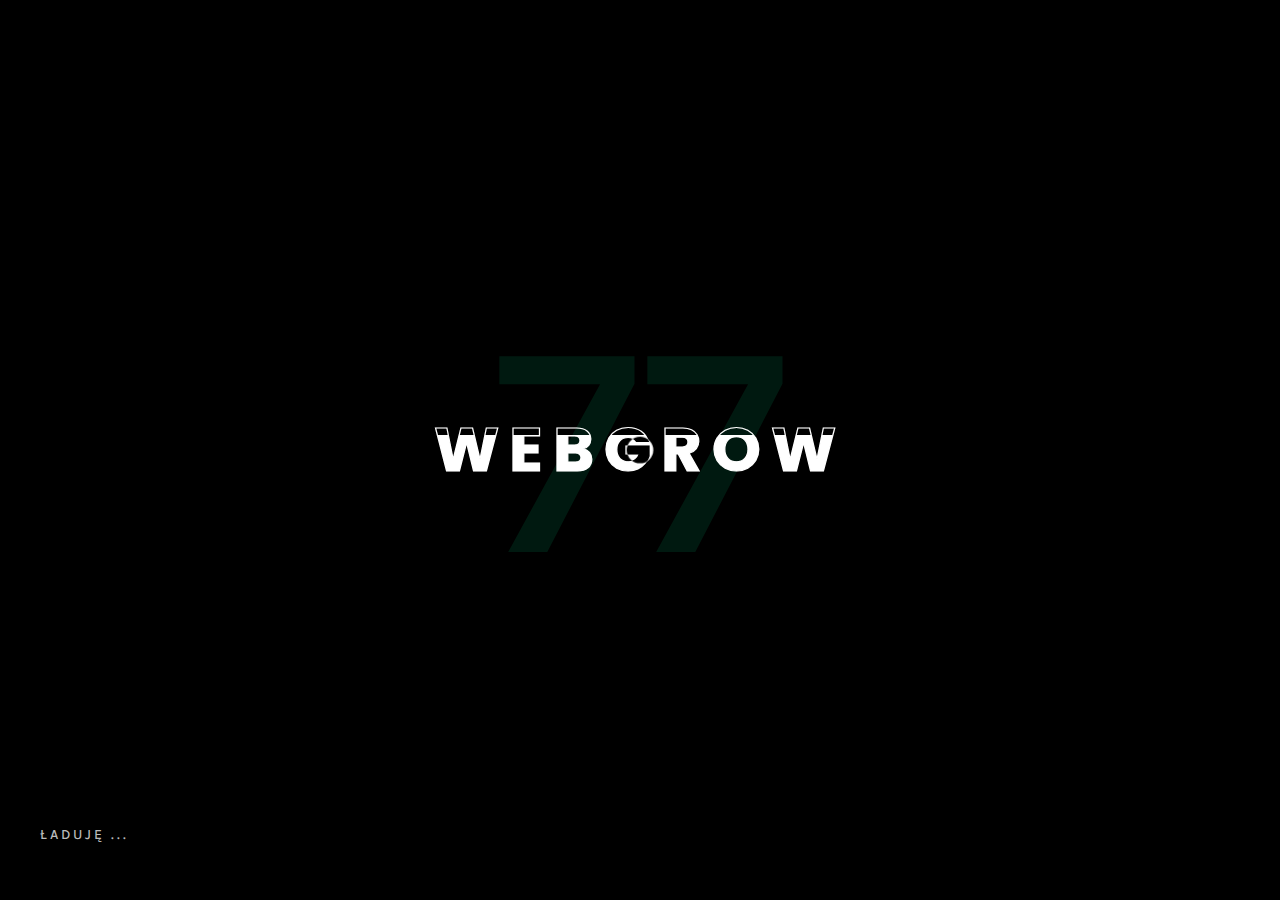
<file: index.html>
<!DOCTYPE html>
<html lang="pl">

<head>
    <!-- Required meta tags -->
    <meta charset="utf-8" />
    <meta name="viewport" content="width=device-width, initial-scale=1, shrink-to-fit=no" />
    <meta name="discrption" content="parallax one page" />
    <meta name="keyword"
        content="agency, business, corporate, creative, freelancer, interior, joomla template, K2 Blog, minimal, modern, multipurpose, personal, portfolio, responsive, simple" />
    <title>Webgrow</title>

    <!-- Font Google -->
    <link rel="preload"
        href="https://fonts.googleapis.com/css2?family=Karla:wght@400;500&amp;family=Poppins:wght@400;500;600;700&amp;display=swap"
        as="style" onload="this.onload=null;this.rel='stylesheet'">
    <noscript>
        <link
            href="https://fonts.googleapis.com/css2?family=Karla:wght@400;500&amp;family=Poppins:wght@400;500;600;700&amp;display=swap"
            rel="stylesheet">
    </noscript>

    <link rel="shortcut icon" href="assets/img/favicon.ico" type="image/x-icon" />
    <link rel="icon" href="assets/img/favicon.ico" type="image/x-icon" />

    <!-- custom styles (optional) -->
    <link href="assets/css/plugins.css" rel="stylesheet" />
    <link href="assets/css/style.css" rel="stylesheet" />
</head>

<!--classic-menu-->

<body class="v-dark dsn-effect-scroll dsn-cursor-effect dsn-ajax">


    <!-- ========== Loading Page ========== -->
    <div class="preloader">
        <span class="percent v-middle">0</span>
        <span class="loading-text text-uppercase">Ładuję ...</span>

        <h1 class="title v-middle">
            <span class="letter-stroke">WEBGROW</span>
            <span class="text-fill">WEBGROW</span>
        </h1>
    </div>
    <!-- ========== End Loading Page ========== -->

    <!-- ========== Menu ========== -->
    <div class="site-header dsn-load-animate dsn-container">
        <div class="extend-container d-flex w-100 align-items-baseline justify-content-between align-items-end">
            <div class="inner-header p-relative">
                <div class="main-logo">
                    <a href="index.html" data-dsn="parallax">
                        <img class="light-logo"
                            src="[data-uri]"
                            data-dsn-src="assets/img/logo/favicon.png" alt="" />
                        <img class="dark-logo"
                            src="[data-uri]"
                            data-dsn-src="assets/img/logo/favicon.png" alt="" />
                    </a>
                </div>
            </div>
            <div class="menu-icon d-flex align-items-baseline">
                <div class="text-menu p-relative font-heading text-transform-upper">
                    <div class="p-absolute text-button">Menu</div>
                    <div class="p-absolute text-open">Otwórz</div>
                    <div class="p-absolute text-close">Zamknij</div>
                </div>
                <div class="icon-m" data-dsn="parallax" data-dsn-move="10">
                    <span class="menu-icon-line p-relative d-inline-block icon-top"></span>
                    <span class="menu-icon-line p-relative d-inline-block icon-center"></span>
                    <span class="menu-icon-line p-relative d-block icon-bottom"></span>
                </div>
            </div>
            <nav class="accent-menu dsn-container main-navigation p-absolute  w-100  d-flex align-items-baseline ">
                <div class="menu-cover-title">Menu</div>
                <ul class="extend-container p-relative d-flex flex-column justify-content-center h-100">

                    <li class="dsn-active">
                        <a href="index.html" class="user-no-selection">

                            <span class="dsn-title-menu">Główna</span>
                            <span class="dsn-meta-menu">01</span>
                            <span class="dsn-bg-arrow"></span>
                        </a>
                    </li>

                    <li>
                        <a href="#" class="user-no-selection">
                            <span class="dsn-title-menu">Realizacje</span>
                            <span class="dsn-meta-menu">02</span>
                            <span class="dsn-bg-arrow"></span>
                        </a>
                    </li>

                    <li>
                        <a href="about.html">
                            <span class="dsn-title-menu">Oferta</span>
                            <span class="dsn-meta-menu">03</span>
                            <span class="dsn-bg-arrow"></span>
                        </a>
                    </li>

                    <li>
                        <a href="#" class="user-no-selection">
                            <span class="dsn-title-menu">O mnie</span>
                            <span class="dsn-meta-menu">04</span>
                            <span class="dsn-bg-arrow"></span>
                        </a>

                    </li>

                    <li>
                        <a href="kontakt.html" class="effect-ajax menu-cl user-no-selection">

                            <span class="dsn-title-menu">Kontakt</span>
                            <span class="dsn-meta-menu">05</span>
                            <span class="dsn-bg-arrow"></span>
                        </a>
                    </li>
                </ul>
                <div class="container-content  p-absolute h-100 left-60 d-flex flex-column justify-content-center">
                    <div class="nav__info">
                        <div class="nav-content">
                            <p class="title-line">
                                Studio</p>
                            <p>
                                Fryderyka Chopina<br>
                                05-800 Pruszków</p>
                        </div>
                        <div class="nav-content">
                            <p class="title-line">
                                Contact</p>
                            <p class="links over-hidden">
                                <a href="#" data-hover-text="+48 788 660 190" class="link-hover">+48 788 660 190</a>
                            </p>
                            <p class="links  over-hidden">
                                <a href="#" data-hover-text="kontakt@futurewebstudio.pl" class="link-hover">kontakt@futurewebstudio.pl</a>
                            </p>
                        </div>
                    </div>
                    <div class="nav-social nav-content">
                        <div class="nav-social-inner p-relative">
                            <p class="title-line">
                                Zobacz na</p>
                            <ul>
                                <li>
                                    <a href="#" target="_blank" rel="nofollow">Dribbble.
                                        <div class="icon-circle"></div>
                                    </a>
                                </li>
                                <li>
                                    <a href="#" target="_blank" rel="nofollow">Behance.
                                        <div class="icon-circle"></div>
                                    </a>
                                </li>
                                <li>
                                    <a href="#" target="_blank" rel="nofollow">Linkedin.
                                        <div class="icon-circle">
                                        </div>
                                    </a>
                                </li>
                            </ul>
                        </div>
                    </div>
                </div>
            </nav>
        </div>
    </div>
    <!-- ========== End Menu ========== -->


    <main class="main-root">

        <!-- ========== side box left ========== -->
        <div class="side-bar-full">


            <div class="side-box-left z-index-1">
                <div class="side-menu border-left border-right p-relative h-100 d-flex justify-content-center">
                    <div class="page-active">
                        <h2 class="text-uppercase">www</h2>
                    </div>
                </div>
            </div>
            <div class="side-box-right text-stroke border-right text-uppercase z-index-2">
                <div class="text-inner over-hidden">
                    <div class="text-stroke-box">
                        <div class="text-stroke-inner">Strony www</div>
                    </div>
                </div>
            </div>
        </div>
        <!-- ========== End side box left ========== -->

        <div class="p-fixed has-parallax-header has-parallax-header v-dark-head">
            <div class="p-absolute z-index-0 before-z-index h-100 w-100 " data-overlay="7" data-dsn-ajax="img">
                <img class="cover-bg-img" src="assets/img/view/layout-header.png" alt="" data-dsn-position="50% 32%">
            </div>
        </div>


        <div id="dsn-scrollbar">
            <div class="inner-content">

                <!-- ========== Header ========== -->
                <header class="p-relative h-v-100 dsn-header-animation p-relative">

                    <div class="box-content dsn-container align-items-center ">
                        <div class="hero-content dsn-hero-parallax-title">
                            <h1 class="title p-relative">Strony internetowe</h1>
                            <p class="description mt-20 max-w570">Cześć, jestem Przemek, tworzę skuteczne strony internetowe.</p>
                            <a href="kontakt.html" class="link-custom effect-ajax image-zoom move-circle background-section p-relative mt-30 v-light" style="transform-origin: 0px 0px 0px; transform: translate(0px);">
                                Skontaktuj się
                            <div class="icon-circle" style="transform-origin: 0px 0px 0px; transform: translate(0px);"></div></a>
                        </div>

                    </div>
                </header>
                <!-- ========== End Header ========== -->
                <div class="wrapper">

                    <section class="pages-view section-padding p-relative v-light background-section"
                        data-dsn-title="Portfolio">
                        <div class="dsn-container d-flex flex-column">

                            <p class="sub-heading mb-15">
                                <span class="background-main pt-5 pb-5 pl-15 pr-15">Portfolio</span>

                            </p>
                            <h2 class="section-title ">
                                Zobacz wybrane realizacje
                            </h2>

                        </div>

                        <div class="dsn-container">
                            <div class="d-grid grid-lg-3 grid-md-2 grid-sm-1">
                                <div class="box-view-item">
                                    <div class="box-img">
                                        <a href="#" target="_blank">
                                            <img src="assets/img/view/portfolio.jpg" alt="">
                                        </a>

                                    </div>
                                    <div
                                        class="box-title p-relative mt-30 d-flex align-items-center">
                                        <h4
                                            class="sm-title-block background-main text-uppercase pt-10 pb-10 pl-15 pr-15 line-bg-right">
                                            <a href="#"> <span class="background-theme p-5">01</span> - Work</a>
                                        </h4>
                                    </div>

                                </div>

                                <div class="box-view-item">
                                    <div class="box-img">
                                        <a href="work-2.html" target="_blank">
                                            <img src="assets/img/view/portfolio-1.jpg" alt="">
                                        </a>

                                    </div>
                                    <div
                                        class="box-title p-relative mt-30 d-flex align-items-center">
                                        <h4
                                            class="sm-title-block background-main text-uppercase  pt-10 pb-10 pl-15 pr-15 line-bg-right">
                                            <a href="work-2.html"> <span class="background-theme p-5">02</span> - Work 3
                                                Colums</a>
                                        </h4>
                                    </div>

                                </div>

                                <div class="box-view-item">
                                    <div class="box-img">
                                        <a href="work-3.html" target="_blank">
                                            <img src="assets/img/view/portfolio-2.jpg" alt="">
                                        </a>

                                    </div>
                                    <div
                                        class="box-title p-relative mt-30 d-flex align-items-center">
                                        <h4
                                            class="sm-title-block background-main text-uppercase  pt-10 pb-10 pl-15 pr-15 line-bg-right">
                                            <a href="work-3.html"> <span class="background-theme p-5">03</span> - Work Hover</a>
                                        </h4>
                                    </div>

                                </div>

                                <div class="box-view-item">
                                    <div class="box-img">
                                        <a href="stories.html" target="_blank">
                                            <img src="assets/img/view/portfolio-3.jpg" alt="">
                                        </a>

                                    </div>
                                    <div
                                        class="box-title p-relative mt-30 d-flex align-items-center">
                                        <h4
                                            class="sm-title-block background-main text-uppercase  pt-10 pb-10 pl-15 pr-15 line-bg-right">
                                            <a href="stories.html"> <span class="background-theme p-5">04</span> - stories Popup</a>
                                        </h4>
                                    </div>

                                </div>

                                <div class="box-view-item">
                                    <div class="box-img">
                                        <a href="work-4.html" target="_blank">
                                            <img src="assets/img/view/portfolio-4.jpg" alt="">
                                        </a>

                                    </div>
                                    <div
                                        class="box-title p-relative mt-30 d-flex align-items-center">
                                        <h4
                                            class="sm-title-block background-main text-uppercase  pt-10 pb-10 pl-15 pr-15 line-bg-right">
                                            <a href="work-4.html"> <span class="background-theme p-5">05</span> - Work 2
                                                Colums</a>
                                        </h4>
                                    </div>

                                </div>

                                <div class="box-view-item">
                                    <div class="box-img">
                                        <a href="work-5.html" target="_blank">
                                            <img src="assets/img/view/portfolio-5.jpg" alt="">
                                        </a>

                                    </div>
                                    <div
                                        class="box-title p-relative mt-30 d-flex align-items-center">
                                        <h4
                                            class="sm-title-block background-main text-uppercase  pt-10 pb-10 pl-15 pr-15 line-bg-right">
                                            <a href="work-5.html"> <span class="background-theme p-5">06</span> - Work overlay</a>
                                        </h4>
                                    </div>

                                </div>
                            </div>
                        </div>
                    </section>

                    <section class="features section-padding p-relative" data-dsn-title="features">
                        <div class="dsn-container d-flex flex-column">

                            <p class="sub-heading mb-15">
                                <span class="background-section pt-5 pb-5 pl-15 pr-15">Premium</span>

                            </p>
                            <h2 class="section-title">
                                Wznieś swoją stronę na wyższy poziom
                            </h2>
                        </div>

                        <div class="dsn-container">
                            <ul>
                                <li
                                    class="feature-item background-section p-30 d-flex flex-column justify-content-center text-center">
                                    <div class="box-icon">
                                        <svg version="1.1" xmlns="http://www.w3.org/2000/svg"
                                            xmlns:xlink="http://www.w3.org/1999/xlink" x="0px" y="0px"
                                            viewBox="0 0 456.559 456.559"
                                            style="enable-background:new 0 0 456.559 456.559;" xml:space="preserve">
                                            <g>
                                                <path d="M351.79,151.874c-3.434,0-6.875-1.308-9.498-3.931c-5.238-5.245-5.238-13.75,0-18.995l53.02-53.006l-53.02-53.013
		c-5.238-5.245-5.238-13.75,0-18.995c5.245-5.245,13.75-5.245,18.995,0l62.511,62.511c2.518,2.518,3.931,5.938,3.931,9.498
		c0,3.56-1.413,6.98-3.931,9.498l-62.511,62.504C358.665,150.566,355.224,151.874,351.79,151.874z" />
                                                <path d="M42.958,227.428c-7.413,0-13.428-6.015-13.428-13.428v-80.932c0-38.907,31.647-70.554,70.554-70.554h314.218
		c7.413,0,13.428,6.015,13.428,13.428c0,7.413-6.015,13.428-13.428,13.428H100.083c-24.094,0-43.697,19.604-43.697,43.697V214
		C56.386,221.414,50.371,227.428,42.958,227.428z" />
                                                <path d="M357.162,394.049H42.258c-7.413,0-13.428-6.015-13.428-13.428s6.015-13.428,13.428-13.428h314.903
		c24.101,0,43.704-19.604,43.704-43.697v-82.534c0-7.413,6.015-13.428,13.428-13.428c7.413,0,13.428,6.015,13.428,13.428v82.534
		C427.722,362.402,396.068,394.049,357.162,394.049z" />
                                                <path d="M104.769,456.559c-3.434,0-6.875-1.308-9.498-3.931l-62.511-62.511c-2.518-2.518-3.931-5.938-3.931-9.498
		s1.413-6.98,3.931-9.498l62.511-62.504c5.245-5.245,13.75-5.245,18.995,0c5.238,5.245,5.238,13.75,0,18.995l-53.02,53.006
		l53.02,53.013c5.238,5.245,5.238,13.75,0,18.995C111.644,455.252,108.203,456.559,104.769,456.559z" />
                                            </g>
                                        </svg>

                                    </div>
                                    <h5 class="sm-title-block mt-15">Ajax Page <br> Transitions</h5>
                                </li>

                                <li
                                    class="feature-item background-section p-30 d-flex flex-column justify-content-center text-center">
                                    <div class="box-icon">
                                        <svg enable-background="new 0 0 510.769 510.769" viewBox="0 0 510.769 510.769"
                                            xmlns="http://www.w3.org/2000/svg">
                                            <g>
                                                <path
                                                    d="m402.83 166.432 22.419-65.613c1.532-4.484.403-9.352-2.947-12.702s-8.219-4.478-12.701-2.948l-18.471 6.311c-3.92 1.34-6.012 5.603-4.673 9.522 1.341 3.921 5.603 6.012 9.522 4.673l13.313-4.549-21.067 61.656c-1.205 3.524-.765 7.357 1.207 10.515l35.469 56.813-68.319-5.344c-4.535-.367-8.86 1.791-11.316 5.599l-34.603 53.561-17.608-58.321c-1.194-3.962-4.272-7.042-8.237-8.24l-58.324-17.608 53.563-34.604c3.807-2.461 5.952-6.797 5.598-11.313l-5.345-68.321 56.817 35.471c3.155 1.967 6.987 2.407 10.508 1.204l18.034-6.162c3.92-1.339 6.012-5.603 4.672-9.521-1.339-3.92-5.606-6.016-9.521-4.672l-16.832 5.751-60.229-37.601c-3.971-2.478-8.92-2.511-12.921-.084-4.001 2.428-6.26 6.834-5.896 11.5l5.634 72.016-57.076 36.873c-4.081 2.637-6.194 7.264-5.516 12.075s3.99 8.673 8.642 10.077l33.54 10.126-177.971 177.967c-2.929 2.93-2.929 7.678 0 10.607 1.465 1.464 3.385 2.196 5.304 2.196s3.839-.732 5.304-2.196l183.657-183.656 12.649 3.819 3.819 12.65-56.077 56.077c-2.929 2.93-2.929 7.678 0 10.607 1.465 1.464 3.385 2.196 5.304 2.196s3.839-.732 5.304-2.196l50.389-50.39 10.126 33.54c1.404 4.651 5.266 7.963 10.077 8.642.596.084 1.188.126 1.775.125 4.151 0 7.989-2.065 10.3-5.641l36.874-57.075 72.016 5.634c4.665.359 9.071-1.894 11.498-5.896 2.428-4.001 2.396-8.952-.082-12.921z" />
                                                <path
                                                    d="m204.211 322.675-168.888 168.889c-4.892 4.892-12.566 5.182-17.108.639-4.541-4.54-4.254-12.215.64-17.107l41.309-41.309c2.929-2.93 2.929-7.678 0-10.607-2.93-2.928-7.678-2.928-10.607 0l-41.31 41.308c-10.741 10.742-11.028 27.932-.638 38.322 5.081 5.081 11.788 7.608 18.573 7.607 7.088 0 14.261-2.759 19.749-8.246l168.888-168.889c2.929-2.93 2.929-7.678 0-10.607-2.93-2.928-7.678-2.928-10.608 0z" />
                                                <path
                                                    d="m160.979 156.928c1.746.936 3.693 1.411 5.646 1.411 1.273 0 2.551-.202 3.774-.612l29.553-9.891c3.888-1.3 6.801-4.451 7.792-8.43.991-3.978-.103-8.128-2.926-11.1l-22.1-23.272c-4.313-4.545-11.457-4.978-16.26-.984l.001-.001c-15.975 13.276-15.003 32.051-11.375 45.463.857 3.165 3.005 5.867 5.895 7.416zm12.948-39.368 16.695 17.581-21.833 7.307c-1.675-7.654-2.119-17.287 5.138-24.888z" />
                                                <path
                                                    d="m326.04 51.242c2.246 3.23 5.876 5.12 9.786 5.12.164 0 .328-.003.493-.01 4.097-.166 7.772-2.381 9.832-5.925l16.13-27.747c3.147-5.416 1.557-12.391-3.621-15.879 0 0 0-.001-.001-.001-17.229-11.602-34.974-5.397-46.825 1.851-2.797 1.709-4.789 4.53-5.464 7.738-.673 3.204.012 6.582 1.88 9.267zm21.75-33.48-12.186 20.96-13.143-18.901c6.876-3.757 15.997-6.888 25.329-2.059z" />
                                                <path
                                                    d="m244.929 48.048c1.481 1.834 3.649 2.785 5.837 2.785 1.655 0 3.322-.546 4.71-1.668 3.222-2.604 3.722-7.326 1.117-10.547l-13.664-16.901c-2.603-3.221-7.325-3.722-10.547-1.117-3.222 2.604-3.722 7.326-1.117 10.547z" />
                                                <path
                                                    d="m382.819 306.308c-2.973-2.821-7.122-3.915-11.101-2.926-3.979.991-7.13 3.904-8.43 7.791l-9.891 29.554c-1.038 3.1-.747 6.532.798 9.417 1.548 2.891 4.25 5.039 7.416 5.897 5.79 1.566 10.983 2.24 15.64 2.24 14.88 0 24.24-6.898 29.823-13.614 3.992-4.803 3.561-11.945-.984-16.26zm-14.141 36.028 7.307-21.833 17.581 16.695c-7.603 7.259-17.236 6.815-24.888 5.138z" />
                                                <path
                                                    d="m504.325 152.466c0-.001-.001-.001 0 0-3.489-5.18-10.463-6.769-15.882-3.622l-27.746 16.131c-3.544 2.06-5.759 5.735-5.924 9.832-.166 4.096 1.745 7.938 5.11 10.277l25.583 17.79c2.01 1.398 4.405 2.134 6.827 2.134.815 0 1.634-.084 2.44-.253 3.209-.675 6.03-2.666 7.739-5.462 13.136-21.473 8.258-37.317 1.853-46.827zm-13.02 36.197-18.902-13.144 20.961-12.186c4.83 9.335 1.699 18.454-2.059 25.33z" />
                                                <path
                                                    d="m489.408 268.197-16.901-13.664c-3.223-2.606-7.944-2.105-10.547 1.117-2.604 3.221-2.104 7.943 1.117 10.547l16.901 13.664c1.388 1.122 3.055 1.668 4.71 1.668 2.188 0 4.355-.951 5.837-2.785 2.605-3.221 2.105-7.944-1.117-10.547z" />
                                                <path
                                                    d="m471.57 42.739c-2.829-3.024-7.576-3.185-10.601-.353l-18.749 17.541c-3.024 2.83-3.183 7.576-.353 10.601 1.477 1.578 3.475 2.376 5.479 2.376 1.835 0 3.676-.67 5.122-2.023l18.749-17.541c3.025-2.831 3.184-7.577.353-10.601z" />
                                            </g>
                                        </svg>
                                    </div>
                                    <h5 class="sm-title-block mt-15">WebGL Motion <br> Effects</h5>
                                </li>

                                <li
                                    class="feature-item background-section p-30 d-flex flex-column justify-content-center text-center">
                                    <div class="box-icon">
                                        <svg xmlns="http://www.w3.org/2000/svg"
                                            xmlns:xlink="http://www.w3.org/1999/xlink" version="1.1" x="0px" y="0px"
                                            viewBox="0 0 512.568 512.568"
                                            style="enable-background:new 0 0 512.568 512.568;" xml:space="preserve">
                                            <path
                                                d="M254.284,325.284c-38.598,0-70-31.402-70-70s31.402-70,70-70s70,31.402,70,70S292.882,325.284,254.284,325.284z   M254.284,225.284c-16.542,0-30,13.458-30,30s13.458,30,30,30s30-13.458,30-30S270.826,225.284,254.284,225.284z M360.427,407.426  l-28.285-28.284L255.284,456l-73.857-73.858l-28.285,28.284l102.143,102.142L360.427,407.426z M360.427,105.142L255.284,0  L152.142,103.142l28.285,28.284l74.857-74.858l76.857,76.858L360.427,105.142z" />
                                        </svg>

                                    </div>
                                    <h5 class="sm-title-block mt-15">Smooth Scrolling <br> Plugin</h5>
                                </li>

                                <li
                                    class="feature-item background-section p-30 d-flex flex-column justify-content-center text-center">
                                    <div class="box-icon">
                                        <svg enable-background="new 0 0 512 512" viewBox="0 0 512 512"
                                            xmlns="http://www.w3.org/2000/svg">
                                            <g>
                                                <path
                                                    d="m497 151h-45v-105c0-8.284-6.716-15-15-15h-422c-8.284 0-15 6.716-15 15v270c0 8.284 6.716 15 15 15h196v60h-75c-8.284 0-15 6.716-15 15s6.716 15 15 15h166v45c0 8.284 6.716 15 15 15h180c8.284 0 15-6.716 15-15v-300c0-8.284-6.716-15-15-15zm-467-90h392v90h-105c-8.284 0-15 6.716-15 15v135h-272zm210.895 330v-60h61.105v60zm241.105 60h-150v-270h150z" />
                                                <path
                                                    d="m422 211h-30c-8.284 0-15 6.716-15 15s6.716 15 15 15h30c8.284 0 15-6.716 15-15s-6.716-15-15-15z" />
                                                <path
                                                    d="m422 391h-30c-8.284 0-15 6.716-15 15s6.716 15 15 15h30c8.284 0 15-6.716 15-15s-6.716-15-15-15z" />
                                            </g>
                                        </svg>
                                    </div>
                                    <h5 class="sm-title-block mt-15">Pełna<br> responsywność</h5>
                                </li>

                                <li
                                    class="feature-item background-section p-30 d-flex flex-column justify-content-center text-center">
                                    <div class="box-icon">
                                        <svg version="1.1" xmlns="http://www.w3.org/2000/svg"
                                            xmlns:xlink="http://www.w3.org/1999/xlink" x="0px" y="0px"
                                            viewBox="0 0 950.002 950.002"
                                            style="enable-background:new 0 0 950.002 950.002;" xml:space="preserve">
                                            <g>
                                                <g>
                                                    <path d="M949.869,741.307c-0.072-2.064-0.145-4.139-0.217-6.221c-0.075-2.082-0.152-4.17-0.229-6.268l-0.06-1.57l-0.03-0.787
			l-0.008-0.197l-0.02-1.76l-0.006-0.082l-0.025-0.326l-0.201-2.607c-0.271-3.479-0.542-6.973-0.813-10.467l-0.207-2.645
			l-0.312-3.43c-0.216-2.281-0.431-4.561-0.646-6.836c-0.223-2.271-0.447-4.539-0.669-6.799c-0.115-1.129-0.229-2.256-0.343-3.381
			c-0.138-1.041-0.276-2.08-0.414-3.119c-1.139-8.242-2.156-16.342-3.608-24.129c-0.686-3.896-1.319-7.727-2.031-11.461
			c-0.777-3.725-1.537-7.367-2.277-10.914c-1.402-7.098-3.163-13.727-4.647-19.855c-0.38-1.529-0.752-3.029-1.115-4.492
			c-0.404-1.457-0.8-2.877-1.185-4.264c-0.782-2.766-1.523-5.391-2.221-7.855c-0.71-2.461-1.336-4.771-1.99-6.889
			c-0.674-2.111-1.292-4.051-1.851-5.803c-0.829-2.574-1.528-4.742-2.079-6.455c-0.815-2.529-3.487-3.951-6.043-3.223
			l-160.613,45.771c-2.447,0.697-3.964,3.135-3.498,5.637c0.174,0.934,0.373,2.004,0.595,3.201c0.229,1.205,0.483,2.541,0.759,3.994
			c0.261,1.457,0.466,3.053,0.729,4.74c0.258,1.689,0.532,3.488,0.821,5.383c0.141,0.947,0.308,1.912,0.439,2.91
			c0.114,1,0.23,2.025,0.35,3.07c0.447,4.184,1.115,8.67,1.413,13.48c0.197,2.393,0.401,4.852,0.609,7.361
			c0.156,2.518,0.234,5.098,0.368,7.709c0.348,5.213,0.282,10.641,0.382,16.115l0.023,2.039l-0.072,1.805
			c-0.041,1.203-0.083,2.408-0.124,3.617c-0.032,1.203-0.065,2.41-0.098,3.619l-0.038,1.807l-0.11,2.602
			c-0.148,3.502-0.299,7.002-0.448,10.49l-0.111,2.613l-0.015,0.326l-0.003,0.08c0.002,0.393-0.03-3.111-0.02-1.598l-0.013,0.129
			l-0.048,0.516l-0.095,1.031c-0.124,1.373-0.248,2.738-0.371,4.102c-0.119,1.359-0.238,2.715-0.355,4.062
			c-0.16,1.342-0.319,2.678-0.479,4.004c-0.341,2.65-0.551,5.275-0.973,7.832c-0.37,2.559-0.734,5.072-1.09,7.535
			c-0.426,2.445-0.842,4.838-1.246,7.166c-0.366,2.33-0.856,4.574-1.292,6.746c-0.456,2.168-0.819,4.273-1.292,6.271
			c-0.461,1.998-0.903,3.91-1.324,5.73c-0.208,0.898-0.41,1.773-0.606,2.625c-0.202,0.73-0.397,1.438-0.588,2.125
			c-0.112,0.42-0.218,0.814-0.327,1.221H944.3c2.633,0,4.826-2.066,4.926-4.697c0.001-0.016,0.001-0.031,0.002-0.047
			c0.163-3.658,0.331-7.414,0.503-11.254c0.073-3.836,0.147-7.756,0.224-11.742c0.112-3.982-0.009-8.029-0.02-12.121
			C949.912,745.432,949.891,743.375,949.869,741.307z" />
                                                    <path d="M898.791,535.129c2.635-1.061,3.837-4.113,2.622-6.68c-0.54-1.141-1.171-2.475-1.886-3.984
			c-0.675-1.418-1.421-2.988-2.231-4.697c-1.049-2.137-2.183-4.447-3.396-6.916c-1.222-2.459-2.521-5.076-3.893-7.834
			c-0.695-1.434-1.378-2.617-2.093-3.963c-0.712-1.316-1.441-2.662-2.186-4.037c-1.497-2.744-3.028-5.613-4.671-8.551
			c-1.697-2.906-3.451-5.912-5.254-9.002c-0.904-1.541-1.821-3.104-2.749-4.684c-0.971-1.556-1.954-3.131-2.947-4.723
			c-1.997-3.171-4.038-6.412-6.112-9.706c-4.377-6.45-8.734-13.196-13.597-19.761c-1.194-1.653-2.395-3.312-3.598-4.976l-1.81-2.494
			l-1.884-2.453c-2.52-3.263-5.05-6.537-7.58-9.812c-2.575-3.237-5.239-6.406-7.85-9.587c-1.32-1.58-2.599-3.183-3.946-4.727
			c-1.351-1.539-2.697-3.074-4.04-4.603c-1.343-1.523-2.68-3.043-4.011-4.554c-1.323-1.517-2.657-3.008-4.033-4.45
			c-2.724-2.901-5.414-5.766-8.06-8.585c-2.65-2.81-5.394-5.451-8.005-8.091c-2.63-2.626-5.186-5.205-7.796-7.6
			c-2.581-2.416-5.093-4.766-7.521-7.04c-2.418-2.279-4.887-4.349-7.187-6.399c-2.319-2.028-4.542-3.971-6.656-5.819
			c-2.168-1.787-4.225-3.481-6.157-5.073c-1.934-1.586-3.743-3.07-5.416-4.442c-1.676-1.367-3.279-2.552-4.692-3.657
			c-2.058-1.579-3.796-2.913-5.177-3.973c-2.105-1.616-5.106-1.271-6.798,0.776l-86.204,104.346
			c-1.625,1.968-1.486,4.844,0.327,6.64c0.721,0.712,1.553,1.536,2.489,2.463c0.897,0.901,1.925,1.855,2.979,2.969
			c1.054,1.113,2.192,2.318,3.409,3.604c1.219,1.28,2.515,2.642,3.88,4.078c1.317,1.482,2.702,3.043,4.147,4.67
			c1.427,1.642,2.987,3.272,4.471,5.09c1.497,1.8,3.044,3.66,4.636,5.573c1.621,1.878,3.168,3.917,4.77,5.977
			c1.585,2.074,3.279,4.119,4.871,6.312c1.593,2.186,3.212,4.408,4.851,6.658c0.836,1.107,1.629,2.262,2.41,3.434
			c0.79,1.164,1.584,2.332,2.381,3.506c0.798,1.168,1.601,2.342,2.404,3.52c0.802,1.178,1.537,2.41,2.312,3.615
			c1.522,2.432,3.1,4.828,4.596,7.277c1.458,2.473,2.917,4.947,4.369,7.41l1.09,1.838l1.021,1.877
			c0.682,1.246,1.361,2.49,2.038,3.727c2.795,4.889,5.154,9.93,7.623,14.666c1.13,2.428,2.241,4.814,3.329,7.152
			c0.544,1.164,1.082,2.316,1.614,3.453c0.493,1.158,0.979,2.301,1.459,3.43c0.965,2.246,1.903,4.434,2.812,6.547
			c0.839,2.143,1.649,4.213,2.427,6.199c0.39,0.992,0.77,1.963,1.142,2.912c0.352,0.926,0.788,1.928,1.022,2.699
			c0.555,1.619,1.08,3.156,1.574,4.6c0.504,1.434,0.977,2.775,1.413,4.016c0.573,1.711,1.099,3.279,1.574,4.697
			c0.529,1.584,0.995,2.984,1.395,4.184c0.898,2.693,3.88,4.066,6.515,3.008L898.791,535.129z" />
                                                    <path d="M459.808,348.748c1.306,0.178,2.75,0.375,4.324,0.59c1.564,0.272,3.256,0.567,5.063,0.882
			c1.804,0.31,3.724,0.639,5.747,0.987c1.758,0.292,3.579,0.716,5.472,1.112l54.404-111.282c-2.697-0.421-5.372-0.839-7.993-1.248
			c-1.796-0.267-3.564-0.574-5.325-0.794c-1.761-0.213-3.501-0.424-5.218-0.632c-3.429-0.407-6.764-0.804-9.989-1.187
			c-3.234-0.277-6.359-0.545-9.358-0.802c-3-0.23-5.861-0.533-8.6-0.663c-2.734-0.134-5.328-0.262-7.765-0.382
			c-2.435-0.115-4.713-0.222-6.818-0.322c-2.107-0.034-4.043-0.065-5.792-0.093c-2.46-0.03-4.548-0.055-6.222-0.075
			c-2.655-0.032-4.852,2.043-4.979,4.695l-4.961,103.577c-0.122,2.552,1.719,4.774,4.25,5.121
			C457.126,348.38,458.383,348.553,459.808,348.748z" />
                                                    <path d="M606.027,405.781c1.462,1.063,2.848,2.071,4.15,3.02c1.304,0.934,2.525,1.808,3.654,2.617
			c0.489,0.336,1.296,0.948,1.955,1.438c0.679,0.507,1.326,0.99,1.939,1.448c1.339,0.999,2.521,1.881,3.533,2.636
			c2.276,1.698,5.506,1.124,7.065-1.25l71.03-108.196c1.56-2.374,0.803-5.567-1.661-6.98c-1.096-0.628-2.375-1.362-3.823-2.193
			c-0.665-0.382-1.365-0.783-2.101-1.205c-0.801-0.453-1.638-0.927-2.511-1.421c-2.021-1.114-4.207-2.317-6.542-3.604
			c-2.336-1.273-4.823-2.627-7.443-4.056c-2.497-1.251-5.121-2.566-7.86-3.939c-2.75-1.342-5.556-2.835-8.565-4.19
			c-2.995-1.372-6.091-2.791-9.273-4.25c-3.161-1.492-6.497-2.847-9.883-4.269c-3.4-1.392-6.821-2.914-10.394-4.257
			c-0.905-0.343-1.824-0.69-2.736-1.036l-30.642,132.998c1.694,1.064,3.29,2.192,4.862,3.21
			C602.611,403.515,604.361,404.676,606.027,405.781z" />
                                                    <path
                                                        d="M364.434,348.206c1.372-0.181,2.719-0.405,4.064-0.547c1.345-0.136,2.674-0.271,3.984-0.405
			c2.615-0.271,5.158-0.535,7.619-0.791c2.468-0.165,4.853-0.325,7.142-0.479c1.142-0.078,2.26-0.154,3.353-0.229
			c1.09-0.073,2.182-0.166,3.118-0.167c1.929-0.051,3.76-0.098,5.479-0.143c1.714-0.054,3.316-0.105,4.8-0.152
			c1.829-0.012,3.509-0.023,5.025-0.033c1.67-0.009,3.146-0.017,4.408-0.024c2.84-0.015,5.072-2.42,4.886-5.254l-6.394-97.57
			c-0.187-2.834-2.713-4.927-5.53-4.571c-1.253,0.158-2.716,0.343-4.373,0.552c-1.536,0.195-3.237,0.412-5.089,0.648
			c-2.188,0.325-4.554,0.675-7.083,1.05c-2.521,0.384-5.205,0.793-8.034,1.224c-1.448,0.204-2.781,0.475-4.18,0.739
			c-1.395,0.266-2.822,0.539-4.279,0.817c-2.909,0.562-5.938,1.148-9.076,1.754c-3.113,0.709-6.333,1.443-9.642,2.196
			c-1.651,0.379-3.325,0.764-5.019,1.154c-1.692,0.396-3.389,0.88-5.11,1.325c-3.435,0.915-6.942,1.85-10.51,2.8
			c-3.532,1.065-7.123,2.147-10.757,3.243c-1.812,0.561-3.643,1.09-5.463,1.689c-1.812,0.619-3.637,1.24-5.467,1.865
			c-1.827,0.626-3.661,1.254-5.5,1.885c-1.84,0.626-3.683,1.255-5.501,1.972c-3.645,1.391-7.304,2.788-10.963,4.185
			c-3.643,1.426-7.226,3.006-10.817,4.501c-1.79,0.763-3.585,1.499-5.354,2.282c-1.757,0.811-3.508,1.619-5.253,2.425
			c-1.741,0.806-3.476,1.61-5.201,2.409c-1.725,0.798-3.443,1.584-5.113,2.451c-3.352,1.692-6.663,3.364-9.919,5.008
			c-3.257,1.633-6.361,3.435-9.444,5.094c-3.069,1.69-6.087,3.302-8.934,5.039c-2.863,1.698-5.648,3.351-8.342,4.949
			c-2.702,1.576-5.208,3.278-7.664,4.816c-2.439,1.563-4.776,3.062-6.999,4.487c-2.175,1.493-4.239,2.909-6.178,4.24
			c-1.934,1.332-3.744,2.578-5.418,3.731c-1.672,1.153-3.151,2.296-4.514,3.284c-1.847,1.364-3.424,2.528-4.7,3.47
			c-2.131,1.573-2.631,4.544-1.141,6.735l40.515,59.566c1.442,2.12,4.261,2.785,6.494,1.524c1.029-0.58,2.245-1.267,3.632-2.049
			c1.209-0.669,2.517-1.459,3.994-2.228c1.476-0.77,3.072-1.6,4.777-2.488c1.7-0.889,3.51-1.835,5.417-2.832
			c1.94-0.93,3.979-1.908,6.107-2.928c2.138-0.996,4.307-2.137,6.646-3.132c2.321-1.019,4.721-2.072,7.189-3.155
			c2.443-1.125,5.031-2.108,7.649-3.158c2.632-1.02,5.268-2.174,8.029-3.149c2.749-0.991,5.545-1.998,8.374-3.018
			c1.403-0.533,2.847-0.984,4.294-1.446c1.444-0.465,2.896-0.932,4.353-1.401c1.454-0.47,2.914-0.942,4.378-1.416
			c1.472-0.447,2.965-0.847,4.448-1.275c2.979-0.824,5.938-1.738,8.938-2.504c3.002-0.743,6.004-1.486,8.994-2.225
			c1.484-0.395,2.99-0.704,4.489-1.013c1.496-0.315,2.988-0.629,4.475-0.942c1.482-0.315,2.959-0.628,4.429-0.94
			c1.473-0.294,2.954-0.521,4.415-0.784c2.922-0.507,5.808-1.009,8.648-1.501C358.885,348.973,361.688,348.585,364.434,348.206z" />
                                                    <path d="M88.175,425.22c-1.062,1.502-2.128,3.011-3.199,4.526c-1.068,1.514-2.14,3.034-3.216,4.559
			c-1.071,1.527-2.073,3.111-3.115,4.669c-2.054,3.137-4.156,6.25-6.168,9.422c-1.965,3.199-3.93,6.398-5.887,9.585l-1.46,2.386
			l-1.386,2.425c-0.921,1.612-1.839,3.221-2.754,4.822c-3.74,6.353-6.989,12.847-10.291,19.015
			c-1.537,3.145-3.049,6.238-4.529,9.266c-0.734,1.512-1.461,3.01-2.178,4.488c-0.675,1.498-1.341,2.979-1.999,4.441
			c-1.31,2.918-2.584,5.758-3.817,8.504c-1.15,2.781-2.262,5.467-3.329,8.045c-1.046,2.586-2.103,5.033-3.004,7.408
			c-0.889,2.377-1.733,4.633-2.527,6.752c-0.79,2.117-1.529,4.098-2.212,5.93c-0.631,1.85-1.21,3.549-1.734,5.084
			c-0.68,2.018-1.264,3.75-1.741,5.168c-0.845,2.506,0.44,5.225,2.91,6.172l37.71,14.457c2.4,0.92,5.103-0.154,6.212-2.473
			c0.55-1.148,1.207-2.523,1.962-4.102c0.626-1.301,1.318-2.742,2.073-4.311c0.802-1.547,1.669-3.217,2.596-5.004
			c0.924-1.781,1.906-3.68,2.942-5.68c1.044-1.994,2.246-4.039,3.439-6.199c1.208-2.148,2.467-4.387,3.77-6.705
			c1.373-2.273,2.792-4.625,4.252-7.043c0.727-1.207,1.464-2.43,2.21-3.668c0.785-1.215,1.58-2.443,2.383-3.688
			c1.606-2.48,3.247-5.012,4.916-7.59c3.546-5.02,7.014-10.307,10.933-15.406c0.957-1.289,1.918-2.582,2.882-3.879l1.445-1.947
			l1.514-1.904c2.016-2.539,4.04-5.086,6.064-7.633c2.061-2.516,4.2-4.967,6.279-7.439c1.054-1.227,2.066-2.479,3.145-3.672
			c1.08-1.191,2.156-2.379,3.228-3.562c1.07-1.182,2.135-2.359,3.195-3.531c1.05-1.178,2.11-2.335,3.211-3.444
			c2.166-2.243,4.306-4.459,6.411-6.64c2.101-2.177,4.294-4.197,6.364-6.239c2.086-2.027,4.104-4.027,6.182-5.86
			c2.044-1.86,4.032-3.669,5.956-5.42c1.908-1.761,3.874-3.333,5.69-4.911c1.828-1.557,3.58-3.049,5.246-4.468
			c1.636-1.295,3.188-2.523,4.646-3.679c1.45-1.154,2.807-2.235,4.062-3.235c0.576-0.476,1.356-1.046,2.015-1.547
			c0.676-0.511,1.321-0.997,1.933-1.458c1.333-1.007,2.51-1.895,3.518-2.655c2.267-1.711,2.618-4.973,0.774-7.133l-42.935-50.299
			c-1.844-2.16-5.121-2.325-7.166-0.355c-0.909,0.876-1.972,1.899-3.174,3.058c-0.552,0.531-1.134,1.092-1.744,1.679
			c-0.621,0.603-1.212,1.152-1.982,1.939c-1.472,1.485-3.063,3.092-4.764,4.808c-1.692,1.717-3.493,3.544-5.392,5.47
			c-1.765,1.912-3.621,3.922-5.557,6.019c-1.912,2.113-3.974,4.242-5.969,6.576c-2.003,2.322-4.073,4.723-6.202,7.19
			c-2.155,2.438-4.24,5.057-6.385,7.714c-2.129,2.671-4.373,5.336-6.514,8.16c-2.135,2.824-4.305,5.695-6.501,8.603
			C90.296,422.222,89.229,423.71,88.175,425.22z" />
                                                    <path d="M10.155,601.572c-0.251,1.236-0.545,2.684-0.878,4.32c-0.305,1.502-0.643,3.166-1.011,4.977
			c-0.361,1.852-0.714,4.039-1.108,6.271c-0.388,2.254-0.8,4.652-1.234,7.18c-0.21,1.26-0.45,2.562-0.649,3.875
			c-0.177,1.305-0.357,2.639-0.542,4c-0.704,5.453-1.631,11.32-2.165,17.588c-0.31,3.123-0.628,6.33-0.953,9.609
			c-0.268,3.283-0.447,6.645-0.678,10.053c-0.54,6.811-0.639,13.875-0.864,21.021L0,693.152l0.013,2.697
			c0.01,1.801,0.02,3.605,0.03,5.414c0.011,1.807,0.022,3.617,0.032,5.428l0.017,2.717l0.104,2.719
			c0.147,3.617,0.294,7.236,0.441,10.84l0.111,2.695l0.034,0.873l0.048,0.65l0.096,1.299c0.128,1.732,0.255,3.459,0.382,5.18
			c0.127,1.721,0.254,3.434,0.379,5.139c0.173,1.777,0.344,3.549,0.516,5.309c0.173,1.758,0.345,3.504,0.516,5.24
			c0.086,0.865,0.172,1.729,0.258,2.588c0.107,0.846,0.214,1.689,0.32,2.529c0.426,3.35,0.845,6.645,1.255,9.871
			c0.495,3.211,0.979,6.354,1.449,9.412c0.44,3.057,1.007,6.014,1.528,8.873c0.043,0.229,0.086,0.455,0.128,0.682
			c0.435,2.338,2.469,4.031,4.846,4.031h13.291c2.838,0,5.09-2.389,4.923-5.221c-0.045-0.756-0.091-1.52-0.142-2.291
			c-0.166-2.756-0.366-5.598-0.43-8.531c-0.096-2.928-0.194-5.936-0.295-9.01c-0.019-3.072-0.038-6.211-0.057-9.404
			c-0.005-0.797-0.01-1.598-0.015-2.4c0.017-0.791,0.035-1.586,0.053-2.385c0.035-1.592,0.07-3.197,0.106-4.812
			c0.035-1.611,0.071-3.234,0.107-4.865c0.08-1.707,0.159-3.424,0.24-5.146c0.08-1.723,0.161-3.453,0.241-5.188l0.061-1.303
			l0.03-0.652l0.004-0.082c0-0.207,0.004,0.191,0.006,0.123l0.012-0.158l0.025-0.314l0.202-2.523
			c0.268-3.365,0.537-6.74,0.807-10.117l0.206-2.527l0.291-2.521c0.194-1.678,0.387-3.354,0.58-5.027
			c0.192-1.672,0.384-3.34,0.575-5.002l0.285-2.488l0.369-2.471c1.012-6.57,1.872-13.033,3.132-19.221
			c0.591-3.1,1.12-6.15,1.727-9.119c0.661-2.957,1.307-5.85,1.936-8.666c1.164-5.641,2.673-10.885,3.901-15.746
			c0.315-1.213,0.623-2.402,0.924-3.562c0.318-1.143,0.661-2.225,0.977-3.297c0.637-2.133,1.242-4.156,1.81-6.059
			c0.581-1.918,1.058-3.633,1.614-5.354c0.583-1.756,1.117-3.365,1.601-4.82c0.526-1.586,0.991-2.986,1.389-4.186
			c0.895-2.693-0.668-5.58-3.412-6.311l-33.319-8.885C13.513,597.064,10.721,598.789,10.155,601.572z" />
                                                    <path
                                                        d="M387.317,774.27c10.84,5.299,22.323,7.811,33.628,7.811c28.378,0,55.65-15.811,68.953-43.023
			c2.562-5.238,4.545-11.021,5.835-16.467l77.577-336.717l29.544-128.233l18.303-79.437c2.13-9.245-5.224-15.543-12.602-15.543
			c-4.319,0-8.647,2.159-11.087,7.148l-37.245,76.183l-54.944,112.386L352.104,671.689
			C333.501,709.74,349.267,755.668,387.317,774.27z M423.789,665.836c20.759,0,37.588,16.828,37.588,37.588
			c0,20.758-16.829,37.588-37.588,37.588s-37.588-16.83-37.588-37.588C386.201,682.662,403.03,665.836,423.789,665.836z" />
                                                </g>
                                            </g>

                                        </svg>
                                    </div>
                                    <h5 class="sm-title-block mt-15">Błyskawiczne <br> ładowanie</h5>
                                </li>

                                <li
                                    class="feature-item background-section p-30 d-flex flex-column justify-content-center text-center">
                                    <div class="box-icon">
                                        <svg xmlns="http://www.w3.org/2000/svg"
                                            xmlns:xlink="http://www.w3.org/1999/xlink" version="1.1" x="0px" y="0px"
                                            viewBox="0 0 512 512" style="enable-background:new 0 0 512 512;"
                                            xml:space="preserve">
                                            <g>
                                                <path
                                                    d="M507.606,422.754l-86.508-86.508l42.427-42.426c3.676-3.676,5.187-8.993,3.992-14.053s-4.923-9.14-9.855-10.784   L203.104,184.13c-5.389-1.797-11.333-0.394-15.35,3.624c-4.018,4.018-5.421,9.96-3.624,15.35l84.853,254.559   c1.645,4.932,5.725,8.661,10.784,9.855c5.059,1.197,10.377-0.315,14.053-3.992l42.427-42.426l86.508,86.507   c2.929,2.929,6.768,4.394,10.606,4.394s7.678-1.464,10.606-4.394l63.64-63.64C513.465,438.109,513.465,428.612,507.606,422.754z    M433.36,475.787l-86.508-86.507c-5.857-5.858-15.356-5.858-21.213,0l-35.871,35.871l-67.691-203.073l203.073,67.691   l-35.871,35.871c-5.853,5.852-5.858,15.356,0,21.213l86.508,86.508L433.36,475.787z" />
                                                <path
                                                    d="M195,120c8.284,0,15-6.716,15-15V15c0-8.284-6.716-15-15-15s-15,6.716-15,15v90C180,113.284,186.716,120,195,120z" />
                                                <path
                                                    d="M78.327,57.114c-5.857-5.858-15.355-5.858-21.213,0c-5.858,5.858-5.858,15.355,0,21.213l63.64,63.64   c5.857,5.858,15.356,5.858,21.213,0c5.858-5.858,5.858-15.355,0-21.213L78.327,57.114z" />
                                                <path
                                                    d="M120.754,248.033l-63.64,63.64c-5.858,5.858-5.858,15.355,0,21.213c5.857,5.858,15.356,5.858,21.213,0l63.64-63.64   c5.858-5.858,5.858-15.355,0-21.213C136.109,242.175,126.611,242.175,120.754,248.033z" />
                                                <path
                                                    d="M269.246,141.967l63.64-63.64c5.858-5.858,5.858-15.355,0-21.213c-5.857-5.858-15.355-5.858-21.213,0l-63.64,63.64   c-5.858,5.858-5.858,15.355,0,21.213C253.89,147.825,263.389,147.825,269.246,141.967z" />
                                                <path
                                                    d="M120,195c0-8.284-6.716-15-15-15H15c-8.284,0-15,6.716-15,15s6.716,15,15,15h90C113.284,210,120,203.284,120,195z" />
                                            </g>
                                        </svg>

                                    </div>
                                    <h5 class="sm-title-block mt-15">Interactive <br> Cursor</h5>
                                </li>

                                <li
                                    class="feature-item background-section p-30 d-flex flex-column justify-content-center text-center">
                                    <div class="box-icon">
                                        <svg enable-background="new 0 0 512 512" viewBox="0 0 512 512"
                                            xmlns="http://www.w3.org/2000/svg">
                                            <g>
                                                <path
                                                    d="m493.264 411.668c12.082-12.083 18.736-28.147 18.736-45.235v-40.48c0-22.611-18.396-41.006-41.006-41.006h-36.893c-1.373 0-2.489-1.113-2.489-2.481l-.001-42.403h2.958c20.204 0 36.642-16.437 36.642-36.641v-72.639c0-20.204-16.438-36.641-36.642-36.641h-101.451c0-11.901 0-42.978 0-51.261 0-22.023-17.913-40.246-40.246-40.246h-252.626c-22.191-.001-40.246 18.053-40.246 40.245v203.519c0 22.191 18.055 40.246 40.246 40.246h252.627c22.191 0 40.245-18.054 40.245-40.246v-6.336h40.151l-.001 51.948h-4.163c-19.64 0-35.617 15.978-35.617 35.618 1.321 14.233-4.79 34.47 11.831 54.438l27.033 32.473c7.143 8.58 4.538 17.292 5.096 23.238-8.301 3.582-14.127 11.844-14.127 21.444v40.146c0 5.523 4.478 10 10 10h115.898c5.522 0 10-4.477 10-10v-40.148c0-10.111-6.463-18.738-15.473-21.975v-6.774c0-11.715 8.315-17.184 9.518-18.803zm-42.053-280.886v72.639c0 9.176-7.466 16.641-16.642 16.641h-2.967c-.363-14.92-12.074-27.384-27.194-28.39-16.545-1.131-30.74 11.846-31.13 28.39-38.143 0-38.821 0-63.638 0-9.176 0-16.641-7.465-16.641-16.641v-72.639c0-9.176 7.465-16.641 16.641-16.641h124.929c9.176 0 16.642 7.465 16.642 16.641zm-138.093 115.617c0 11.164-9.082 20.246-20.245 20.246h-252.627c-11.164 0-20.246-9.082-20.246-20.246v-162.516h14c5.522 0 10-4.477 10-10s-4.478-10-10-10h-14c.035-22.003-.079-21.267.105-23.071 1.039-10.196 9.675-18.178 20.141-18.178h252.627c11.177 0 20.245 9.099 20.245 20.246v21.003h-199.118c-5.522 0-10 4.477-10 10s4.478 10 10 10h199.118v10.258h-3.478c-20.204 0-36.641 16.437-36.641 36.641v72.639c0 20.204 16.437 36.641 36.641 36.641h3.478zm47.571 122.871c-4.645-5.579-7.202-12.65-7.202-19.91v-21.732c0-8.612 7.006-15.618 15.617-15.618h4.164v25.714c0 5.523 4.478 10 10 10s10-4.477 10-10c.001-84.411-.001-34.203.001-116.959 0-12.18 18.342-12.092 18.342-.003 0 15.853.001 46.165.001 61.704 0 12.396 10.089 22.481 22.489 22.481h36.893c11.583 0 21.006 9.423 21.006 21.006v40.48c0 21.768-14.712 32.468-15.83 34.043-15.053 15.053-12.034 32.98-12.424 35.399h-66.299c-.456-3.513 2.626-19.299-9.726-34.133zm118.53 120.096h-95.899v-30.146c0-1.844 1.5-3.344 3.345-3.344h89.209c1.845 0 3.345 1.5 3.345 3.344z" />
                                                <path
                                                    d="m255.545 152.154h-15.253v-15.253c0-5.523-4.478-10-10-10s-10 4.477-10 10v15.253h-15.253c-5.522 0-10 4.477-10 10s4.478 10 10 10h15.253v15.253c0 5.523 4.478 10 10 10s10-4.477 10-10v-15.253h15.253c5.522 0 10-4.477 10-10s-4.478-10-10-10z" />
                                                <path
                                                    d="m128.08 152.154h-15.254v-15.253c0-5.523-4.478-10-10-10s-10 4.477-10 10v15.253h-15.253c-5.522 0-10 4.477-10 10s4.478 10 10 10h15.253v15.253c0 5.523 4.478 10 10 10s10-4.477 10-10v-15.253h15.254c5.522 0 10-4.477 10-10s-4.477-10-10-10z" />
                                                <path
                                                    d="m272.333 52.91h16c5.522 0 10-4.477 10-10s-4.478-10-10-10h-16c-5.522 0-10 4.477-10 10s4.478 10 10 10z" />
                                                <path
                                                    d="m84.025 73.883c0-5.523-4.478-10-10-10h-.025c-5.522 0-9.987 4.477-9.987 10s4.49 10 10.013 10 9.999-4.477 9.999-10z" />
                                                <path
                                                    d="m352.975 177.102h9.131v9.13c0 5.523 4.478 10 10 10s10-4.477 10-10v-9.13h9.13c5.522 0 10-4.477 10-10s-4.478-10-10-10h-9.13v-9.13c0-5.523-4.478-10-10-10s-10 4.477-10 10v9.13h-9.131c-5.522 0-10 4.477-10 10s4.477 10 10 10z" />
                                            </g>
                                        </svg>
                                    </div>
                                    <h5 class="sm-title-block mt-15">Animacje <br> i interakcje</h5>
                                </li>

                                <li
                                    class="feature-item background-section p-30 d-flex flex-column justify-content-center text-center">
                                    <div class="box-icon">
                                        <svg version="1.1" xmlns="http://www.w3.org/2000/svg"
                                            xmlns:xlink="http://www.w3.org/1999/xlink" x="0px" y="0px"
                                            viewBox="0 0 384.97 384.97" xml:space="preserve">
                                            <g>
                                                <g>
                                                    <path d="M12.03,120.303h360.909c6.641,0,12.03-5.39,12.03-12.03c0-6.641-5.39-12.03-12.03-12.03H12.03
			c-6.641,0-12.03,5.39-12.03,12.03C0,114.913,5.39,120.303,12.03,120.303z" />
                                                    <path d="M372.939,180.455H12.03c-6.641,0-12.03,5.39-12.03,12.03s5.39,12.03,12.03,12.03h360.909c6.641,0,12.03-5.39,12.03-12.03
			S379.58,180.455,372.939,180.455z" />
                                                    <path d="M372.939,264.667H132.333c-6.641,0-12.03,5.39-12.03,12.03c0,6.641,5.39,12.03,12.03,12.03h240.606
			c6.641,0,12.03-5.39,12.03-12.03C384.97,270.056,379.58,264.667,372.939,264.667z" />
                                                </g>
                                            </g>
                                        </svg>
                                    </div>
                                    <h5 class="sm-title-block mt-15">Fullscreen & <br> Classic Menu</h5>
                                </li>

                                <li
                                    class="feature-item background-section p-30 d-flex flex-column justify-content-center text-center">
                                    <div class="box-icon">
                                        <svg version="1.1" xmlns="http://www.w3.org/2000/svg"
                                            xmlns:xlink="http://www.w3.org/1999/xlink" x="0px" y="0px"
                                            viewBox="0 0 512 512" xml:space="preserve">
                                            <g>
                                                <g>
                                                    <path d="M467,61H45C20.218,61,0,81.196,0,106v300c0,24.72,20.128,45,45,45h422c24.72,0,45-20.128,45-45V106
			C512,81.28,491.872,61,467,61z M460.786,91L256.954,294.833L51.359,91H460.786z M30,399.788V112.069l144.479,143.24L30,399.788z
			 M51.213,421l144.57-144.57l50.657,50.222c5.864,5.814,15.327,5.795,21.167-0.046L317,277.213L460.787,421H51.213z M482,399.787
			L338.213,256L482,112.212V399.787z" />
                                                </g>
                                            </g>
                                        </svg>

                                    </div>
                                    <h5 class="sm-title-block mt-15">Zabezpieczony <br> formularz</h5>
                                </li>

                                <li
                                    class="feature-item background-section p-30 d-flex flex-column justify-content-center text-center">
                                    <div class="box-icon">
                                        <svg version="1.1" xmlns="http://www.w3.org/2000/svg"
                                            xmlns:xlink="http://www.w3.org/1999/xlink" x="0px" y="0px"
                                            viewBox="0 0 578.405 578.405" xml:space="preserve">
                                            <g>
                                                <g>
                                                    <path d="M289.203,0C129.736,0,0,129.736,0,289.203C0,448.67,129.736,578.405,289.203,578.405
			c159.467,0,289.202-129.735,289.202-289.202C578.405,129.736,448.67,0,289.203,0z M28.56,289.202
			C28.56,145.48,145.481,28.56,289.203,28.56l0,0v521.286l0,0C145.485,549.846,28.56,432.925,28.56,289.202z" />
                                                </g>
                                            </g>
                                        </svg>

                                    </div>
                                    <h5 class="sm-title-block mt-15"> Dark & Light <br> Templates
                                    </h5>
                                </li>

                                <li
                                    class="feature-item background-section p-30 d-flex flex-column justify-content-center text-center">
                                    <div class="box-icon">
                                        <svg version="1.1" xmlns="http://www.w3.org/2000/svg"
                                            xmlns:xlink="http://www.w3.org/1999/xlink" x="0px" y="0px"
                                            viewBox="0 0 333 333" xml:space="preserve">
                                            <g>
                                                <g>
                                                    <path
                                                        d="M323,31.5H10c-5.5,0-10,4.5-10,10s4.5,10,10,10h313c5.5,0,10-4.5,10-10S328.5,31.5,323,31.5z" />
                                                </g>
                                            </g>
                                            <g>
                                                <g>
                                                    <path
                                                        d="M230,114.5H10c-5.5,0-10,4.5-10,10s4.5,10,10,10h220c5.5,0,10-4.5,10-10S235.5,114.5,230,114.5z" />
                                                </g>
                                            </g>
                                            <g>
                                                <g>
                                                    <path
                                                        d="M323,198.5H10c-5.5,0-10,4.5-10,10s4.5,10,10,10h313c5.5,0,10-4.5,10-10S328.5,198.5,323,198.5z" />
                                                </g>
                                            </g>
                                            <g>
                                                <g>
                                                    <path
                                                        d="M151,281.5H10c-5.5,0-10,4.5-10,10s4.5,10,10,10h141c5.5,0,10-4.5,10-10S156.5,281.5,151,281.5z" />
                                                </g>
                                            </g>
                                        </svg>
                                    </div>
                                    <h5 class="sm-title-block mt-15">Split Text <br>Animations</h5>
                                </li>

                                <li
                                    class="feature-item background-section p-30 d-flex flex-column justify-content-center text-center">
                                    <div class="box-icon">
                                        <svg viewBox="0 0 74 74" xmlns="http://www.w3.org/2000/svg">
                                            <path d="m41.24 72h-2.97a1 1 0 0 1 0-2h2.97a1 1 0 1 1 0 2z" />
                                            <path
                                                d="m69 72h-20.76a1 1 0 0 1 0-2h20.76a1 1 0 0 0 1-1v-64a1 1 0 0 0 -1-1h-64a1 1 0 0 0 -1 1v64a1 1 0 0 0 1 1h16.37a1 1 0 1 1 0 2h-16.37a3 3 0 0 1 -3-3v-64a3 3 0 0 1 3-3h64a3 3 0 0 1 3 3v64a3 3 0 0 1 -3 3z" />
                                            <path d="m31.27 72h-2.9a1 1 0 0 1 0-2h2.9a1 1 0 1 1 0 2z" />
                                            <path
                                                d="m11.069 15.188a3.625 3.625 0 1 1 3.625-3.626 3.629 3.629 0 0 1 -3.625 3.626zm0-5.25a1.625 1.625 0 1 0 1.625 1.624 1.627 1.627 0 0 0 -1.625-1.624z" />
                                            <path
                                                d="m21.319 15.188a3.625 3.625 0 1 1 3.625-3.626 3.629 3.629 0 0 1 -3.625 3.626zm0-5.25a1.625 1.625 0 1 0 1.625 1.624 1.627 1.627 0 0 0 -1.625-1.624z" />
                                            <path
                                                d="m31.569 15.188a3.625 3.625 0 1 1 3.625-3.626 3.629 3.629 0 0 1 -3.625 3.626zm0-5.25a1.625 1.625 0 1 0 1.625 1.624 1.627 1.627 0 0 0 -1.625-1.624z" />
                                            <path d="m71 20h-68a1 1 0 0 1 0-2h68a1 1 0 0 1 0 2z" />
                                            <path
                                                d="m31.629 59a.983.983 0 0 1 -.388-.079 1 1 0 0 1 -.534-1.309l10.95-26a1 1 0 0 1 1.844.776l-10.95 26a1 1 0 0 1 -.922.612z" />
                                            <path
                                                d="m46.274 53.308a1 1 0 0 1 -.626-1.781l7.37-5.9-7.118-5.663a1 1 0 1 1 1.239-1.564l8.1 6.443a1 1 0 0 1 0 1.563l-8.339 6.683a1 1 0 0 1 -.626.219z" />
                                            <path
                                                d="m27.726 53.308a1 1 0 0 1 -.624-.219l-8.348-6.689a1 1 0 0 1 0-1.563l8.1-6.443a1 1 0 1 1 1.244 1.566l-7.123 5.662 7.37 5.9a1 1 0 0 1 -.626 1.781z" />
                                        </svg>
                                    </div>
                                    <h5 class="sm-title-block mt-15">Zwalidowany <br> i czysty kod</h5>
                                </li>
                            </ul>
                        </div>
                    </section>

                    <div class="section-image section-move-image v-light section-padding p-relative">
                        <div class="image-container">
                            <div class="swiper-container ">
                                <div class="swiper-wrapper transform-move-section move-left">
                                    <div class="swiper-slide">
                                        <div class="image-item">
                                            <img src="assets/img/view/section-1.jpg" alt="">
                                        </div>
                                    </div>
                                    <div class="swiper-slide">
                                        <div class="image-item">
                                            <img src="assets/img/view/section-2.jpg" alt="">
                                        </div>
                                    </div>
                                    <div class="swiper-slide">
                                        <div class="image-item">
                                            <img src="assets/img/view/section-3.jpg" alt="">
                                        </div>
                                    </div>
                                    <div class="swiper-slide">
                                        <div class="image-item">
                                            <img src="assets/img/view/section-4.jpg" alt="">
                                        </div>
                                    </div>

                                </div>
                            </div>

                            <div class="swiper-container ">
                                <div class="swiper-wrapper transform-move-section">
                                    <div class="swiper-slide ">
                                        <div class="image-item">
                                            <img src="assets/img/view/section-5.jpg" alt="">
                                        </div>
                                    </div>

                                    <div class="swiper-slide">
                                        <div class="image-item">
                                            <img src="assets/img/view/section-6.jpg" alt="">
                                        </div>
                                    </div>

                                    <div class="swiper-slide">
                                        <div class="image-item">
                                            <img src="assets/img/view/section-7.jpg" alt="">
                                        </div>
                                    </div>

                                    <div class="swiper-slide">
                                        <div class="image-item">
                                            <img src="assets/img/view/section-8.jpg" alt="">
                                        </div>
                                    </div>
                                </div>
                            </div>

                            <div class="swiper-container ">
                                <div class="swiper-wrapper transform-move-section move-left">
                                    <div class="swiper-slide">
                                        <div class="image-item">
                                            <img src="assets/img/view/section-9.jpg" alt="">
                                        </div>
                                    </div>

                                    <div class="swiper-slide">
                                        <div class="image-item">
                                            <img src="assets/img/view/section-10.jpg" alt="">
                                        </div>
                                    </div>

                                    <div class="swiper-slide">
                                        <div class="image-item">
                                            <img src="assets/img/view/section-11.jpg" alt="">
                                        </div>
                                    </div>

                                    <div class="swiper-slide">
                                        <div class="image-item">
                                            <img src="assets/img/view/section-12.jpg" alt="">
                                        </div>
                                    </div>
                                </div>
                            </div>
                        </div>
                    </div>

                    <div class="end-features section-padding background-section" data-dsn-title="purchase NOW">
                        <div class="dsn-container">
                            <div class="row">
                                <div class="col-12">
                                    <div>
                                        <h2 class="heading-h2 mb-30">
                                            Pokaż się z najlepszej strony 
                                        </h2>
                                        <p>Napisz, zadzwoń lub skontaktuj się poprzez formularz</p>
                                        <a href="kontakt.html" class="link-custom effect-ajax image-zoom move-circle background-section p-relative mt-30 v-light" style="transform-origin: 0px 0px 0px; transform: translate(0px);">
                                            Skontaktuj się
                                        <div class="icon-circle" style="transform-origin: 0px 0px 0px; transform: translate(0px);"></div></a>
                                    </div>
                                </div>
                            </div>
                        </div>
                    </div>
                </div>

                <!-- ========== Footer ========== -->
                <footer class="footer border-top background-section">
                    <div class="dsn-container">
                        <div class="d-grid grid-sm-2">
                            <div class="footer-item">
                                <a href="#" class="logo-footer m-auto">
                                    <img src="assets/img/logo/favicon.png" alt="" class="logo-dark cover-bg-img">
                                    <img src="assets/img/logo/favicon.png" alt="" class="logo-light cover-bg-img">
                                </a>
                            </div>

                            <div class="footer-item text-right">
                                <h5 class="sm-title-block mb-10">Zobacz na</h5>
                                <ul class="box-social">
                                    <li data-dsn="parallax">
                                        <a href="#">FB</a>
                                    </li>
                                    <li data-dsn="parallax">
                                        <a href="#">TW</a>
                                    </li>
                                    <li data-dsn="parallax">
                                        <a href="#">LN</a>
                                    </li>
                                </ul>
                            </div>

                        </div>

                        <div class="footer-bottom d-grid grid-md-2 border-top pt-30 mt-30">
                            <div class="footer-item order-md-2">
                                <div class="nav-footer text-right">
                                    <ul>
                                        <li class="d-inline-block over-hidden"><a class="link-hover" data-dsn="parallax"
                                                href="#">Główna</a>
                                        </li>
                                        <li class="d-inline-block over-hidden"><a class="link-hover" data-dsn="parallax"
                                                href="#">Realizaje</a>
                                        </li>
                                        <li class="d-inline-block over-hidden"><a class="link-hover" data-dsn="parallax"
                                                href="#">About</a>
                                        </li>
                                        <li class="d-inline-block over-hidden"><a class="link-hover" data-dsn="parallax"
                                                href="#">News</a>
                                        </li>
                                        <li class="d-inline-block over-hidden"><a class="link-hover" data-dsn="parallax"
                                                href="#">Kontakt</a>
                                        </li>
                                    </ul>
                                </div>
                            </div>

                            <div class="footer-item">
                                <div class="copyright">
                                    <div class="copright-text over-hidden">© 2022 Webgrow by <a
                                            class="link-hover" data-hover-text="Przemek" href="#" target="_blank"> Przemek</a>
                                    </div>
                                </div>
                            </div>
                        </div>
                    </div>
                </footer>
                <!-- ========== End Footer ========== -->
            </div>
        </div>

    </main>

    <!-- ========== Cursor Page ========== -->
    <div class="cursor">

        <div class="cursor-helper">
            <span class="cursor-drag">Drag</span>
            <span class="cursor-view">View</span>
            <span class="cursor-open"><i class="fas fa-plus"></i></span>
            <span class="cursor-close">Close</span>
            <span class="cursor-play">play</span>
            <span class="cursor-next"><i class="fas fa-chevron-right"></i></span>
            <span class="cursor-prev"><i class="fas fa-chevron-left"></i></span>
        </div>

    </div>
    <!-- ========== End Cursor Page ========== -->


    <!-- ========== social network ========== -->
    <div class="social-network">
        <ul class="socials d-flex  flex-column ">
            <li>
                <a href="#" target="_blank">
                    <i class="fab fa-dribbble"></i>
                    <span>Db</span>
                </a>
            </li>
            <li>
                <a href="#" target="_blank">
                    <i class="fab fa-twitter"></i>
                    <span>Tw</span>
                </a>
            </li>
            <li>
                <a href="#" target="_blank">
                    <i class="fab fa-behance"></i>
                    <span>Be</span>
                </a>
            </li>
            <li>
                <a href="#" target="_blank">
                    <i class="fab fa-facebook-f"></i>
                    <span>Fb</span>
                </a>
            </li>
        </ul>
    </div>
    <!-- ========== End social network ========== -->

    <!-- ========== Scroll Right Page To Top Page ========== -->
    <div class="scroll-to-top">
        <img src="assets/img/scroll_top.svg" alt="">
        <div class="box-number v-middle">
            <span>0%</span>
        </div>
    </div>
    <!-- ========== End Scroll Right Page To Top Page ========== -->

    <!-- ========== paginate-right-page ========== -->
    <div class="dsn-paginate-right-page"></div>

    <!-- Optional JavaScript -->
    <script src="assets/js/jquery-3.1.1.min.js"></script>
    <script src="assets/js/plugins.min.js"></script>
    <script src="assets/js/dsn-grid.min.js"></script>
    <script src="assets/js/custom.js"></script>
</body>
</html>
</file>
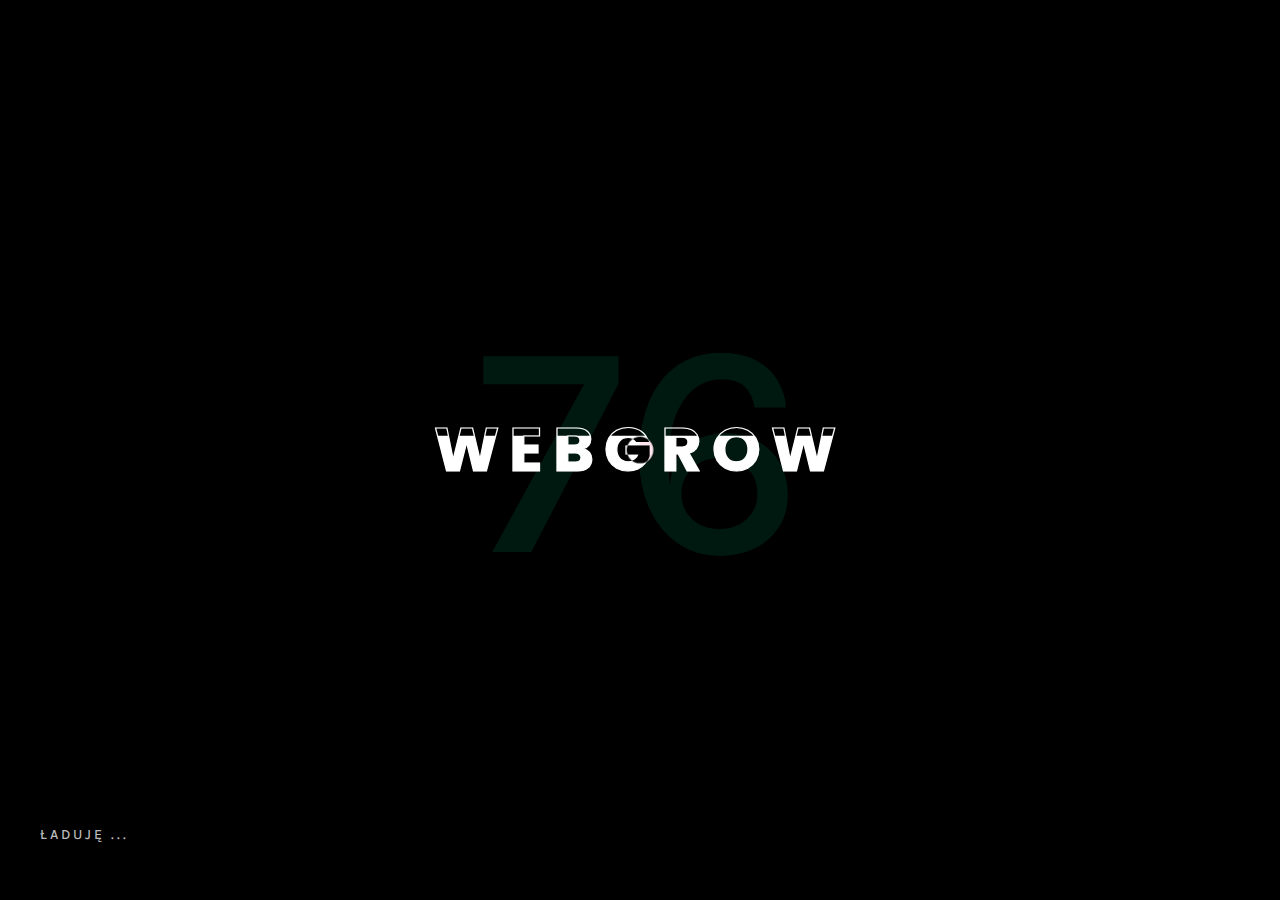
<file: kontakt.html>
<!DOCTYPE html>
<html lang="pl">

<head>
    <!-- Required meta tags -->
    <meta charset="utf-8" />
    <meta name="viewport" content="width=device-width, initial-scale=1, shrink-to-fit=no" />
    <meta name="discrption" content="parallax one page" />
    <meta name="keyword"
        content="agency, business, corporate, creative, freelancer, interior, joomla template, K2 Blog, minimal, modern, multipurpose, personal, portfolio, responsive, simple" />
    <title>Webgrow</title>

    <!-- Font Google -->
    <link rel="preload"
        href="https://fonts.googleapis.com/css2?family=Karla:wght@400;500&amp;family=Poppins:wght@400;500;600;700&amp;display=swap"
        as="style" onload="this.onload=null;this.rel='stylesheet'">
    <noscript>
        <link
            href="https://fonts.googleapis.com/css2?family=Karla:wght@400;500&amp;family=Poppins:wght@400;500;600;700&amp;display=swap"
            rel="stylesheet">
    </noscript>

    <link rel="shortcut icon" href="assets/img/favicon.ico" type="image/x-icon" />
    <link rel="icon" href="assets/img/favicon.ico" type="image/x-icon" />

    <!-- custom styles (optional) -->
    <link href="assets/css/plugins.css" rel="stylesheet" />
    <link href="assets/css/style.css" rel="stylesheet" />
</head>

<!--classic-menu-->

<body class="v-dark dsn-effect-scroll dsn-cursor-effect dsn-ajax">


    <!-- ========== Loading Page ========== -->
    <div class="preloader">
        <span class="percent v-middle">0</span>
        <span class="loading-text text-uppercase">Ładuję ...</span>

        <h1 class="title v-middle">
            <span class="letter-stroke">WEBGROW</span>
            <span class="text-fill">WEBGROW</span>
        </h1>
    </div>
    <!-- ========== End Loading Page ========== -->

    <!-- ========== Menu ========== -->
    <div class="site-header dsn-load-animate dsn-container">
        <div class="extend-container d-flex w-100 align-items-baseline justify-content-between align-items-end">
            <div class="inner-header p-relative">
                <div class="main-logo">
                    <a href="index.html" data-dsn="parallax">
                        <img class="light-logo"
                            src="[data-uri]"
                            data-dsn-src="assets/img/logo/favicon.png" alt="" />
                        <img class="dark-logo"
                            src="[data-uri]"
                            data-dsn-src="assets/img/logo/favicon.png" alt="" />
                    </a>
                </div>
            </div>
            <div class="menu-icon d-flex align-items-baseline">
                <div class="text-menu p-relative  font-heading text-transform-upper">
                    <div class="p-absolute text-button">Menu</div>
                    <div class="p-absolute text-open">Otwórz</div>
                    <div class="p-absolute text-close">Zamknij</div>
                </div>
                <div class="icon-m" data-dsn="parallax" data-dsn-move="10">
                    <span class="menu-icon-line p-relative d-inline-block icon-top"></span>
                    <span class="menu-icon-line p-relative d-inline-block icon-center"></span>
                    <span class="menu-icon-line p-relative d-block icon-bottom"></span>
                </div>
            </div>
            <nav class="accent-menu dsn-container main-navigation p-absolute  w-100  d-flex align-items-baseline ">
                <div class="menu-cover-title">Menu</div>
                <ul class="extend-container p-relative d-flex flex-column justify-content-center h-100">

                    <li class="dsn-active">
                        <a href="index.html" class="user-no-selection">

                            <span class="dsn-title-menu">Główna</span>
                            <span class="dsn-meta-menu">01</span>
                            <span class="dsn-bg-arrow"></span>
                        </a>
                    </li>

                    <li>
                        <a href="#" class="user-no-selection">
                            <span class="dsn-title-menu">Realizacje</span>
                            <span class="dsn-meta-menu">02</span>
                            <span class="dsn-bg-arrow"></span>
                        </a>
                    </li>

                    <li>
                        <a href="about.html">
                            <span class="dsn-title-menu">Oferta</span>
                            <span class="dsn-meta-menu">03</span>
                            <span class="dsn-bg-arrow"></span>
                        </a>
                    </li>

                    <li>
                        <a href="#" class="user-no-selection">
                            <span class="dsn-title-menu">O mnie</span>
                            <span class="dsn-meta-menu">04</span>
                            <span class="dsn-bg-arrow"></span>
                        </a>

                    </li>

                    <li>
                        <a href="kontakt.html" class="user-no-selection">

                            <span class="dsn-title-menu">Kontakt</span>
                            <span class="dsn-meta-menu">05</span>
                            <span class="dsn-bg-arrow"></span>
                        </a>
                    </li>
                </ul>
                <div class="container-content  p-absolute h-100 left-60 d-flex flex-column justify-content-center">
                    <div class="nav__info">
                        <div class="nav-content">
                            <p class="title-line">
                                Studio</p>
                            <p>
                                Fryderyka Chopina<br>
                                05-800 Pruszków</p>
                        </div>
                        <div class="nav-content">
                            <p class="title-line">
                                Contact</p>
                            <p class="links over-hidden">
                                <a href="#" data-hover-text="+48 788 660 190" class="link-hover">+48 788 660 190</a>
                            </p>
                            <p class="links  over-hidden">
                                <a href="#" data-hover-text="kontakt@futurewebstudio.pl" class="link-hover">kontakt@futurewebstudio.pl</a>
                            </p>
                        </div>
                    </div>
                    <div class="nav-social nav-content">
                        <div class="nav-social-inner p-relative">
                            <p class="title-line">
                                Zobacz na</p>
                            <ul>
                                <li>
                                    <a href="#" target="_blank" rel="nofollow">Dribbble.
                                        <div class="icon-circle"></div>
                                    </a>
                                </li>
                                <li>
                                    <a href="#" target="_blank" rel="nofollow">Behance.
                                        <div class="icon-circle"></div>
                                    </a>
                                </li>
                                <li>
                                    <a href="#" target="_blank" rel="nofollow">Linkedin.
                                        <div class="icon-circle">
                                        </div>
                                    </a>
                                </li>
                            </ul>
                        </div>
                    </div>
                </div>
            </nav>
        </div>
    </div>
    <!-- ========== End Menu ========== -->


    <main class="main-root">

        <!-- ========== side box left ========== -->
        <div class="side-bar-full">


            <div class="side-box-left z-index-1">
                <div class="side-menu border-left border-right p-relative h-100 d-flex justify-content-center">
                    <div class="page-active">
                        <h2 class="text-uppercase">www</h2>
                    </div>
                </div>
            </div>
            <div class="side-box-right text-stroke border-right text-uppercase z-index-2">
                <div class="text-inner over-hidden">
                    <div class="text-stroke-box">
                        <div class="text-stroke-inner">Strony www</div>
                    </div>
                </div>
            </div>
        </div>
        <!-- ========== End side box left ========== -->

        <div class="p-fixed has-parallax-header has-parallax-header v-dark-head">
            <div class="p-absolute z-index-0 before-z-index h-100 w-100 " data-overlay="7" data-dsn-ajax="img">
                <img class="cover-bg-img" src="assets/img/view/layout-header.png" alt="" data-dsn-position="50% 32%">
            </div>
        </div>


        <div id="dsn-scrollbar">
            <div class="inner-content">

                <!-- ========== Header ========== -->
                <header class="p-relative h-v-100 dsn-header-animation p-relative">

                    <div class="box-content dsn-container align-items-center ">
                        <div class="hero-content dsn-hero-parallax-title">
                            <h1 class="title p-relative">Strony internetowe</h1>
                            <p class="description mt-20 max-w570">Cześć, jestem Przemek, tworzę skuteczne strony internetowe.</p>
                            <a href="index.html" class="link-custom effect-ajax image-zoom move-circle background-section p-relative mt-30 v-light" style="transform-origin: 0px 0px 0px; transform: translate(0px);">
                                Skontaktuj się
                            <div class="icon-circle" style="transform-origin: 0px 0px 0px; transform: translate(0px);"></div></a>
                        </div>

                    </div>
                </header>
                <!-- ========== End Header ========== -->
                <div class="wrapper">

                    <section class="pages-view section-padding p-relative v-light background-section"
                        data-dsn-title="Portfolio">
                        <div class="dsn-container d-flex flex-column">

                            <p class="sub-heading mb-15">
                                <span class="background-main pt-5 pb-5 pl-15 pr-15">Portfolio</span>

                            </p>
                            <h2 class="section-title ">
                                Zobacz wybrane realizacje
                            </h2>

                        </div>

                        <div class="dsn-container">
                            <div class="d-grid grid-lg-3 grid-md-2 grid-sm-1">
                                <div class="box-view-item">
                                    <div class="box-img">
                                        <a href="work.html" target="_blank">
                                            <img src="assets/img/view/portfolio.jpg" alt="">
                                        </a>

                                    </div>
                                    <div
                                        class="box-title p-relative mt-30 line-shap line-shap-before d-flex align-items-center">
                                        <h4
                                            class="sm-title-block background-main text-uppercase  pt-10 pb-10 pl-15 pr-15 line-bg-right">
                                            <a href="work.html"> <span class="background-theme p-5">01</span> - Work</a>
                                        </h4>
                                    </div>

                                </div>

                                <div class="box-view-item">
                                    <div class="box-img">
                                        <a href="work-2.html" target="_blank">
                                            <img src="assets/img/view/portfolio-1.jpg" alt="">
                                        </a>

                                    </div>
                                    <div
                                        class="box-title p-relative mt-30 line-shap line-shap-before d-flex align-items-center">
                                        <h4
                                            class="sm-title-block background-main text-uppercase  pt-10 pb-10 pl-15 pr-15 line-bg-right">
                                            <a href="work-2.html"> <span class="background-theme p-5">02</span> - Work 3
                                                Colums</a>
                                        </h4>
                                    </div>

                                </div>

                                <div class="box-view-item">
                                    <div class="box-img">
                                        <a href="work-3.html" target="_blank">
                                            <img src="assets/img/view/portfolio-2.jpg" alt="">
                                        </a>

                                    </div>
                                    <div
                                        class="box-title p-relative mt-30 line-shap line-shap-before d-flex align-items-center">
                                        <h4
                                            class="sm-title-block background-main text-uppercase  pt-10 pb-10 pl-15 pr-15 line-bg-right">
                                            <a href="work-3.html"> <span class="background-theme p-5">03</span> - Work Hover</a>
                                        </h4>
                                    </div>

                                </div>

                                <div class="box-view-item">
                                    <div class="box-img">
                                        <a href="stories.html" target="_blank">
                                            <img src="assets/img/view/portfolio-3.jpg" alt="">
                                        </a>

                                    </div>
                                    <div
                                        class="box-title p-relative mt-30 line-shap line-shap-before d-flex align-items-center">
                                        <h4
                                            class="sm-title-block background-main text-uppercase  pt-10 pb-10 pl-15 pr-15 line-bg-right">
                                            <a href="stories.html"> <span class="background-theme p-5">04</span> - stories Popup</a>
                                        </h4>
                                    </div>

                                </div>

                                <div class="box-view-item">
                                    <div class="box-img">
                                        <a href="work-4.html" target="_blank">
                                            <img src="assets/img/view/portfolio-4.jpg" alt="">
                                        </a>

                                    </div>
                                    <div
                                        class="box-title p-relative mt-30 line-shap line-shap-before d-flex align-items-center">
                                        <h4
                                            class="sm-title-block background-main text-uppercase  pt-10 pb-10 pl-15 pr-15 line-bg-right">
                                            <a href="work-4.html"> <span class="background-theme p-5">05</span> - Work 2
                                                Colums</a>
                                        </h4>
                                    </div>

                                </div>

                                <div class="box-view-item">
                                    <div class="box-img">
                                        <a href="work-5.html" target="_blank">
                                            <img src="assets/img/view/portfolio-5.jpg" alt="">
                                        </a>

                                    </div>
                                    <div
                                        class="box-title p-relative mt-30 line-shap line-shap-before d-flex align-items-center">
                                        <h4
                                            class="sm-title-block background-main text-uppercase  pt-10 pb-10 pl-15 pr-15 line-bg-right">
                                            <a href="work-5.html"> <span class="background-theme p-5">06</span> - Work overlay</a>
                                        </h4>
                                    </div>

                                </div>
                            </div>
                        </div>
                    </section>

                    <section class="features section-padding p-relative" data-dsn-title="features">
                        <div class="dsn-container d-flex flex-column">

                            <p class="sub-heading mb-15">
                                <span class="background-section pt-5 pb-5 pl-15 pr-15">Premium</span>

                            </p>
                            <h2 class="section-title">
                                Wznieś swoją stronę na wyższy poziom
                            </h2>
                        </div>

                        <div class="dsn-container">
                            <ul>
                                <li
                                    class="feature-item background-section p-30 d-flex flex-column justify-content-center text-center">
                                    <div class="box-icon">
                                        <svg version="1.1" xmlns="http://www.w3.org/2000/svg"
                                            xmlns:xlink="http://www.w3.org/1999/xlink" x="0px" y="0px"
                                            viewBox="0 0 456.559 456.559"
                                            style="enable-background:new 0 0 456.559 456.559;" xml:space="preserve">
                                            <g>
                                                <path d="M351.79,151.874c-3.434,0-6.875-1.308-9.498-3.931c-5.238-5.245-5.238-13.75,0-18.995l53.02-53.006l-53.02-53.013
		c-5.238-5.245-5.238-13.75,0-18.995c5.245-5.245,13.75-5.245,18.995,0l62.511,62.511c2.518,2.518,3.931,5.938,3.931,9.498
		c0,3.56-1.413,6.98-3.931,9.498l-62.511,62.504C358.665,150.566,355.224,151.874,351.79,151.874z" />
                                                <path d="M42.958,227.428c-7.413,0-13.428-6.015-13.428-13.428v-80.932c0-38.907,31.647-70.554,70.554-70.554h314.218
		c7.413,0,13.428,6.015,13.428,13.428c0,7.413-6.015,13.428-13.428,13.428H100.083c-24.094,0-43.697,19.604-43.697,43.697V214
		C56.386,221.414,50.371,227.428,42.958,227.428z" />
                                                <path d="M357.162,394.049H42.258c-7.413,0-13.428-6.015-13.428-13.428s6.015-13.428,13.428-13.428h314.903
		c24.101,0,43.704-19.604,43.704-43.697v-82.534c0-7.413,6.015-13.428,13.428-13.428c7.413,0,13.428,6.015,13.428,13.428v82.534
		C427.722,362.402,396.068,394.049,357.162,394.049z" />
                                                <path d="M104.769,456.559c-3.434,0-6.875-1.308-9.498-3.931l-62.511-62.511c-2.518-2.518-3.931-5.938-3.931-9.498
		s1.413-6.98,3.931-9.498l62.511-62.504c5.245-5.245,13.75-5.245,18.995,0c5.238,5.245,5.238,13.75,0,18.995l-53.02,53.006
		l53.02,53.013c5.238,5.245,5.238,13.75,0,18.995C111.644,455.252,108.203,456.559,104.769,456.559z" />
                                            </g>
                                        </svg>

                                    </div>
                                    <h5 class="sm-title-block mt-15">Ajax Page <br> Transitions</h5>
                                </li>

                                <li
                                    class="feature-item background-section p-30 d-flex flex-column justify-content-center text-center">
                                    <div class="box-icon">
                                        <svg enable-background="new 0 0 510.769 510.769" viewBox="0 0 510.769 510.769"
                                            xmlns="http://www.w3.org/2000/svg">
                                            <g>
                                                <path
                                                    d="m402.83 166.432 22.419-65.613c1.532-4.484.403-9.352-2.947-12.702s-8.219-4.478-12.701-2.948l-18.471 6.311c-3.92 1.34-6.012 5.603-4.673 9.522 1.341 3.921 5.603 6.012 9.522 4.673l13.313-4.549-21.067 61.656c-1.205 3.524-.765 7.357 1.207 10.515l35.469 56.813-68.319-5.344c-4.535-.367-8.86 1.791-11.316 5.599l-34.603 53.561-17.608-58.321c-1.194-3.962-4.272-7.042-8.237-8.24l-58.324-17.608 53.563-34.604c3.807-2.461 5.952-6.797 5.598-11.313l-5.345-68.321 56.817 35.471c3.155 1.967 6.987 2.407 10.508 1.204l18.034-6.162c3.92-1.339 6.012-5.603 4.672-9.521-1.339-3.92-5.606-6.016-9.521-4.672l-16.832 5.751-60.229-37.601c-3.971-2.478-8.92-2.511-12.921-.084-4.001 2.428-6.26 6.834-5.896 11.5l5.634 72.016-57.076 36.873c-4.081 2.637-6.194 7.264-5.516 12.075s3.99 8.673 8.642 10.077l33.54 10.126-177.971 177.967c-2.929 2.93-2.929 7.678 0 10.607 1.465 1.464 3.385 2.196 5.304 2.196s3.839-.732 5.304-2.196l183.657-183.656 12.649 3.819 3.819 12.65-56.077 56.077c-2.929 2.93-2.929 7.678 0 10.607 1.465 1.464 3.385 2.196 5.304 2.196s3.839-.732 5.304-2.196l50.389-50.39 10.126 33.54c1.404 4.651 5.266 7.963 10.077 8.642.596.084 1.188.126 1.775.125 4.151 0 7.989-2.065 10.3-5.641l36.874-57.075 72.016 5.634c4.665.359 9.071-1.894 11.498-5.896 2.428-4.001 2.396-8.952-.082-12.921z" />
                                                <path
                                                    d="m204.211 322.675-168.888 168.889c-4.892 4.892-12.566 5.182-17.108.639-4.541-4.54-4.254-12.215.64-17.107l41.309-41.309c2.929-2.93 2.929-7.678 0-10.607-2.93-2.928-7.678-2.928-10.607 0l-41.31 41.308c-10.741 10.742-11.028 27.932-.638 38.322 5.081 5.081 11.788 7.608 18.573 7.607 7.088 0 14.261-2.759 19.749-8.246l168.888-168.889c2.929-2.93 2.929-7.678 0-10.607-2.93-2.928-7.678-2.928-10.608 0z" />
                                                <path
                                                    d="m160.979 156.928c1.746.936 3.693 1.411 5.646 1.411 1.273 0 2.551-.202 3.774-.612l29.553-9.891c3.888-1.3 6.801-4.451 7.792-8.43.991-3.978-.103-8.128-2.926-11.1l-22.1-23.272c-4.313-4.545-11.457-4.978-16.26-.984l.001-.001c-15.975 13.276-15.003 32.051-11.375 45.463.857 3.165 3.005 5.867 5.895 7.416zm12.948-39.368 16.695 17.581-21.833 7.307c-1.675-7.654-2.119-17.287 5.138-24.888z" />
                                                <path
                                                    d="m326.04 51.242c2.246 3.23 5.876 5.12 9.786 5.12.164 0 .328-.003.493-.01 4.097-.166 7.772-2.381 9.832-5.925l16.13-27.747c3.147-5.416 1.557-12.391-3.621-15.879 0 0 0-.001-.001-.001-17.229-11.602-34.974-5.397-46.825 1.851-2.797 1.709-4.789 4.53-5.464 7.738-.673 3.204.012 6.582 1.88 9.267zm21.75-33.48-12.186 20.96-13.143-18.901c6.876-3.757 15.997-6.888 25.329-2.059z" />
                                                <path
                                                    d="m244.929 48.048c1.481 1.834 3.649 2.785 5.837 2.785 1.655 0 3.322-.546 4.71-1.668 3.222-2.604 3.722-7.326 1.117-10.547l-13.664-16.901c-2.603-3.221-7.325-3.722-10.547-1.117-3.222 2.604-3.722 7.326-1.117 10.547z" />
                                                <path
                                                    d="m382.819 306.308c-2.973-2.821-7.122-3.915-11.101-2.926-3.979.991-7.13 3.904-8.43 7.791l-9.891 29.554c-1.038 3.1-.747 6.532.798 9.417 1.548 2.891 4.25 5.039 7.416 5.897 5.79 1.566 10.983 2.24 15.64 2.24 14.88 0 24.24-6.898 29.823-13.614 3.992-4.803 3.561-11.945-.984-16.26zm-14.141 36.028 7.307-21.833 17.581 16.695c-7.603 7.259-17.236 6.815-24.888 5.138z" />
                                                <path
                                                    d="m504.325 152.466c0-.001-.001-.001 0 0-3.489-5.18-10.463-6.769-15.882-3.622l-27.746 16.131c-3.544 2.06-5.759 5.735-5.924 9.832-.166 4.096 1.745 7.938 5.11 10.277l25.583 17.79c2.01 1.398 4.405 2.134 6.827 2.134.815 0 1.634-.084 2.44-.253 3.209-.675 6.03-2.666 7.739-5.462 13.136-21.473 8.258-37.317 1.853-46.827zm-13.02 36.197-18.902-13.144 20.961-12.186c4.83 9.335 1.699 18.454-2.059 25.33z" />
                                                <path
                                                    d="m489.408 268.197-16.901-13.664c-3.223-2.606-7.944-2.105-10.547 1.117-2.604 3.221-2.104 7.943 1.117 10.547l16.901 13.664c1.388 1.122 3.055 1.668 4.71 1.668 2.188 0 4.355-.951 5.837-2.785 2.605-3.221 2.105-7.944-1.117-10.547z" />
                                                <path
                                                    d="m471.57 42.739c-2.829-3.024-7.576-3.185-10.601-.353l-18.749 17.541c-3.024 2.83-3.183 7.576-.353 10.601 1.477 1.578 3.475 2.376 5.479 2.376 1.835 0 3.676-.67 5.122-2.023l18.749-17.541c3.025-2.831 3.184-7.577.353-10.601z" />
                                            </g>
                                        </svg>
                                    </div>
                                    <h5 class="sm-title-block mt-15">WebGL Motion <br> Effects</h5>
                                </li>

                                <li
                                    class="feature-item background-section p-30 d-flex flex-column justify-content-center text-center">
                                    <div class="box-icon">
                                        <svg xmlns="http://www.w3.org/2000/svg"
                                            xmlns:xlink="http://www.w3.org/1999/xlink" version="1.1" x="0px" y="0px"
                                            viewBox="0 0 512.568 512.568"
                                            style="enable-background:new 0 0 512.568 512.568;" xml:space="preserve">
                                            <path
                                                d="M254.284,325.284c-38.598,0-70-31.402-70-70s31.402-70,70-70s70,31.402,70,70S292.882,325.284,254.284,325.284z   M254.284,225.284c-16.542,0-30,13.458-30,30s13.458,30,30,30s30-13.458,30-30S270.826,225.284,254.284,225.284z M360.427,407.426  l-28.285-28.284L255.284,456l-73.857-73.858l-28.285,28.284l102.143,102.142L360.427,407.426z M360.427,105.142L255.284,0  L152.142,103.142l28.285,28.284l74.857-74.858l76.857,76.858L360.427,105.142z" />
                                        </svg>

                                    </div>
                                    <h5 class="sm-title-block mt-15">Smooth Scrolling <br> Plugin</h5>
                                </li>

                                <li
                                    class="feature-item background-section p-30 d-flex flex-column justify-content-center text-center">
                                    <div class="box-icon">
                                        <svg enable-background="new 0 0 512 512" viewBox="0 0 512 512"
                                            xmlns="http://www.w3.org/2000/svg">
                                            <g>
                                                <path
                                                    d="m497 151h-45v-105c0-8.284-6.716-15-15-15h-422c-8.284 0-15 6.716-15 15v270c0 8.284 6.716 15 15 15h196v60h-75c-8.284 0-15 6.716-15 15s6.716 15 15 15h166v45c0 8.284 6.716 15 15 15h180c8.284 0 15-6.716 15-15v-300c0-8.284-6.716-15-15-15zm-467-90h392v90h-105c-8.284 0-15 6.716-15 15v135h-272zm210.895 330v-60h61.105v60zm241.105 60h-150v-270h150z" />
                                                <path
                                                    d="m422 211h-30c-8.284 0-15 6.716-15 15s6.716 15 15 15h30c8.284 0 15-6.716 15-15s-6.716-15-15-15z" />
                                                <path
                                                    d="m422 391h-30c-8.284 0-15 6.716-15 15s6.716 15 15 15h30c8.284 0 15-6.716 15-15s-6.716-15-15-15z" />
                                            </g>
                                        </svg>
                                    </div>
                                    <h5 class="sm-title-block mt-15">Pełna<br> responsywność</h5>
                                </li>

                                <li
                                    class="feature-item background-section p-30 d-flex flex-column justify-content-center text-center">
                                    <div class="box-icon">
                                        <svg version="1.1" xmlns="http://www.w3.org/2000/svg"
                                            xmlns:xlink="http://www.w3.org/1999/xlink" x="0px" y="0px"
                                            viewBox="0 0 950.002 950.002"
                                            style="enable-background:new 0 0 950.002 950.002;" xml:space="preserve">
                                            <g>
                                                <g>
                                                    <path d="M949.869,741.307c-0.072-2.064-0.145-4.139-0.217-6.221c-0.075-2.082-0.152-4.17-0.229-6.268l-0.06-1.57l-0.03-0.787
			l-0.008-0.197l-0.02-1.76l-0.006-0.082l-0.025-0.326l-0.201-2.607c-0.271-3.479-0.542-6.973-0.813-10.467l-0.207-2.645
			l-0.312-3.43c-0.216-2.281-0.431-4.561-0.646-6.836c-0.223-2.271-0.447-4.539-0.669-6.799c-0.115-1.129-0.229-2.256-0.343-3.381
			c-0.138-1.041-0.276-2.08-0.414-3.119c-1.139-8.242-2.156-16.342-3.608-24.129c-0.686-3.896-1.319-7.727-2.031-11.461
			c-0.777-3.725-1.537-7.367-2.277-10.914c-1.402-7.098-3.163-13.727-4.647-19.855c-0.38-1.529-0.752-3.029-1.115-4.492
			c-0.404-1.457-0.8-2.877-1.185-4.264c-0.782-2.766-1.523-5.391-2.221-7.855c-0.71-2.461-1.336-4.771-1.99-6.889
			c-0.674-2.111-1.292-4.051-1.851-5.803c-0.829-2.574-1.528-4.742-2.079-6.455c-0.815-2.529-3.487-3.951-6.043-3.223
			l-160.613,45.771c-2.447,0.697-3.964,3.135-3.498,5.637c0.174,0.934,0.373,2.004,0.595,3.201c0.229,1.205,0.483,2.541,0.759,3.994
			c0.261,1.457,0.466,3.053,0.729,4.74c0.258,1.689,0.532,3.488,0.821,5.383c0.141,0.947,0.308,1.912,0.439,2.91
			c0.114,1,0.23,2.025,0.35,3.07c0.447,4.184,1.115,8.67,1.413,13.48c0.197,2.393,0.401,4.852,0.609,7.361
			c0.156,2.518,0.234,5.098,0.368,7.709c0.348,5.213,0.282,10.641,0.382,16.115l0.023,2.039l-0.072,1.805
			c-0.041,1.203-0.083,2.408-0.124,3.617c-0.032,1.203-0.065,2.41-0.098,3.619l-0.038,1.807l-0.11,2.602
			c-0.148,3.502-0.299,7.002-0.448,10.49l-0.111,2.613l-0.015,0.326l-0.003,0.08c0.002,0.393-0.03-3.111-0.02-1.598l-0.013,0.129
			l-0.048,0.516l-0.095,1.031c-0.124,1.373-0.248,2.738-0.371,4.102c-0.119,1.359-0.238,2.715-0.355,4.062
			c-0.16,1.342-0.319,2.678-0.479,4.004c-0.341,2.65-0.551,5.275-0.973,7.832c-0.37,2.559-0.734,5.072-1.09,7.535
			c-0.426,2.445-0.842,4.838-1.246,7.166c-0.366,2.33-0.856,4.574-1.292,6.746c-0.456,2.168-0.819,4.273-1.292,6.271
			c-0.461,1.998-0.903,3.91-1.324,5.73c-0.208,0.898-0.41,1.773-0.606,2.625c-0.202,0.73-0.397,1.438-0.588,2.125
			c-0.112,0.42-0.218,0.814-0.327,1.221H944.3c2.633,0,4.826-2.066,4.926-4.697c0.001-0.016,0.001-0.031,0.002-0.047
			c0.163-3.658,0.331-7.414,0.503-11.254c0.073-3.836,0.147-7.756,0.224-11.742c0.112-3.982-0.009-8.029-0.02-12.121
			C949.912,745.432,949.891,743.375,949.869,741.307z" />
                                                    <path d="M898.791,535.129c2.635-1.061,3.837-4.113,2.622-6.68c-0.54-1.141-1.171-2.475-1.886-3.984
			c-0.675-1.418-1.421-2.988-2.231-4.697c-1.049-2.137-2.183-4.447-3.396-6.916c-1.222-2.459-2.521-5.076-3.893-7.834
			c-0.695-1.434-1.378-2.617-2.093-3.963c-0.712-1.316-1.441-2.662-2.186-4.037c-1.497-2.744-3.028-5.613-4.671-8.551
			c-1.697-2.906-3.451-5.912-5.254-9.002c-0.904-1.541-1.821-3.104-2.749-4.684c-0.971-1.556-1.954-3.131-2.947-4.723
			c-1.997-3.171-4.038-6.412-6.112-9.706c-4.377-6.45-8.734-13.196-13.597-19.761c-1.194-1.653-2.395-3.312-3.598-4.976l-1.81-2.494
			l-1.884-2.453c-2.52-3.263-5.05-6.537-7.58-9.812c-2.575-3.237-5.239-6.406-7.85-9.587c-1.32-1.58-2.599-3.183-3.946-4.727
			c-1.351-1.539-2.697-3.074-4.04-4.603c-1.343-1.523-2.68-3.043-4.011-4.554c-1.323-1.517-2.657-3.008-4.033-4.45
			c-2.724-2.901-5.414-5.766-8.06-8.585c-2.65-2.81-5.394-5.451-8.005-8.091c-2.63-2.626-5.186-5.205-7.796-7.6
			c-2.581-2.416-5.093-4.766-7.521-7.04c-2.418-2.279-4.887-4.349-7.187-6.399c-2.319-2.028-4.542-3.971-6.656-5.819
			c-2.168-1.787-4.225-3.481-6.157-5.073c-1.934-1.586-3.743-3.07-5.416-4.442c-1.676-1.367-3.279-2.552-4.692-3.657
			c-2.058-1.579-3.796-2.913-5.177-3.973c-2.105-1.616-5.106-1.271-6.798,0.776l-86.204,104.346
			c-1.625,1.968-1.486,4.844,0.327,6.64c0.721,0.712,1.553,1.536,2.489,2.463c0.897,0.901,1.925,1.855,2.979,2.969
			c1.054,1.113,2.192,2.318,3.409,3.604c1.219,1.28,2.515,2.642,3.88,4.078c1.317,1.482,2.702,3.043,4.147,4.67
			c1.427,1.642,2.987,3.272,4.471,5.09c1.497,1.8,3.044,3.66,4.636,5.573c1.621,1.878,3.168,3.917,4.77,5.977
			c1.585,2.074,3.279,4.119,4.871,6.312c1.593,2.186,3.212,4.408,4.851,6.658c0.836,1.107,1.629,2.262,2.41,3.434
			c0.79,1.164,1.584,2.332,2.381,3.506c0.798,1.168,1.601,2.342,2.404,3.52c0.802,1.178,1.537,2.41,2.312,3.615
			c1.522,2.432,3.1,4.828,4.596,7.277c1.458,2.473,2.917,4.947,4.369,7.41l1.09,1.838l1.021,1.877
			c0.682,1.246,1.361,2.49,2.038,3.727c2.795,4.889,5.154,9.93,7.623,14.666c1.13,2.428,2.241,4.814,3.329,7.152
			c0.544,1.164,1.082,2.316,1.614,3.453c0.493,1.158,0.979,2.301,1.459,3.43c0.965,2.246,1.903,4.434,2.812,6.547
			c0.839,2.143,1.649,4.213,2.427,6.199c0.39,0.992,0.77,1.963,1.142,2.912c0.352,0.926,0.788,1.928,1.022,2.699
			c0.555,1.619,1.08,3.156,1.574,4.6c0.504,1.434,0.977,2.775,1.413,4.016c0.573,1.711,1.099,3.279,1.574,4.697
			c0.529,1.584,0.995,2.984,1.395,4.184c0.898,2.693,3.88,4.066,6.515,3.008L898.791,535.129z" />
                                                    <path d="M459.808,348.748c1.306,0.178,2.75,0.375,4.324,0.59c1.564,0.272,3.256,0.567,5.063,0.882
			c1.804,0.31,3.724,0.639,5.747,0.987c1.758,0.292,3.579,0.716,5.472,1.112l54.404-111.282c-2.697-0.421-5.372-0.839-7.993-1.248
			c-1.796-0.267-3.564-0.574-5.325-0.794c-1.761-0.213-3.501-0.424-5.218-0.632c-3.429-0.407-6.764-0.804-9.989-1.187
			c-3.234-0.277-6.359-0.545-9.358-0.802c-3-0.23-5.861-0.533-8.6-0.663c-2.734-0.134-5.328-0.262-7.765-0.382
			c-2.435-0.115-4.713-0.222-6.818-0.322c-2.107-0.034-4.043-0.065-5.792-0.093c-2.46-0.03-4.548-0.055-6.222-0.075
			c-2.655-0.032-4.852,2.043-4.979,4.695l-4.961,103.577c-0.122,2.552,1.719,4.774,4.25,5.121
			C457.126,348.38,458.383,348.553,459.808,348.748z" />
                                                    <path d="M606.027,405.781c1.462,1.063,2.848,2.071,4.15,3.02c1.304,0.934,2.525,1.808,3.654,2.617
			c0.489,0.336,1.296,0.948,1.955,1.438c0.679,0.507,1.326,0.99,1.939,1.448c1.339,0.999,2.521,1.881,3.533,2.636
			c2.276,1.698,5.506,1.124,7.065-1.25l71.03-108.196c1.56-2.374,0.803-5.567-1.661-6.98c-1.096-0.628-2.375-1.362-3.823-2.193
			c-0.665-0.382-1.365-0.783-2.101-1.205c-0.801-0.453-1.638-0.927-2.511-1.421c-2.021-1.114-4.207-2.317-6.542-3.604
			c-2.336-1.273-4.823-2.627-7.443-4.056c-2.497-1.251-5.121-2.566-7.86-3.939c-2.75-1.342-5.556-2.835-8.565-4.19
			c-2.995-1.372-6.091-2.791-9.273-4.25c-3.161-1.492-6.497-2.847-9.883-4.269c-3.4-1.392-6.821-2.914-10.394-4.257
			c-0.905-0.343-1.824-0.69-2.736-1.036l-30.642,132.998c1.694,1.064,3.29,2.192,4.862,3.21
			C602.611,403.515,604.361,404.676,606.027,405.781z" />
                                                    <path
                                                        d="M364.434,348.206c1.372-0.181,2.719-0.405,4.064-0.547c1.345-0.136,2.674-0.271,3.984-0.405
			c2.615-0.271,5.158-0.535,7.619-0.791c2.468-0.165,4.853-0.325,7.142-0.479c1.142-0.078,2.26-0.154,3.353-0.229
			c1.09-0.073,2.182-0.166,3.118-0.167c1.929-0.051,3.76-0.098,5.479-0.143c1.714-0.054,3.316-0.105,4.8-0.152
			c1.829-0.012,3.509-0.023,5.025-0.033c1.67-0.009,3.146-0.017,4.408-0.024c2.84-0.015,5.072-2.42,4.886-5.254l-6.394-97.57
			c-0.187-2.834-2.713-4.927-5.53-4.571c-1.253,0.158-2.716,0.343-4.373,0.552c-1.536,0.195-3.237,0.412-5.089,0.648
			c-2.188,0.325-4.554,0.675-7.083,1.05c-2.521,0.384-5.205,0.793-8.034,1.224c-1.448,0.204-2.781,0.475-4.18,0.739
			c-1.395,0.266-2.822,0.539-4.279,0.817c-2.909,0.562-5.938,1.148-9.076,1.754c-3.113,0.709-6.333,1.443-9.642,2.196
			c-1.651,0.379-3.325,0.764-5.019,1.154c-1.692,0.396-3.389,0.88-5.11,1.325c-3.435,0.915-6.942,1.85-10.51,2.8
			c-3.532,1.065-7.123,2.147-10.757,3.243c-1.812,0.561-3.643,1.09-5.463,1.689c-1.812,0.619-3.637,1.24-5.467,1.865
			c-1.827,0.626-3.661,1.254-5.5,1.885c-1.84,0.626-3.683,1.255-5.501,1.972c-3.645,1.391-7.304,2.788-10.963,4.185
			c-3.643,1.426-7.226,3.006-10.817,4.501c-1.79,0.763-3.585,1.499-5.354,2.282c-1.757,0.811-3.508,1.619-5.253,2.425
			c-1.741,0.806-3.476,1.61-5.201,2.409c-1.725,0.798-3.443,1.584-5.113,2.451c-3.352,1.692-6.663,3.364-9.919,5.008
			c-3.257,1.633-6.361,3.435-9.444,5.094c-3.069,1.69-6.087,3.302-8.934,5.039c-2.863,1.698-5.648,3.351-8.342,4.949
			c-2.702,1.576-5.208,3.278-7.664,4.816c-2.439,1.563-4.776,3.062-6.999,4.487c-2.175,1.493-4.239,2.909-6.178,4.24
			c-1.934,1.332-3.744,2.578-5.418,3.731c-1.672,1.153-3.151,2.296-4.514,3.284c-1.847,1.364-3.424,2.528-4.7,3.47
			c-2.131,1.573-2.631,4.544-1.141,6.735l40.515,59.566c1.442,2.12,4.261,2.785,6.494,1.524c1.029-0.58,2.245-1.267,3.632-2.049
			c1.209-0.669,2.517-1.459,3.994-2.228c1.476-0.77,3.072-1.6,4.777-2.488c1.7-0.889,3.51-1.835,5.417-2.832
			c1.94-0.93,3.979-1.908,6.107-2.928c2.138-0.996,4.307-2.137,6.646-3.132c2.321-1.019,4.721-2.072,7.189-3.155
			c2.443-1.125,5.031-2.108,7.649-3.158c2.632-1.02,5.268-2.174,8.029-3.149c2.749-0.991,5.545-1.998,8.374-3.018
			c1.403-0.533,2.847-0.984,4.294-1.446c1.444-0.465,2.896-0.932,4.353-1.401c1.454-0.47,2.914-0.942,4.378-1.416
			c1.472-0.447,2.965-0.847,4.448-1.275c2.979-0.824,5.938-1.738,8.938-2.504c3.002-0.743,6.004-1.486,8.994-2.225
			c1.484-0.395,2.99-0.704,4.489-1.013c1.496-0.315,2.988-0.629,4.475-0.942c1.482-0.315,2.959-0.628,4.429-0.94
			c1.473-0.294,2.954-0.521,4.415-0.784c2.922-0.507,5.808-1.009,8.648-1.501C358.885,348.973,361.688,348.585,364.434,348.206z" />
                                                    <path d="M88.175,425.22c-1.062,1.502-2.128,3.011-3.199,4.526c-1.068,1.514-2.14,3.034-3.216,4.559
			c-1.071,1.527-2.073,3.111-3.115,4.669c-2.054,3.137-4.156,6.25-6.168,9.422c-1.965,3.199-3.93,6.398-5.887,9.585l-1.46,2.386
			l-1.386,2.425c-0.921,1.612-1.839,3.221-2.754,4.822c-3.74,6.353-6.989,12.847-10.291,19.015
			c-1.537,3.145-3.049,6.238-4.529,9.266c-0.734,1.512-1.461,3.01-2.178,4.488c-0.675,1.498-1.341,2.979-1.999,4.441
			c-1.31,2.918-2.584,5.758-3.817,8.504c-1.15,2.781-2.262,5.467-3.329,8.045c-1.046,2.586-2.103,5.033-3.004,7.408
			c-0.889,2.377-1.733,4.633-2.527,6.752c-0.79,2.117-1.529,4.098-2.212,5.93c-0.631,1.85-1.21,3.549-1.734,5.084
			c-0.68,2.018-1.264,3.75-1.741,5.168c-0.845,2.506,0.44,5.225,2.91,6.172l37.71,14.457c2.4,0.92,5.103-0.154,6.212-2.473
			c0.55-1.148,1.207-2.523,1.962-4.102c0.626-1.301,1.318-2.742,2.073-4.311c0.802-1.547,1.669-3.217,2.596-5.004
			c0.924-1.781,1.906-3.68,2.942-5.68c1.044-1.994,2.246-4.039,3.439-6.199c1.208-2.148,2.467-4.387,3.77-6.705
			c1.373-2.273,2.792-4.625,4.252-7.043c0.727-1.207,1.464-2.43,2.21-3.668c0.785-1.215,1.58-2.443,2.383-3.688
			c1.606-2.48,3.247-5.012,4.916-7.59c3.546-5.02,7.014-10.307,10.933-15.406c0.957-1.289,1.918-2.582,2.882-3.879l1.445-1.947
			l1.514-1.904c2.016-2.539,4.04-5.086,6.064-7.633c2.061-2.516,4.2-4.967,6.279-7.439c1.054-1.227,2.066-2.479,3.145-3.672
			c1.08-1.191,2.156-2.379,3.228-3.562c1.07-1.182,2.135-2.359,3.195-3.531c1.05-1.178,2.11-2.335,3.211-3.444
			c2.166-2.243,4.306-4.459,6.411-6.64c2.101-2.177,4.294-4.197,6.364-6.239c2.086-2.027,4.104-4.027,6.182-5.86
			c2.044-1.86,4.032-3.669,5.956-5.42c1.908-1.761,3.874-3.333,5.69-4.911c1.828-1.557,3.58-3.049,5.246-4.468
			c1.636-1.295,3.188-2.523,4.646-3.679c1.45-1.154,2.807-2.235,4.062-3.235c0.576-0.476,1.356-1.046,2.015-1.547
			c0.676-0.511,1.321-0.997,1.933-1.458c1.333-1.007,2.51-1.895,3.518-2.655c2.267-1.711,2.618-4.973,0.774-7.133l-42.935-50.299
			c-1.844-2.16-5.121-2.325-7.166-0.355c-0.909,0.876-1.972,1.899-3.174,3.058c-0.552,0.531-1.134,1.092-1.744,1.679
			c-0.621,0.603-1.212,1.152-1.982,1.939c-1.472,1.485-3.063,3.092-4.764,4.808c-1.692,1.717-3.493,3.544-5.392,5.47
			c-1.765,1.912-3.621,3.922-5.557,6.019c-1.912,2.113-3.974,4.242-5.969,6.576c-2.003,2.322-4.073,4.723-6.202,7.19
			c-2.155,2.438-4.24,5.057-6.385,7.714c-2.129,2.671-4.373,5.336-6.514,8.16c-2.135,2.824-4.305,5.695-6.501,8.603
			C90.296,422.222,89.229,423.71,88.175,425.22z" />
                                                    <path d="M10.155,601.572c-0.251,1.236-0.545,2.684-0.878,4.32c-0.305,1.502-0.643,3.166-1.011,4.977
			c-0.361,1.852-0.714,4.039-1.108,6.271c-0.388,2.254-0.8,4.652-1.234,7.18c-0.21,1.26-0.45,2.562-0.649,3.875
			c-0.177,1.305-0.357,2.639-0.542,4c-0.704,5.453-1.631,11.32-2.165,17.588c-0.31,3.123-0.628,6.33-0.953,9.609
			c-0.268,3.283-0.447,6.645-0.678,10.053c-0.54,6.811-0.639,13.875-0.864,21.021L0,693.152l0.013,2.697
			c0.01,1.801,0.02,3.605,0.03,5.414c0.011,1.807,0.022,3.617,0.032,5.428l0.017,2.717l0.104,2.719
			c0.147,3.617,0.294,7.236,0.441,10.84l0.111,2.695l0.034,0.873l0.048,0.65l0.096,1.299c0.128,1.732,0.255,3.459,0.382,5.18
			c0.127,1.721,0.254,3.434,0.379,5.139c0.173,1.777,0.344,3.549,0.516,5.309c0.173,1.758,0.345,3.504,0.516,5.24
			c0.086,0.865,0.172,1.729,0.258,2.588c0.107,0.846,0.214,1.689,0.32,2.529c0.426,3.35,0.845,6.645,1.255,9.871
			c0.495,3.211,0.979,6.354,1.449,9.412c0.44,3.057,1.007,6.014,1.528,8.873c0.043,0.229,0.086,0.455,0.128,0.682
			c0.435,2.338,2.469,4.031,4.846,4.031h13.291c2.838,0,5.09-2.389,4.923-5.221c-0.045-0.756-0.091-1.52-0.142-2.291
			c-0.166-2.756-0.366-5.598-0.43-8.531c-0.096-2.928-0.194-5.936-0.295-9.01c-0.019-3.072-0.038-6.211-0.057-9.404
			c-0.005-0.797-0.01-1.598-0.015-2.4c0.017-0.791,0.035-1.586,0.053-2.385c0.035-1.592,0.07-3.197,0.106-4.812
			c0.035-1.611,0.071-3.234,0.107-4.865c0.08-1.707,0.159-3.424,0.24-5.146c0.08-1.723,0.161-3.453,0.241-5.188l0.061-1.303
			l0.03-0.652l0.004-0.082c0-0.207,0.004,0.191,0.006,0.123l0.012-0.158l0.025-0.314l0.202-2.523
			c0.268-3.365,0.537-6.74,0.807-10.117l0.206-2.527l0.291-2.521c0.194-1.678,0.387-3.354,0.58-5.027
			c0.192-1.672,0.384-3.34,0.575-5.002l0.285-2.488l0.369-2.471c1.012-6.57,1.872-13.033,3.132-19.221
			c0.591-3.1,1.12-6.15,1.727-9.119c0.661-2.957,1.307-5.85,1.936-8.666c1.164-5.641,2.673-10.885,3.901-15.746
			c0.315-1.213,0.623-2.402,0.924-3.562c0.318-1.143,0.661-2.225,0.977-3.297c0.637-2.133,1.242-4.156,1.81-6.059
			c0.581-1.918,1.058-3.633,1.614-5.354c0.583-1.756,1.117-3.365,1.601-4.82c0.526-1.586,0.991-2.986,1.389-4.186
			c0.895-2.693-0.668-5.58-3.412-6.311l-33.319-8.885C13.513,597.064,10.721,598.789,10.155,601.572z" />
                                                    <path
                                                        d="M387.317,774.27c10.84,5.299,22.323,7.811,33.628,7.811c28.378,0,55.65-15.811,68.953-43.023
			c2.562-5.238,4.545-11.021,5.835-16.467l77.577-336.717l29.544-128.233l18.303-79.437c2.13-9.245-5.224-15.543-12.602-15.543
			c-4.319,0-8.647,2.159-11.087,7.148l-37.245,76.183l-54.944,112.386L352.104,671.689
			C333.501,709.74,349.267,755.668,387.317,774.27z M423.789,665.836c20.759,0,37.588,16.828,37.588,37.588
			c0,20.758-16.829,37.588-37.588,37.588s-37.588-16.83-37.588-37.588C386.201,682.662,403.03,665.836,423.789,665.836z" />
                                                </g>
                                            </g>

                                        </svg>
                                    </div>
                                    <h5 class="sm-title-block mt-15">Błyskawiczne <br> ładowanie</h5>
                                </li>

                                <li
                                    class="feature-item background-section p-30 d-flex flex-column justify-content-center text-center">
                                    <div class="box-icon">
                                        <svg xmlns="http://www.w3.org/2000/svg"
                                            xmlns:xlink="http://www.w3.org/1999/xlink" version="1.1" x="0px" y="0px"
                                            viewBox="0 0 512 512" style="enable-background:new 0 0 512 512;"
                                            xml:space="preserve">
                                            <g>
                                                <path
                                                    d="M507.606,422.754l-86.508-86.508l42.427-42.426c3.676-3.676,5.187-8.993,3.992-14.053s-4.923-9.14-9.855-10.784   L203.104,184.13c-5.389-1.797-11.333-0.394-15.35,3.624c-4.018,4.018-5.421,9.96-3.624,15.35l84.853,254.559   c1.645,4.932,5.725,8.661,10.784,9.855c5.059,1.197,10.377-0.315,14.053-3.992l42.427-42.426l86.508,86.507   c2.929,2.929,6.768,4.394,10.606,4.394s7.678-1.464,10.606-4.394l63.64-63.64C513.465,438.109,513.465,428.612,507.606,422.754z    M433.36,475.787l-86.508-86.507c-5.857-5.858-15.356-5.858-21.213,0l-35.871,35.871l-67.691-203.073l203.073,67.691   l-35.871,35.871c-5.853,5.852-5.858,15.356,0,21.213l86.508,86.508L433.36,475.787z" />
                                                <path
                                                    d="M195,120c8.284,0,15-6.716,15-15V15c0-8.284-6.716-15-15-15s-15,6.716-15,15v90C180,113.284,186.716,120,195,120z" />
                                                <path
                                                    d="M78.327,57.114c-5.857-5.858-15.355-5.858-21.213,0c-5.858,5.858-5.858,15.355,0,21.213l63.64,63.64   c5.857,5.858,15.356,5.858,21.213,0c5.858-5.858,5.858-15.355,0-21.213L78.327,57.114z" />
                                                <path
                                                    d="M120.754,248.033l-63.64,63.64c-5.858,5.858-5.858,15.355,0,21.213c5.857,5.858,15.356,5.858,21.213,0l63.64-63.64   c5.858-5.858,5.858-15.355,0-21.213C136.109,242.175,126.611,242.175,120.754,248.033z" />
                                                <path
                                                    d="M269.246,141.967l63.64-63.64c5.858-5.858,5.858-15.355,0-21.213c-5.857-5.858-15.355-5.858-21.213,0l-63.64,63.64   c-5.858,5.858-5.858,15.355,0,21.213C253.89,147.825,263.389,147.825,269.246,141.967z" />
                                                <path
                                                    d="M120,195c0-8.284-6.716-15-15-15H15c-8.284,0-15,6.716-15,15s6.716,15,15,15h90C113.284,210,120,203.284,120,195z" />
                                            </g>
                                        </svg>

                                    </div>
                                    <h5 class="sm-title-block mt-15">Interactive <br> Cursor</h5>
                                </li>

                                <li
                                    class="feature-item background-section p-30 d-flex flex-column justify-content-center text-center">
                                    <div class="box-icon">
                                        <svg enable-background="new 0 0 512 512" viewBox="0 0 512 512"
                                            xmlns="http://www.w3.org/2000/svg">
                                            <g>
                                                <path
                                                    d="m493.264 411.668c12.082-12.083 18.736-28.147 18.736-45.235v-40.48c0-22.611-18.396-41.006-41.006-41.006h-36.893c-1.373 0-2.489-1.113-2.489-2.481l-.001-42.403h2.958c20.204 0 36.642-16.437 36.642-36.641v-72.639c0-20.204-16.438-36.641-36.642-36.641h-101.451c0-11.901 0-42.978 0-51.261 0-22.023-17.913-40.246-40.246-40.246h-252.626c-22.191-.001-40.246 18.053-40.246 40.245v203.519c0 22.191 18.055 40.246 40.246 40.246h252.627c22.191 0 40.245-18.054 40.245-40.246v-6.336h40.151l-.001 51.948h-4.163c-19.64 0-35.617 15.978-35.617 35.618 1.321 14.233-4.79 34.47 11.831 54.438l27.033 32.473c7.143 8.58 4.538 17.292 5.096 23.238-8.301 3.582-14.127 11.844-14.127 21.444v40.146c0 5.523 4.478 10 10 10h115.898c5.522 0 10-4.477 10-10v-40.148c0-10.111-6.463-18.738-15.473-21.975v-6.774c0-11.715 8.315-17.184 9.518-18.803zm-42.053-280.886v72.639c0 9.176-7.466 16.641-16.642 16.641h-2.967c-.363-14.92-12.074-27.384-27.194-28.39-16.545-1.131-30.74 11.846-31.13 28.39-38.143 0-38.821 0-63.638 0-9.176 0-16.641-7.465-16.641-16.641v-72.639c0-9.176 7.465-16.641 16.641-16.641h124.929c9.176 0 16.642 7.465 16.642 16.641zm-138.093 115.617c0 11.164-9.082 20.246-20.245 20.246h-252.627c-11.164 0-20.246-9.082-20.246-20.246v-162.516h14c5.522 0 10-4.477 10-10s-4.478-10-10-10h-14c.035-22.003-.079-21.267.105-23.071 1.039-10.196 9.675-18.178 20.141-18.178h252.627c11.177 0 20.245 9.099 20.245 20.246v21.003h-199.118c-5.522 0-10 4.477-10 10s4.478 10 10 10h199.118v10.258h-3.478c-20.204 0-36.641 16.437-36.641 36.641v72.639c0 20.204 16.437 36.641 36.641 36.641h3.478zm47.571 122.871c-4.645-5.579-7.202-12.65-7.202-19.91v-21.732c0-8.612 7.006-15.618 15.617-15.618h4.164v25.714c0 5.523 4.478 10 10 10s10-4.477 10-10c.001-84.411-.001-34.203.001-116.959 0-12.18 18.342-12.092 18.342-.003 0 15.853.001 46.165.001 61.704 0 12.396 10.089 22.481 22.489 22.481h36.893c11.583 0 21.006 9.423 21.006 21.006v40.48c0 21.768-14.712 32.468-15.83 34.043-15.053 15.053-12.034 32.98-12.424 35.399h-66.299c-.456-3.513 2.626-19.299-9.726-34.133zm118.53 120.096h-95.899v-30.146c0-1.844 1.5-3.344 3.345-3.344h89.209c1.845 0 3.345 1.5 3.345 3.344z" />
                                                <path
                                                    d="m255.545 152.154h-15.253v-15.253c0-5.523-4.478-10-10-10s-10 4.477-10 10v15.253h-15.253c-5.522 0-10 4.477-10 10s4.478 10 10 10h15.253v15.253c0 5.523 4.478 10 10 10s10-4.477 10-10v-15.253h15.253c5.522 0 10-4.477 10-10s-4.478-10-10-10z" />
                                                <path
                                                    d="m128.08 152.154h-15.254v-15.253c0-5.523-4.478-10-10-10s-10 4.477-10 10v15.253h-15.253c-5.522 0-10 4.477-10 10s4.478 10 10 10h15.253v15.253c0 5.523 4.478 10 10 10s10-4.477 10-10v-15.253h15.254c5.522 0 10-4.477 10-10s-4.477-10-10-10z" />
                                                <path
                                                    d="m272.333 52.91h16c5.522 0 10-4.477 10-10s-4.478-10-10-10h-16c-5.522 0-10 4.477-10 10s4.478 10 10 10z" />
                                                <path
                                                    d="m84.025 73.883c0-5.523-4.478-10-10-10h-.025c-5.522 0-9.987 4.477-9.987 10s4.49 10 10.013 10 9.999-4.477 9.999-10z" />
                                                <path
                                                    d="m352.975 177.102h9.131v9.13c0 5.523 4.478 10 10 10s10-4.477 10-10v-9.13h9.13c5.522 0 10-4.477 10-10s-4.478-10-10-10h-9.13v-9.13c0-5.523-4.478-10-10-10s-10 4.477-10 10v9.13h-9.131c-5.522 0-10 4.477-10 10s4.477 10 10 10z" />
                                            </g>
                                        </svg>
                                    </div>
                                    <h5 class="sm-title-block mt-15">Animacje <br> i interakcje</h5>
                                </li>

                                <li
                                    class="feature-item background-section p-30 d-flex flex-column justify-content-center text-center">
                                    <div class="box-icon">
                                        <svg version="1.1" xmlns="http://www.w3.org/2000/svg"
                                            xmlns:xlink="http://www.w3.org/1999/xlink" x="0px" y="0px"
                                            viewBox="0 0 384.97 384.97" xml:space="preserve">
                                            <g>
                                                <g>
                                                    <path d="M12.03,120.303h360.909c6.641,0,12.03-5.39,12.03-12.03c0-6.641-5.39-12.03-12.03-12.03H12.03
			c-6.641,0-12.03,5.39-12.03,12.03C0,114.913,5.39,120.303,12.03,120.303z" />
                                                    <path d="M372.939,180.455H12.03c-6.641,0-12.03,5.39-12.03,12.03s5.39,12.03,12.03,12.03h360.909c6.641,0,12.03-5.39,12.03-12.03
			S379.58,180.455,372.939,180.455z" />
                                                    <path d="M372.939,264.667H132.333c-6.641,0-12.03,5.39-12.03,12.03c0,6.641,5.39,12.03,12.03,12.03h240.606
			c6.641,0,12.03-5.39,12.03-12.03C384.97,270.056,379.58,264.667,372.939,264.667z" />
                                                </g>
                                            </g>
                                        </svg>
                                    </div>
                                    <h5 class="sm-title-block mt-15">Fullscreen & <br> Classic Menu</h5>
                                </li>

                                <li
                                    class="feature-item background-section p-30 d-flex flex-column justify-content-center text-center">
                                    <div class="box-icon">
                                        <svg version="1.1" xmlns="http://www.w3.org/2000/svg"
                                            xmlns:xlink="http://www.w3.org/1999/xlink" x="0px" y="0px"
                                            viewBox="0 0 512 512" xml:space="preserve">
                                            <g>
                                                <g>
                                                    <path d="M467,61H45C20.218,61,0,81.196,0,106v300c0,24.72,20.128,45,45,45h422c24.72,0,45-20.128,45-45V106
			C512,81.28,491.872,61,467,61z M460.786,91L256.954,294.833L51.359,91H460.786z M30,399.788V112.069l144.479,143.24L30,399.788z
			 M51.213,421l144.57-144.57l50.657,50.222c5.864,5.814,15.327,5.795,21.167-0.046L317,277.213L460.787,421H51.213z M482,399.787
			L338.213,256L482,112.212V399.787z" />
                                                </g>
                                            </g>
                                        </svg>

                                    </div>
                                    <h5 class="sm-title-block mt-15">Zabezpieczony <br> formularz</h5>
                                </li>

                                <li
                                    class="feature-item background-section p-30 d-flex flex-column justify-content-center text-center">
                                    <div class="box-icon">
                                        <svg version="1.1" xmlns="http://www.w3.org/2000/svg"
                                            xmlns:xlink="http://www.w3.org/1999/xlink" x="0px" y="0px"
                                            viewBox="0 0 578.405 578.405" xml:space="preserve">
                                            <g>
                                                <g>
                                                    <path d="M289.203,0C129.736,0,0,129.736,0,289.203C0,448.67,129.736,578.405,289.203,578.405
			c159.467,0,289.202-129.735,289.202-289.202C578.405,129.736,448.67,0,289.203,0z M28.56,289.202
			C28.56,145.48,145.481,28.56,289.203,28.56l0,0v521.286l0,0C145.485,549.846,28.56,432.925,28.56,289.202z" />
                                                </g>
                                            </g>
                                        </svg>

                                    </div>
                                    <h5 class="sm-title-block mt-15"> Dark & Light <br> Templates
                                    </h5>
                                </li>

                                <li
                                    class="feature-item background-section p-30 d-flex flex-column justify-content-center text-center">
                                    <div class="box-icon">
                                        <svg version="1.1" xmlns="http://www.w3.org/2000/svg"
                                            xmlns:xlink="http://www.w3.org/1999/xlink" x="0px" y="0px"
                                            viewBox="0 0 333 333" xml:space="preserve">
                                            <g>
                                                <g>
                                                    <path
                                                        d="M323,31.5H10c-5.5,0-10,4.5-10,10s4.5,10,10,10h313c5.5,0,10-4.5,10-10S328.5,31.5,323,31.5z" />
                                                </g>
                                            </g>
                                            <g>
                                                <g>
                                                    <path
                                                        d="M230,114.5H10c-5.5,0-10,4.5-10,10s4.5,10,10,10h220c5.5,0,10-4.5,10-10S235.5,114.5,230,114.5z" />
                                                </g>
                                            </g>
                                            <g>
                                                <g>
                                                    <path
                                                        d="M323,198.5H10c-5.5,0-10,4.5-10,10s4.5,10,10,10h313c5.5,0,10-4.5,10-10S328.5,198.5,323,198.5z" />
                                                </g>
                                            </g>
                                            <g>
                                                <g>
                                                    <path
                                                        d="M151,281.5H10c-5.5,0-10,4.5-10,10s4.5,10,10,10h141c5.5,0,10-4.5,10-10S156.5,281.5,151,281.5z" />
                                                </g>
                                            </g>
                                        </svg>
                                    </div>
                                    <h5 class="sm-title-block mt-15">Split Text <br>Animations</h5>
                                </li>

                                <li
                                    class="feature-item background-section p-30 d-flex flex-column justify-content-center text-center">
                                    <div class="box-icon">
                                        <svg viewBox="0 0 74 74" xmlns="http://www.w3.org/2000/svg">
                                            <path d="m41.24 72h-2.97a1 1 0 0 1 0-2h2.97a1 1 0 1 1 0 2z" />
                                            <path
                                                d="m69 72h-20.76a1 1 0 0 1 0-2h20.76a1 1 0 0 0 1-1v-64a1 1 0 0 0 -1-1h-64a1 1 0 0 0 -1 1v64a1 1 0 0 0 1 1h16.37a1 1 0 1 1 0 2h-16.37a3 3 0 0 1 -3-3v-64a3 3 0 0 1 3-3h64a3 3 0 0 1 3 3v64a3 3 0 0 1 -3 3z" />
                                            <path d="m31.27 72h-2.9a1 1 0 0 1 0-2h2.9a1 1 0 1 1 0 2z" />
                                            <path
                                                d="m11.069 15.188a3.625 3.625 0 1 1 3.625-3.626 3.629 3.629 0 0 1 -3.625 3.626zm0-5.25a1.625 1.625 0 1 0 1.625 1.624 1.627 1.627 0 0 0 -1.625-1.624z" />
                                            <path
                                                d="m21.319 15.188a3.625 3.625 0 1 1 3.625-3.626 3.629 3.629 0 0 1 -3.625 3.626zm0-5.25a1.625 1.625 0 1 0 1.625 1.624 1.627 1.627 0 0 0 -1.625-1.624z" />
                                            <path
                                                d="m31.569 15.188a3.625 3.625 0 1 1 3.625-3.626 3.629 3.629 0 0 1 -3.625 3.626zm0-5.25a1.625 1.625 0 1 0 1.625 1.624 1.627 1.627 0 0 0 -1.625-1.624z" />
                                            <path d="m71 20h-68a1 1 0 0 1 0-2h68a1 1 0 0 1 0 2z" />
                                            <path
                                                d="m31.629 59a.983.983 0 0 1 -.388-.079 1 1 0 0 1 -.534-1.309l10.95-26a1 1 0 0 1 1.844.776l-10.95 26a1 1 0 0 1 -.922.612z" />
                                            <path
                                                d="m46.274 53.308a1 1 0 0 1 -.626-1.781l7.37-5.9-7.118-5.663a1 1 0 1 1 1.239-1.564l8.1 6.443a1 1 0 0 1 0 1.563l-8.339 6.683a1 1 0 0 1 -.626.219z" />
                                            <path
                                                d="m27.726 53.308a1 1 0 0 1 -.624-.219l-8.348-6.689a1 1 0 0 1 0-1.563l8.1-6.443a1 1 0 1 1 1.244 1.566l-7.123 5.662 7.37 5.9a1 1 0 0 1 -.626 1.781z" />
                                        </svg>
                                    </div>
                                    <h5 class="sm-title-block mt-15">Zwalidowany <br> i czysty kod</h5>
                                </li>
                            </ul>
                        </div>
                    </section>

                    <div class="section-image section-move-image v-light section-padding p-relative">
                        <div class="image-container">
                            <div class="swiper-container ">
                                <div class="swiper-wrapper transform-move-section move-left">
                                    <div class="swiper-slide">
                                        <div class="image-item">
                                            <img src="assets/img/view/section-1.jpg" alt="">
                                        </div>
                                    </div>
                                    <div class="swiper-slide">
                                        <div class="image-item">
                                            <img src="assets/img/view/section-2.jpg" alt="">
                                        </div>
                                    </div>
                                    <div class="swiper-slide">
                                        <div class="image-item">
                                            <img src="assets/img/view/section-3.jpg" alt="">
                                        </div>
                                    </div>
                                    <div class="swiper-slide">
                                        <div class="image-item">
                                            <img src="assets/img/view/section-4.jpg" alt="">
                                        </div>
                                    </div>

                                </div>
                            </div>

                            <div class="swiper-container ">
                                <div class="swiper-wrapper transform-move-section">
                                    <div class="swiper-slide ">
                                        <div class="image-item">
                                            <img src="assets/img/view/section-5.jpg" alt="">
                                        </div>
                                    </div>

                                    <div class="swiper-slide">
                                        <div class="image-item">
                                            <img src="assets/img/view/section-6.jpg" alt="">
                                        </div>
                                    </div>

                                    <div class="swiper-slide">
                                        <div class="image-item">
                                            <img src="assets/img/view/section-7.jpg" alt="">
                                        </div>
                                    </div>

                                    <div class="swiper-slide">
                                        <div class="image-item">
                                            <img src="assets/img/view/section-8.jpg" alt="">
                                        </div>
                                    </div>
                                </div>
                            </div>

                            <div class="swiper-container ">
                                <div class="swiper-wrapper transform-move-section move-left">
                                    <div class="swiper-slide">
                                        <div class="image-item">
                                            <img src="assets/img/view/section-9.jpg" alt="">
                                        </div>
                                    </div>

                                    <div class="swiper-slide">
                                        <div class="image-item">
                                            <img src="assets/img/view/section-10.jpg" alt="">
                                        </div>
                                    </div>

                                    <div class="swiper-slide">
                                        <div class="image-item">
                                            <img src="assets/img/view/section-11.jpg" alt="">
                                        </div>
                                    </div>

                                    <div class="swiper-slide">
                                        <div class="image-item">
                                            <img src="assets/img/view/section-12.jpg" alt="">
                                        </div>
                                    </div>
                                </div>
                            </div>
                        </div>
                    </div>

                    <div class="end-features section-padding background-section" data-dsn-title="purchase NOW">
                        <div class="dsn-container">
                            <div class="row">
                                <div class="col-12">
                                    <div>
                                        <h2 class="heading-h2 mb-30">
                                            Pokaż się z najlepszej strony 
                                        </h2>
                                        <p>Napisz, zadzwoń lub skontaktuj się poprzez formularz</p>
                                        <a href="kontakt.html" class="link-custom effect-ajax image-zoom move-circle background-section p-relative mt-30 v-light" style="transform-origin: 0px 0px 0px; transform: translate(0px);">
                                            Skontaktuj się
                                        <div class="icon-circle" style="transform-origin: 0px 0px 0px; transform: translate(0px);"></div></a>
                                    </div>
                                </div>
                            </div>
                        </div>
                    </div>
                </div>

                <!-- ========== Footer ========== -->
                <footer class="footer border-top background-section">
                    <div class="dsn-container">
                        <div class="d-grid grid-sm-2">
                            <div class="footer-item">
                                <a href="#" class="logo-footer m-auto">
                                    <img src="assets/img/logo/favicon.png" alt="" class="logo-dark cover-bg-img">
                                    <img src="assets/img/logo/favicon.png" alt="" class="logo-light cover-bg-img">
                                </a>
                            </div>

                            <div class="footer-item text-right">
                                <h5 class="sm-title-block mb-10">Zobacz na</h5>
                                <ul class="box-social">
                                    <li data-dsn="parallax">
                                        <a href="#">FB</a>
                                    </li>
                                    <li data-dsn="parallax">
                                        <a href="#">TW</a>
                                    </li>
                                    <li data-dsn="parallax">
                                        <a href="#">LN</a>
                                    </li>
                                </ul>
                            </div>

                        </div>

                        <div class="footer-bottom d-grid grid-md-2 border-top pt-30 mt-30">
                            <div class="footer-item order-md-2">
                                <div class="nav-footer text-right">
                                    <ul>
                                        <li class="d-inline-block over-hidden"><a class="link-hover" data-dsn="parallax"
                                                href="#">Główna</a>
                                        </li>
                                        <li class="d-inline-block over-hidden"><a class="link-hover" data-dsn="parallax"
                                                href="#">Realizaje</a>
                                        </li>
                                        <li class="d-inline-block over-hidden"><a class="link-hover" data-dsn="parallax"
                                                href="#">About</a>
                                        </li>
                                        <li class="d-inline-block over-hidden"><a class="link-hover" data-dsn="parallax"
                                                href="#">News</a>
                                        </li>
                                        <li class="d-inline-block over-hidden"><a class="link-hover" data-dsn="parallax"
                                                href="#">Kontakt</a>
                                        </li>
                                    </ul>
                                </div>
                            </div>

                            <div class="footer-item">
                                <div class="copyright">
                                    <div class="copright-text over-hidden">© 2022 Webgrow by <a
                                            class="link-hover" data-hover-text="Przemek" href="#" target="_blank"> Przemek</a>
                                    </div>
                                </div>
                            </div>
                        </div>
                    </div>
                </footer>
                <!-- ========== End Footer ========== -->
            </div>
        </div>

    </main>

    <!-- ========== Cursor Page ========== -->
    <div class="cursor">

        <div class="cursor-helper">
            <span class="cursor-drag">Drag</span>
            <span class="cursor-view">View</span>
            <span class="cursor-open"><i class="fas fa-plus"></i></span>
            <span class="cursor-close">Close</span>
            <span class="cursor-play">play</span>
            <span class="cursor-next"><i class="fas fa-chevron-right"></i></span>
            <span class="cursor-prev"><i class="fas fa-chevron-left"></i></span>
        </div>

    </div>
    <!-- ========== End Cursor Page ========== -->


    <!-- ========== social network ========== -->
    <div class="social-network">
        <ul class="socials d-flex  flex-column ">
            <li>
                <a href="#" target="_blank">
                    <i class="fab fa-dribbble"></i>
                    <span>Db</span>
                </a>
            </li>
            <li>
                <a href="#" target="_blank">
                    <i class="fab fa-twitter"></i>
                    <span>Tw</span>
                </a>
            </li>
            <li>
                <a href="#" target="_blank">
                    <i class="fab fa-behance"></i>
                    <span>Be</span>
                </a>
            </li>
            <li>
                <a href="#" target="_blank">
                    <i class="fab fa-facebook-f"></i>
                    <span>Fb</span>
                </a>
            </li>
        </ul>
    </div>
    <!-- ========== End social network ========== -->

    <!-- ========== Scroll Right Page To Top Page ========== -->
    <div class="scroll-to-top">
        <img src="assets/img/scroll_top.svg" alt="">
        <div class="box-number v-middle">
            <span>0%</span>
        </div>
    </div>
    <!-- ========== End Scroll Right Page To Top Page ========== -->

    <!-- ========== paginate-right-page ========== -->
    <div class="dsn-paginate-right-page"></div>

    <!-- Optional JavaScript -->
    <script src="assets/js/jquery-3.1.1.min.js"></script>
    <script src="assets/js/plugins.min.js"></script>
    <script src="assets/js/dsn-grid.min.js"></script>
    <script src="assets/js/custom.js"></script>
</body>
</html>
</file>
<file: assets/css/plugins.css>
/*-----------------------------------------------------------------------------------

	Template Name: 
	Template URI: 
	Description: 
	Author: design_grid
	Author URI:
	Version: 1.0

-----------------------------------------------------------------------------------*/

/* ----------------------------------------------------------------
			[ All Css Plugins & Helper Classes File ]
-----------------------------------------------------------------*/

/* == bootstrap == */
@import url("plugins/bootstrap-grid.min.css");

/* == fontawesome == */
@import url("plugins/fontawesome-all.min.css");


/* == Swiper == */
@import url("plugins/swiper.min.css");


/* == justifiedGallery == */
@import url("plugins/justifiedGallery.min.css");

/* == magnific popup == */
@import url("plugins/magnific-popup.min.css");

/* == magnific popup == */
@import url("plugins/youtubepopup.min.css");

/* == Helper Class == */
@import url("global.min.css");

/* == twentytwenty == */
@import url("plugins/twentytwenty.min.css");

@import url("plugins/jquery.animatedheadline.css");
</file>
<file: assets/css/style.css>
@charset "UTF-8";
/*-----------------------------------------------------------

  Template Name: Grida - Ajax Portfolio Showcase HTML Template
  Template URI: http://theme.dsngrid.com/grida
  Description: Grida Ajax Portfolio Showcase HTML Template
  Author: design_grid
  Author URI: https://themeforest.net/user/design_grid
  Version: 1.0.0

-------------------------------------------------------------*/
/*-----------------------------------------------------------

    1.  Variables
    2.  Mixins
      - Mixins Master
      - Utilities
    3.  Normalize
    4.  Helpers
    5. Typography
      - Copy
	  - Headings
	6. Core
    7. Navigation
      - Links
      - Menus
	  - Next & Previous
    8. Content
      - pages
      - Comments
      - Archives
      - Footer
    9.Forms
      - Button
      - Fields
    10.Blocks
    11.Media
      - captions
    12.Version Light

-------------------------------------------------------------*/
:root, :root .v-light, :root .v-light-head {
  --bg-color: #fff;
  --assistant-color: #f1f1f1;
  --theme-color: #00f698;
  --font-color: #0009;
  --heading-color: #000;
  --border-color: #cccccc;
  --smooth-color: #141414;
  --reverse-color: #141414;
  --reverse-heading-color: #fff;
}

:root .v-dark, :root .v-dark-head {
  --bg-color: #000;
  --assistant-color: #0e0e0e;
  --theme-color: #00f698;
  --font-color: #bbb;
  --heading-color: #fff;
  --border-color: #ffffff14;
  --smooth-color: #f9f9f9;
  --reverse-color: #f9f9f9;
  --reverse-heading-color: #000;
}

@media only screen and (max-width: 991px) {
  .v-dark-head-mobile {
    --bg-color: #000;
    --assistant-color: #101010;
    --theme-color: #00f698;
    --font-color: #bbb;
    --heading-color: #fff;
    --border-color: rgba(255, 255, 255, 0.07);
    --smooth-color: #f9f9f9;
    --reverse-color: #f9f9f9;
    --reverse-heading-color: #000;
    color: var(--font-color);
  }
}
:root {
  --body-font: "Karla", sans-serif;
  --heading-font: "Poppins", sans-serif;
  --font-code: Menlo, monaco, Consolas, Lucida Console, monospace;
  --font-pre: "Courier 10 Pitch", Courier, monospace;
  --mod-color: #fff;
  --font-size-base: 16px;
  --font-size-h1: 40px;
  --font-size-h2: 35px;
  --font-size-h3: 30px;
  --font-size-h4: 25px;
  --font-size-h5: 22px;
  --font-size-h6: 16px;
  --menu-size: 12px;
  --line-height-base: 1.4;
  --line-height-content: 1.6;
  --font-weight-heading: 700;
  --font-weight-body: 500;
  --margin-padding: 120px;
  --margin-padding-mobile: 80px;
  --box-padding: 80px;
  --box-padding-mobile: 50px;
  --smooth-width: 4px;
  --s-box-left-social: 150px;
  --s-box-left-menu: 100px;
  --s-box-left: calc(var(--s-box-left-social) + var(--s-box-left-menu));
  --s-box-right: 150px;
  --s-box-full: calc(var(--s-box-left-social) + var(--s-box-left-menu) + var(--s-box-right));
}

/* -------------------------------------------------------
                   Core
-------------------------------------------------------- */
html {
  font-size: var(--font-size-base);
}

body {
  background-color: var(--bg-color);
  color: var(--font-color);
  line-height: var(--line-height-base);
  font-family: var(--body-font);
  font-weight: var(--font-weight-body);
  margin: 0;
  text-rendering: optimizeLegibility;
  transition: 100ms;
  transition-property: background-color, color;
}

body, .main-root {
  background-color: var(--bg-color);
  color: var(--font-color);
}

.wrapper {
  position: relative;
  background-color: var(--bg-color);
}

.main-root > .side-bar-full {
  display: none;
  pointer-events: none;
}
body:not(.v-dark) .main-root > .side-bar-full {
  background-color: #FFFFFF30;
}
@media only screen and (min-width: 992px) {
  body .main-root > .side-bar-full {
    position: fixed;
    width: var(--s-box-full);
    height: 100vh;
    left: 0;
    top: 0;
    display: inherit;
    z-index: 10;
  }
  body .main-root > .side-bar-full > * {
    position: absolute;
    height: 100%;
  }
  body .main-root > .side-bar-full .side-box-left {
    width: var(--s-box-left);
    z-index: 1;
  }
  body .main-root > .side-bar-full .side-box-left .side-menu {
    width: var(--s-box-left-menu);
    margin-left: var(--s-box-left-social);
    text-align: center;
  }
  body .main-root > .side-bar-full .side-box-right {
    position: relative;
    width: var(--s-box-right);
    left: var(--s-box-left);
    z-index: 2;
  }
  body .main-root > .side-bar-full .page-active {
    padding-top: 22px;
    height: auto;
    justify-self: center;
  }
  body .main-root > .side-bar-full .page-active h2 {
    writing-mode: vertical-lr;
    transform: rotate(180deg);
    letter-spacing: 5px;
    font-size: var(--font-size-base);
  }
}

@media only screen and (min-width: 992px) {
  body .inner-content {
    width: calc(100% - var(--s-box-full));
    margin-left: auto;
  }
}

.text-stroke-box {
  display: none;
}
@media only screen and (min-width: 992px) {
  body .text-stroke-box {
    position: absolute;
    top: 0;
    height: 100%;
    overflow: hidden;
    width: var(--s-box-right);
    left: calc(var(--s-box-right) * -1);
    white-space: nowrap;
    display: inherit;
  }
}
.text-stroke-box .text-stroke-inner {
  font-size: 100px;
  writing-mode: vertical-lr;
  transform: rotate(180deg);
  pointer-events: none;
  opacity: 0.15;
  will-change: transform;
}
.text-stroke-box .text-stroke-inner.dsn-animate {
  transform: translateY(-100%) rotate(180deg);
  animation: marquee 100s linear infinite;
}
@media only screen and (min-width: 992px) {
  body .side-box-right .text-stroke-box {
    left: 0;
  }
}

.full-bg {
  width: 100%;
  height: 100%;
  left: 0;
  top: 0;
  background-image: url(../img/page-next.svg);
  background-repeat: no-repeat;
  background-position: 150% 0;
}

.border-before {
  border-left: 2px solid var(--heading-color);
  padding-left: 20px;
}

@media only screen and (min-width: 768px) {
  .padding-block {
    padding-top: var(--box-padding);
    padding-bottom: var(--box-padding);
  }
}
@media only screen and (max-width: 767px) {
  .padding-block {
    padding-top: var(--box-padding-mobile);
    padding-bottom: var(--box-padding-mobile);
  }
}

@media only screen and (min-width: 992px) {
  .has-box-mod {
    padding-right: 25px;
    padding-left: 25px;
    display: inline-block;
    line-height: 1.1;
  }
}
.has-box-mod .title,
.has-box-mod .title-block,
.has-box-mod .heading-h2 {
  line-height: 1.1;
}
.has-box-mod.move-circle {
  transform: none !important;
}
.has-box-mod.move-circle .icon-circle {
  top: auto;
  bottom: 0;
  height: 70%;
  mix-blend-mode: exclusion;
  background-color: var(--mod-color);
  z-index: 1;
  transition: width 1s cubic-bezier(0.68, -0.55, 0.265, 1.55);
}
.dsn-ajax-effect .has-box-mod.move-circle .icon-circle {
  width: 0;
}

.ah-words-wrapper b {
  font-weight: inherit;
}

.shap-linear {
  position: relative;
  background: repeating-linear-gradient(45deg, var(--border-color), var(--border-color) 1px, var(--bg-color) 2px, var(--bg-color) 10px);
  height: 40px;
}
@media only screen and (max-width: 991px) {
  .shap-linear {
    display: none;
  }
}

.circle-top {
  top: -10vw;
  right: 50px;
  width: 30vw;
  height: 30vw;
  z-index: -1;
  pointer-events: none;
}
.circle-top, .circle-top:after {
  position: absolute;
  border: 1px solid var(--border-color);
  border-radius: 50%;
}
.circle-top:after {
  content: "";
  top: 50%;
  left: 50%;
  width: 15vw;
  height: 15vw;
  transform: translate(-50%, -50%);
}

.inner-content:after, .inner-content:before {
  content: "";
  display: block;
  height: 0.1px;
}

@media only screen and (min-width: 992px) {
  body .full-width .dsn-container {
    padding-left: calc(var(--s-box-full) + 50px);
  }
}

@keyframes marquee {
  0% {
    transform: translateY(-100%) rotate(180deg);
  }
  100% {
    transform: translateY(10%) rotate(180deg);
  }
}
.p-fixed.has-parallax-header {
  left: 0;
  top: 0;
  right: 0;
  bottom: 0;
}

.left-bar {
  width: var(--s-box-full);
  left: 0;
}
@media only screen and (max-width: 991px) {
  .left-bar {
    display: none;
  }
}

@media only screen and (min-width: 992px) {
  .dsn-isotope.grid.d-grid.grid-lg-3 > *:nth-of-type(2) {
    margin-top: 50px;
  }
  .dsn-isotope.grid.d-grid.grid-lg-3 > *:nth-of-type(3) {
    margin-top: 110px;
  }
  .dsn-isotope.grid.d-grid.grid-lg-2 > *:nth-of-type(2) {
    margin-top: 80px;
  }
}
@media only screen and (min-width: 768px) {
  .dsn-isotope.grid.d-grid.grid-md-3 > *:nth-of-type(2) {
    margin-top: 50px;
  }
  .dsn-isotope.grid.d-grid.grid-md-3 > *:nth-of-type(3) {
    margin-top: 110px;
  }
  .dsn-isotope.grid.d-grid.grid-md-2 > *:nth-of-type(2) {
    margin-top: 80px;
  }
}

.dsn-paginate-right-page {
  position: fixed;
  right: 20px;
  mix-blend-mode: exclusion;
  z-index: 100;
}
.dsn-paginate-right-page,
.dsn-paginate-right-page .dsn-link-paginate:before {
  top: 50%;
  transform: translateY(-50%);
}
.dsn-paginate-right-page .dsn-link-paginate {
  position: relative;
  cursor: pointer;
  padding-right: 20px;
  display: flex;
  font-size: 13px;
  letter-spacing: 2px;
  height: 20px;
  line-height: 20px;
  margin-top: 5px;
}
.dsn-paginate-right-page .dsn-link-paginate .whitespace {
  display: none;
}
.dsn-paginate-right-page .dsn-link-paginate .dsn-word-wrapper {
  width: 0;
  height: 0;
}
.dsn-paginate-right-page .dsn-link-paginate .dsn-word-wrapper:not(.whitespace):not(:last-of-type) {
  margin-right: 5px;
}
.dsn-paginate-right-page .dsn-link-paginate:before {
  content: "";
  position: absolute;
  width: 10px;
  height: 10px;
  right: 0;
  background-color: #fff;
  z-index: -1;
  border-radius: 50%;
}
.dsn-paginate-right-page .dsn-link-paginate .dsn-word-wrapper {
  overflow: hidden;
  will-change: transform;
}
.dsn-paginate-right-page .dsn-link-paginate .dsn-chars-wrapper {
  opacity: 0;
  visibility: hidden;
  will-change: transform;
  transform: translateY(50%) rotate(15deg) scale(0.8);
  transform-origin: top left;
  transition: transform 0.4s cubic-bezier(0.68, -0.55, 0.265, 1.55), opacity 0.3s cubic-bezier(0.68, -0.55, 0.265, 1.55), visibility 0.3s;
  transition-delay: calc(30ms * var(--char-dsn-index) + 1ms);
}
.dsn-paginate-right-page .dsn-link-paginate:hover .dsn-word-wrapper {
  width: auto;
  height: auto;
}
.dsn-paginate-right-page .dsn-link-paginate:hover .dsn-chars-wrapper {
  opacity: 1;
  visibility: visible;
  transform: translateY(0) rotate(0deg) scale(1);
}

.dsn-stories.dsn-stories-model {
  position: fixed;
  width: calc(100% - var(--s-box-full));
  background-color: var(--assistant-color);
  border-top: 2px solid var(--theme-color);
  transform: translateY(100%);
  opacity: 0;
  visibility: hidden;
  overflow: hidden;
  bottom: 0;
  right: 0;
  display: flex;
  transition: 1s cubic-bezier(0.77, 0, 0.175, 1);
}
.dsn-stories.dsn-stories-model,
.dsn-stories.dsn-stories-model .dsn-stories-gallery {
  height: 150px;
}
.dsn-stories.dsn-stories-model .dsn-stories-gallery {
  width: 100px;
}
.dsn-stories.dsn-stories-model .dsn-stories-gallery a:not(:first-of-type) {
  pointer-events: none;
  z-index: -1;
}
.dsn-stories.dsn-stories-model .dsn-stories-gallery a {
  position: absolute;
  top: 0;
  left: 0;
  width: 100%;
  height: 100%;
  padding-left: 15px;
  padding-bottom: 15px;
  padding-top: 15px;
}
.dsn-stories.dsn-stories-model .dsn-stories-gallery a,
.dsn-stories.dsn-stories-model .dsn-stories-gallery a img {
  border-radius: 7px;
}
.dsn-stories.dsn-stories-model .dsn-stories-gallery:hover .heading-h2 .dsn-chars-wrapper, .dsn-stories.dsn-stories-model .dsn-stories-gallery:hover .title-block .dsn-chars-wrapper, .dsn-stories.dsn-stories-model .dsn-stories-gallery:hover .sm-title-block .dsn-chars-wrapper, .dsn-stories.dsn-stories-model .dsn-stories-gallery.dsn-active .heading-h2 .dsn-chars-wrapper, .dsn-stories.dsn-stories-model .dsn-stories-gallery.dsn-active .title-block .dsn-chars-wrapper, .dsn-stories.dsn-stories-model .dsn-stories-gallery.dsn-active .sm-title-block .dsn-chars-wrapper {
  opacity: 1;
  visibility: visible;
  transform: translateY(0) rotate(0deg) scale(1);
}
.dsn-stories.dsn-stories-model .heading-h2, .dsn-stories.dsn-stories-model .title-block, .dsn-stories.dsn-stories-model .sm-title-block {
  position: absolute;
  right: 100px;
  top: 50%;
  transform: translateY(-50%);
  line-height: 1;
}
.dsn-stories.dsn-stories-model .heading-h2 .dsn-word-wrapper, .dsn-stories.dsn-stories-model .title-block .dsn-word-wrapper, .dsn-stories.dsn-stories-model .sm-title-block .dsn-word-wrapper {
  overflow: hidden;
  will-change: transform;
}
.dsn-stories.dsn-stories-model .heading-h2 .dsn-chars-wrapper, .dsn-stories.dsn-stories-model .title-block .dsn-chars-wrapper, .dsn-stories.dsn-stories-model .sm-title-block .dsn-chars-wrapper {
  opacity: 0;
  visibility: hidden;
  will-change: transform;
  transform: translateY(50%) rotate(15deg) scale(0.8);
  transform-origin: top left;
  transition: transform 0.4s cubic-bezier(0.68, -0.55, 0.265, 1.55), opacity 0.3s cubic-bezier(0.68, -0.55, 0.265, 1.55), visibility 0.3s;
  transition-delay: calc(30ms * var(--char-dsn-index) + 1ms);
}
.dsn-stories.dsn-stories-model .close-story {
  position: fixed;
  width: 100%;
  height: 100%;
  top: 0;
  left: 0;
  cursor: pointer;
  background-color: var(--bg-color);
  opacity: 0.1;
}

.dsn-stories.gallery-portfolio .dsn-stories-gallery a {
  position: absolute;
  width: 100%;
  height: 100%;
  z-index: -1;
}
.dsn-stories.gallery-portfolio .dsn-stories-gallery a:first-of-type {
  z-index: 1;
}
.dsn-stories.gallery-portfolio .dsn-stories-gallery:hover .sm-title-block .dsn-chars-wrapper, .dsn-stories.gallery-portfolio .dsn-stories-gallery:hover .title-block .dsn-chars-wrapper, .dsn-stories.gallery-portfolio .dsn-stories-gallery.dsn-active .sm-title-block .dsn-chars-wrapper, .dsn-stories.gallery-portfolio .dsn-stories-gallery.dsn-active .title-block .dsn-chars-wrapper {
  opacity: 1;
  visibility: visible;
  transform: translateY(0) rotate(0deg) scale(1);
}
.dsn-stories.gallery-portfolio .dsn-stories-gallery:hover .sm-title-block .icon-circle, .dsn-stories.gallery-portfolio .dsn-stories-gallery:hover .title-block .icon-circle, .dsn-stories.gallery-portfolio .dsn-stories-gallery.dsn-active .sm-title-block .icon-circle, .dsn-stories.gallery-portfolio .dsn-stories-gallery.dsn-active .title-block .icon-circle {
  width: 100%;
}
.dsn-stories.gallery-portfolio .sm-title-block, .dsn-stories.gallery-portfolio .title-block {
  position: absolute;
  bottom: 30px;
  left: 10px;
  z-index: 2;
}
.dsn-stories.gallery-portfolio .sm-title-block .dsn-word-wrapper, .dsn-stories.gallery-portfolio .title-block .dsn-word-wrapper {
  overflow: hidden;
  will-change: transform;
}
.dsn-stories.gallery-portfolio .sm-title-block .dsn-chars-wrapper, .dsn-stories.gallery-portfolio .title-block .dsn-chars-wrapper {
  opacity: 0;
  visibility: hidden;
  will-change: transform;
  transform: translateY(50%) rotate(15deg) scale(0.8);
  transform-origin: top left;
  transition: transform 0.4s cubic-bezier(0.68, -0.55, 0.265, 1.55), opacity 0.3s cubic-bezier(0.68, -0.55, 0.265, 1.55), visibility 0.3s;
  transition-delay: calc(30ms * var(--char-dsn-index) + 1ms);
}
.dsn-stories.gallery-portfolio .sm-title-block .icon-circle, .dsn-stories.gallery-portfolio .title-block .icon-circle {
  width: 0;
  transition: width 1s;
}

.stories-btn {
  position: fixed;
  bottom: 35px;
  right: 20px;
  z-index: 12;
  mix-blend-mode: exclusion;
  color: #fff;
  transform: rotate(90deg);
  transform-origin: 100% 50%;
  transition: 1s cubic-bezier(0.77, 0, 0.175, 1) 0.3s;
  cursor: pointer;
}
@media only screen and (max-width: 575px) {
  .stories-btn {
    display: none;
  }
}
.stories-btn:after {
  content: "";
  position: absolute;
  right: -15px;
  top: 10px;
  width: 8px;
  height: 8px;
  border-radius: 50%;
  border: 2px solid #fff;
}

.dsn-show-stories .dsn-stories {
  opacity: 1;
  visibility: visible;
  transform: none;
}
@media only screen and (max-width: 991px) {
  .dsn-show-stories .dsn-stories {
    width: 100%;
  }
}
@media only screen and (max-width: 575px) {
  .dsn-show-stories .dsn-stories {
    display: none;
  }
}
.dsn-show-stories .stories-btn {
  transform: none;
  right: 35px;
}

.projects-list.work-hover .work-item .box-content {
  position: absolute;
  bottom: 15px;
  z-index: 1;
}
.projects-list.work-hover .work-item .box-content .sec-title .dsn-word-wrapper {
  overflow: hidden;
  will-change: transform;
}
.projects-list.work-hover .work-item .box-content .sec-title .dsn-chars-wrapper {
  opacity: 0;
  visibility: hidden;
  will-change: transform;
  transform: translateY(50%) rotate(15deg) scale(0.8);
  transform-origin: top left;
  transition: transform 0.4s cubic-bezier(0.68, -0.55, 0.265, 1.55), opacity 0.3s cubic-bezier(0.68, -0.55, 0.265, 1.55), visibility 0.3s;
  transition-delay: calc(30ms * var(--char-dsn-index) + 1ms);
}
.projects-list.work-hover .work-item .box-content .sec-title .icon-circle {
  width: 0;
  transition: width 0.5s;
}
.projects-list.work-hover .work-item:hover .sec-title .dsn-chars-wrapper {
  opacity: 1;
  visibility: visible;
  transform: translateY(0) rotate(0deg) scale(1);
}
.projects-list.work-hover .work-item:hover .sec-title .icon-circle {
  width: 100%;
}

.day-night {
  position: fixed;
  z-index: 99999;
  top: 50%;
  left: calc(var(--s-box-left-social) / 2 );
  width: 30px;
  height: 30px;
  cursor: pointer;
  transform: translateX(-50%);
}
.admin-bar .day-night {
  top: 74px;
}
@media screen and (min-width: 783px) {
  .admin-bar .day-night {
    top: 60px;
  }
}
@media only screen and (max-width: 991px) {
  .day-night {
    top: 30px;
    left: 200px;
  }
}
@media only screen and (max-width: 767px) {
  .day-night {
    top: 50px;
    left: 150px;
    display: none;
  }
}
.day-night .night,
.day-night .moon {
  position: absolute;
  top: 0;
  right: 0;
  bottom: 0;
  left: 0;
  width: 100%;
  height: 100%;
  pointer-events: none;
  transition: opacity 0.8s;
  border-radius: 100%;
  opacity: 0;
}
.day-night .night svg,
.day-night .moon svg {
  width: 100%;
  height: 100%;
}
.day-night .night {
  border: 1px solid rgba(255, 255, 255, 0.18);
  background-color: #fff;
  opacity: 1;
}
.day-night .night svg {
  fill: #000;
  width: 100%;
  height: 100%;
}
.day-night .moon {
  border: 1px solid rgba(255, 255, 255, 0.18);
  background-color: #000;
  opacity: 0;
}
.day-night .moon svg {
  transform: rotate(270deg);
  fill: #f0f0f0;
}
.v-light .day-night .night {
  opacity: 0;
}
.v-light .day-night .moon {
  opacity: 1;
}

input::placeholder,
textarea::placeholder,
.form-control::placeholder,
.form-box input::placeholder,
.form-box textarea::placeholder {
  color: var(--heading-color);
}

input[type=search]::-webkit-search-decoration {
  display: none;
}

.link-custom,
input[type=submit] {
  position: relative;
  padding: 12px 30px;
  letter-spacing: 2px;
  font-size: 14px;
  font-weight: 600;
  text-transform: uppercase;
  border: solid 1px var(--border-color);
  z-index: 2;
  cursor: pointer;
}
.link-custom.border-radius,
input[type=submit].border-radius {
  border-radius: 30px;
}
.link-custom.border-radius::before,
input[type=submit].border-radius::before {
  display: none;
}
.link-custom:not(.background-reverse),
input[type=submit]:not(.background-reverse) {
  color: var(--heading-color);
}
.link-custom:before,
input[type=submit]:before {
  content: "";
  position: absolute;
  width: 100%;
  height: 100%;
  left: 6px;
  top: 6px;
  transition: all 0.3s ease;
  border: solid 1px var(--border-color);
  z-index: -1;
}
.link-custom:hover::before,
input[type=submit]:hover::before {
  left: 0;
  top: 0;
}

.play-btn {
  width: 100px;
  height: 100px;
  line-height: 100px;
  border-radius: 50%;
  margin: auto;
  text-align: center;
  font-weight: 600;
}
@media only screen and (max-width: 767px) {
  .play-btn {
    width: 70px;
    height: 70px;
    line-height: 70px;
  }
}

.move-circle {
  position: relative;
}
@media only screen and (min-width: 992px) {
  .move-circle {
    background-color: transparent;
  }
}
.move-circle .icon-circle {
  position: absolute;
  left: 0;
  top: 0;
  width: 100%;
  height: 100%;
  border-radius: inherit;
  z-index: -1;
}
.move-circle.background-main .icon-circle {
  background-color: var(--bg-color);
}
.move-circle.background-section .icon-circle {
  background-color: var(--assistant-color);
}
.move-circle.background-theme .icon-circle {
  background-color: var(--theme-color);
}
.move-circle.border-circle {
  border: 1px solid var(--heading-color);
}

.btn-arrow {
  color: var(--heading-color);
  padding-bottom: 10px;
  border-bottom: 1px solid var(--border-color);
  font-size: 14px;
  letter-spacing: 2px;
  text-transform: uppercase;
  transition: padding 450ms ease-in-out;
}
.btn-arrow svg path {
  fill: var(--heading-color);
}
.btn-arrow:hover {
  padding-left: 10px;
  padding-right: 10px;
}

/*--------------------------------------------------------------
## Links
--------------------------------------------------------------*/
a {
  outline: 0;
  outline-style: none;
}
a:hover, a:active {
  outline: 0;
  text-decoration: none;
}

/*--------------------------------------------------------------
## Menus
--------------------------------------------------------------*/
.font-heading {
  font-family: var(--heading-font);
}

.text-transform-upper {
  text-transform: uppercase;
}

.site-header {
  position: fixed;
  top: 0;
  width: 100%;
  padding-top: 22px;
  padding-bottom: 22px;
  z-index: 10;
  pointer-events: none;
  transition-property: background-color, padding-top, padding-bottom, transform;
  transition-duration: 0.5s;
}
.site-header a {
  color: inherit;
}
.site-header .main-logo {
  color: var(--heading-color);
}
.site-header .main-logo .light-logo {
  display: inherit;
}
.site-header .main-logo .dark-logo {
  display: none;
}
body:not(.v-dark) .site-header .main-logo .light-logo {
  display: none;
}
body:not(.v-dark) .site-header .main-logo .dark-logo {
  display: inherit;
}
.admin-bar .site-header {
  top: 46px;
}
@media screen and (min-width: 783px) {
  .admin-bar .site-header {
    top: 32px;
  }
}
.site-header .menu-cover-title {
  position: absolute;
  top: 50%;
  left: -12px;
  font-size: 20vw;
  font-weight: 600;
  line-height: 1.15;
  transform: translateY(-50%);
  opacity: 0.05;
}
@media only screen and (max-width: 991px) {
  .site-header .menu-cover-title {
    left: 50%;
    transform: translate(-50%, -50%);
  }
}
.site-header .inner-header .main-logo {
  width: 96px;
  pointer-events: all;
}
.site-header .inner-header .main-logo img {
  width: 78px;
  height: auto;
}
.site-header .main-navigation {
  pointer-events: all;
}
.site-header .menu-icon {
  position: relative;
  top: -5px;
  cursor: pointer;
  pointer-events: all;
}
.site-header .menu-icon .icon-m .menu-icon-line {
  background-color: var(--theme-color);
  width: 23px;
  height: 2px;
  transition: transform 0.2s ease-Out;
}
.site-header .menu-icon .icon-m .menu-icon-line.icon-top {
  width: 5px;
}
.site-header .menu-icon .icon-m .menu-icon-line.icon-center {
  width: 14px;
}
.site-header .menu-icon .icon-m .menu-icon-line.icon-bottom {
  margin-top: 5px;
}
.site-header .menu-icon .icon-m .icon-circle {
  position: absolute;
  top: -5px;
  left: -8px;
  width: 46px;
  height: 46px;
  border: 1px solid rgba(255, 255, 255, 0.1);
  border-radius: 50%;
  display: none;
}
.site-header .menu-icon .icon-m:hover .icon-circle {
  display: inherit;
}
.site-header .menu-icon .text-menu {
  top: -4px;
  width: 45px;
  color: var(--heading-color);
  opacity: 0.9;
  font-size: 13px;
  font-weight: 600;
}
.site-header .menu-icon .text-menu > div {
  left: 0;
  top: 0;
}
.site-header .menu-icon .text-menu .text-button .dsn-word-wrapper {
  overflow: hidden;
  will-change: transform;
}
.site-header .menu-icon .text-menu .text-button .dsn-chars-wrapper {
  opacity: 0;
  visibility: hidden;
  will-change: transform;
  transform: translateY(50%) rotate(15deg) scale(0.8);
  transform-origin: top left;
  transition: transform 0.4s cubic-bezier(0.3, 0, 0.7, 1), opacity 0.3s cubic-bezier(0.3, 0, 0.7, 1), visibility 0.3s;
  transition-delay: calc(30ms * var(--char-dsn-index) + 1ms);
}
.site-header .menu-icon .text-menu .text-button .dsn-chars-wrapper {
  opacity: 1;
  visibility: visible;
  transform: translateY(0) rotate(0deg) scale(1);
}
.site-header .menu-icon .text-menu .text-open .dsn-word-wrapper,
.site-header .menu-icon .text-menu .text-close .dsn-word-wrapper {
  overflow: hidden;
  will-change: transform;
}
.site-header .menu-icon .text-menu .text-open .dsn-chars-wrapper,
.site-header .menu-icon .text-menu .text-close .dsn-chars-wrapper {
  opacity: 0;
  visibility: hidden;
  will-change: transform;
  transform: translateY(50%) rotate(15deg) scale(0.8);
  transform-origin: top left;
  transition: transform 0.4s cubic-bezier(0.3, 0, 0.7, 1), opacity 0.3s cubic-bezier(0.3, 0, 0.7, 1), visibility 0.3s;
  transition-delay: calc(30ms * var(--char-dsn-index) + 1ms);
}
.site-header .menu-icon.nav-active .text-menu {
  width: 50px;
}
.site-header .menu-icon:hover .icon-m .icon-top,
.site-header .menu-icon:hover .icon-m .icon-center {
  transform: translateY(6px);
}
.site-header .menu-icon:hover .icon-m .icon-bottom {
  transform: translateY(-5px);
}
.site-header .menu-icon:hover .text-menu .text-button .dsn-word-wrapper {
  overflow: hidden;
  will-change: transform;
}
.site-header .menu-icon:hover .text-menu .text-button .dsn-chars-wrapper {
  opacity: 0;
  visibility: hidden;
  will-change: transform;
  transform: translateY(50%) rotate(15deg) scale(0.8);
  transform-origin: top left;
  transition: transform 0.4s cubic-bezier(0.3, 0, 0.7, 1), opacity 0.3s cubic-bezier(0.3, 0, 0.7, 1), visibility 0.3s;
  transition-delay: calc(30ms * var(--char-dsn-index) + 1ms);
}
.site-header .menu-icon:hover:not(.nav-active) .text-menu .text-open .dsn-chars-wrapper {
  opacity: 1;
  visibility: visible;
  transform: translateY(0) rotate(0deg) scale(1);
}
.site-header .menu-icon:hover.nav-active .text-menu .text-close .dsn-chars-wrapper {
  opacity: 1;
  visibility: visible;
  transform: translateY(0) rotate(0deg) scale(1);
}
.site-header .container-content {
  width: 30%;
  opacity: 0;
  visibility: hidden;
}
@media only screen and (max-width: 991px) {
  .site-header .container-content {
    display: none;
  }
}
.site-header .container-content .nav-content:not(:first-of-type) {
  margin-top: 30px;
}
.site-header .container-content .nav-content p {
  color: var(--font-color);
}
.site-header .container-content .nav-content p:not(:last-of-type) {
  margin-bottom: 5px;
}
.site-header .container-content .nav-content p .link-hover {
  text-transform: uppercase;
}
.site-header .container-content .title-line,
.site-header .container-content p.title-line {
  color: var(--theme-color);
  font-size: 20px;
  font-weight: 600;
  margin-bottom: 10px;
}
.site-header .container-content .nav-social ul li {
  font-size: 14px;
  margin-right: 15px;
  padding-right: 5px;
}
.site-header .container-content .nav-social ul li, .site-header .container-content .nav-social ul li a {
  position: relative;
  color: var(--heading-color);
  display: inline-block;
  letter-spacing: 2px;
  font-family: var(--heading-font);
}
.site-header ul.extend-container {
  width: 100%;
  max-width: 100%;
}
@media only screen and (max-width: 991px) {
  .site-header ul.extend-container {
    align-items: center;
  }
}
.site-header .extend-container .main-navigation {
  height: 100vh;
  top: 0;
  left: 0;
  background-color: var(--bg-color);
  z-index: -1;
  transform: translateY(-100%);
  opacity: 0;
  visibility: visible;
}
.site-header .extend-container .main-navigation:after {
  position: absolute;
  content: "";
  width: 100%;
  height: 100%;
  top: 0;
  z-index: -1;
  opacity: 0.05;
  background-size: cover;
  background-repeat: no-repeat;
}
.site-header .extend-container .main-navigation ul.extend-container li {
  color: var(--heading-color);
  width: -webkit-max-content;
  width: max-content;
  margin-bottom: 10px;
  line-height: 1;
  font-family: var(--heading-font);
}
.site-header .extend-container .main-navigation ul.extend-container li.dsn-active, .site-header .extend-container .main-navigation ul.extend-container li:hover {
  color: var(--theme-color);
}
.site-header .extend-container .main-navigation ul.extend-container li.dsn-active .dsn-meta-menu, .site-header .extend-container .main-navigation ul.extend-container li:hover .dsn-meta-menu {
  color: var(--assistant-color);
}
.site-header .extend-container .main-navigation ul.extend-container li .dsn-back-menu {
  display: flex;
  align-items: center;
  margin-bottom: 20px;
  cursor: pointer;
}
.site-header .extend-container .main-navigation ul.extend-container li .dsn-back-menu img {
  width: 32px;
  transform: translateX(0);
}
.site-header .extend-container .main-navigation ul.extend-container li .dsn-back-menu .dsn-title-menu {
  font-size: 42px;
  margin-left: 5px;
}
@media only screen and (max-width: 767px) {
  .site-header .extend-container .main-navigation ul.extend-container li .dsn-back-menu .dsn-title-menu {
    font-size: 32px;
  }
}
@media only screen and (max-width: 575px) {
  .site-header .extend-container .main-navigation ul.extend-container li .dsn-back-menu .dsn-title-menu {
    font-size: 24px;
  }
}
.site-header .extend-container .main-navigation ul.extend-container li .dsn-back-menu img,
.site-header .extend-container .main-navigation ul.extend-container li .dsn-back-menu .dsn-title-menu {
  transition: 0.5s ease-in-out;
  transition-property: opacity, visibility, transform;
}
.site-header .extend-container .main-navigation ul.extend-container li .dsn-back-menu:hover img {
  transform: translateX(-22px);
  opacity: 0;
  visibility: hidden;
}
.site-header .extend-container .main-navigation ul.extend-container li .dsn-back-menu:hover .dsn-title-menu {
  transform: translateX(-40px);
}
.site-header .extend-container .main-navigation ul.extend-container li li {
  overflow: inherit;
  margin-bottom: 0;
}
.site-header .extend-container .main-navigation ul.extend-container li a {
  overflow: hidden;
  line-height: 1.2;
}
.site-header .extend-container .main-navigation ul.extend-container li a:after,
.site-header .extend-container .main-navigation ul.extend-container li a .dsn-meta-menu {
  position: absolute;
  display: inherit;
  width: -webkit-max-content;
  width: max-content;
}
.site-header .extend-container .main-navigation ul.extend-container li a .dsn-meta-menu {
  margin-left: 10px;
  font-size: 12px;
  letter-spacing: 2px;
  transform: translateY(25px);
}
@media only screen and (max-width: 991px) {
  .site-header .extend-container .main-navigation ul.extend-container li a .dsn-meta-menu {
    display: none;
  }
}
@media only screen and (min-width: 992px) {
  .site-header .extend-container .main-navigation ul.extend-container li.dsn-drop-down > a:after {
    content: "";
    background-image: url("../img/right.svg");
    background-size: 17px;
    height: 17px;
    width: 17px;
    background-repeat: no-repeat;
    opacity: 0;
    visibility: hidden;
    transition: 0.5s;
    transform: translate(0, 8px);
  }
  .site-header .extend-container .main-navigation ul.extend-container li.dsn-drop-down > a:hover:after {
    opacity: 1;
    visibility: visible;
    transform: translate(50%, 8px);
  }
}
.site-header .extend-container .main-navigation ul.extend-container > li {
  font-size: 42px;
}
@media only screen and (max-width: 991px) {
  .site-header .extend-container .main-navigation ul.extend-container > li {
    font-size: 32px;
  }
}
.site-header .extend-container .main-navigation ul.extend-container > li > a .dsn-title-menu {
  opacity: 0;
  visibility: hidden;
  transform: translateY(30px);
}
.site-header .extend-container .main-navigation ul.extend-container > li > a .dsn-meta-menu {
  opacity: 0;
  visibility: hidden;
}
.site-header .extend-container .main-navigation ul.extend-container > li ul {
  position: absolute;
  display: none;
  width: 100%;
  height: 100%;
  left: 0;
  top: 0;
  flex-direction: column;
  justify-content: center;
}
@media only screen and (max-width: 991px) {
  .site-header .extend-container .main-navigation ul.extend-container > li ul {
    align-items: center;
  }
}
.site-header .extend-container .main-navigation ul.extend-container > li ul li {
  font-size: 32px;
  line-height: 1;
}
.site-header .extend-container .main-navigation ul.extend-container > li ul li a {
  line-height: 1.5;
}
.site-header .extend-container .main-navigation ul.extend-container > li ul li a .dsn-meta-menu {
  transform: translateY(22px);
  margin-left: 10px;
}
@media only screen and (min-width: 992px) {
  .classic-menu:not(.dsn-line-style) .site-header .menu-icon {
    display: none;
  }
  .classic-menu:not(.dsn-line-style) .site-header .container-content {
    display: none;
  }
  .classic-menu:not(.dsn-line-style) .site-header > .extend-container {
    align-items: center;
  }
  .classic-menu:not(.dsn-line-style) .site-header > .extend-container .menu-cover-title {
    display: none;
  }
  .classic-menu:not(.dsn-line-style) .site-header .extend-container .main-navigation {
    position: inherit;
    display: block;
    margin-left: auto;
    height: auto;
    width: auto;
    top: unset;
    left: unset;
    background-color: transparent;
    z-index: 1;
    transform: none !important;
    opacity: 1 !important;
    visibility: visible !important;
  }
  .classic-menu:not(.dsn-line-style) .site-header .extend-container .main-navigation:after {
    display: none;
  }
  .classic-menu:not(.dsn-line-style) .site-header .extend-container .main-navigation ul.extend-container {
    display: block;
  }
  .classic-menu:not(.dsn-line-style) .site-header .extend-container .main-navigation ul.extend-container li .dsn-back-menu {
    display: none;
  }
  .classic-menu:not(.dsn-line-style) .site-header .extend-container .main-navigation ul.extend-container li a:after, .classic-menu:not(.dsn-line-style) .site-header .extend-container .main-navigation ul.extend-container li a .dsn-meta-menu {
    display: none;
  }
  .classic-menu:not(.dsn-line-style) .site-header .extend-container .main-navigation ul.extend-container li.dsn-drop-down > a:after {
    display: none;
  }
  .classic-menu:not(.dsn-line-style) .site-header .extend-container .main-navigation ul.extend-container > li {
    font-size: 14px;
    display: inline-block;
    margin-left: 30px;
    margin-bottom: 0;
    font-weight: 700;
    padding-bottom: 10px;
    padding-top: 10px;
  }
  .classic-menu:not(.dsn-line-style) .site-header .extend-container .main-navigation ul.extend-container > li:first-of-type {
    margin-left: 0;
  }
  .classic-menu:not(.dsn-line-style) .site-header .extend-container .main-navigation ul.extend-container > li > a .dsn-title-menu {
    opacity: 1 !important;
    visibility: visible !important;
    transform: none !important;
  }
  .classic-menu:not(.dsn-line-style) .site-header .extend-container .main-navigation ul.extend-container > li > a .dsn-meta-menu {
    display: none;
  }
  .classic-menu:not(.dsn-line-style) .site-header .extend-container .main-navigation ul.extend-container > li ul {
    position: absolute;
    display: block !important;
    min-width: 195px;
    width: inherit;
    height: auto;
    left: unset;
    top: unset;
    margin-top: 10px;
    padding: 10px;
    margin-left: -10px;
    background-color: var(--assistant-color);
    transition-property: transform, opacity, visibility;
    transition-duration: 0.8s;
    border-radius: 3px;
    opacity: 0;
    visibility: hidden;
    transform: translateY(35px);
    transition-timing-function: cubic-bezier(0.34, 1.56, 0.64, 1);
  }
  .classic-menu:not(.dsn-line-style) .site-header .extend-container .main-navigation ul.extend-container > li ul li {
    position: relative;
    width: 100%;
    padding: 7px 0;
    font-size: 13px;
    font-weight: 500;
  }
  .classic-menu:not(.dsn-line-style) .site-header .extend-container .main-navigation ul.extend-container > li ul li:not(:last-child) {
    border-bottom: 0.5px dotted var(--assistant-color);
  }
  .classic-menu:not(.dsn-line-style) .site-header .extend-container .main-navigation ul.extend-container > li ul li .dsn-meta-menu {
    display: none;
  }
  .classic-menu:not(.dsn-line-style) .site-header .extend-container .main-navigation ul.extend-container > li ul li:before {
    content: "";
    position: absolute;
    opacity: 0;
    left: -10px;
    top: 0;
    height: 100%;
    width: 1.5px;
    transition: 0.5s;
    background-color: var(--theme-color);
  }
  .classic-menu:not(.dsn-line-style) .site-header .extend-container .main-navigation ul.extend-container > li ul li.dsn-active, .classic-menu:not(.dsn-line-style) .site-header .extend-container .main-navigation ul.extend-container > li ul li:hover {
    color: var(--heading-color);
  }
  .classic-menu:not(.dsn-line-style) .site-header .extend-container .main-navigation ul.extend-container > li ul li.dsn-active:before, .classic-menu:not(.dsn-line-style) .site-header .extend-container .main-navigation ul.extend-container > li ul li:hover:before {
    opacity: 1;
    visibility: visible;
  }
  .classic-menu:not(.dsn-line-style) .site-header .extend-container .main-navigation ul.extend-container > li:hover ul, .classic-menu:not(.dsn-line-style) .site-header .extend-container .main-navigation ul.extend-container > li:focus {
    opacity: 1;
    transform: none;
    visibility: visible;
  }
  .classic-menu:not(.dsn-line-style) .site-header .extend-container .main-navigation ul.extend-container > li:last-child ul {
    right: -32px;
  }
}

.dsn-multi-lang {
  position: fixed;
  display: flex;
  max-width: 100px;
  top: 35px;
  right: 165px;
  z-index: 999;
}
.admin-bar .dsn-multi-lang {
  top: 81px;
}
@media screen and (min-width: 783px) {
  .admin-bar .dsn-multi-lang {
    top: 67px;
  }
}
.dsn-multi-lang .extend-container-lang .menu-item > a {
  position: relative;
  display: flex;
  align-items: center;
  width: 100%;
  height: 28px;
  cursor: pointer;
  padding: 6px 10px;
  background: var(--theme-color);
  transition: all 0.5s;
  border-radius: 12px;
  z-index: 2;
  color: var(--heading-color);
  font-size: 11px;
  text-transform: uppercase;
}
.dsn-multi-lang .extend-container-lang .menu-item > a:before {
  -webkit-clip-path: ellipse(10px 46% at 50% 50%);
          clip-path: ellipse(10px 46% at 50% 50%);
  margin-right: 5px !important;
}
.dsn-multi-lang .extend-container-lang img {
  width: 15px;
  height: 15px;
  object-fit: cover;
  border-radius: 50%;
}
.dsn-multi-lang .extend-container-lang span {
  color: #fff;
  font-size: 11px;
  text-transform: uppercase;
}
.dsn-multi-lang .extend-container-lang:hover .sub-menu {
  top: 20px;
  opacity: 1;
  visibility: visible;
}
.dsn-multi-lang .sub-menu {
  position: absolute;
  top: -5px;
  left: 0;
  opacity: 0;
  visibility: hidden;
  display: block;
  background: rgba(16, 15, 15, 0.9);
  transition: all 0.5s;
  border-radius: 0;
  overflow: hidden;
}
.dsn-multi-lang .sub-menu li:first-of-type {
  padding: 15px 0 0;
}
.dsn-multi-lang .sub-menu li a {
  display: flex;
  align-items: center;
  height: 29px;
  padding: 6px 10px;
  line-height: 15px;
  border-radius: 0 !important;
}

@media only screen and (min-width: 992px) {
  .classic-menu .dsn-multi-lang {
    transform: translateY(-5px);
    right: 15px;
  }
}
@media only screen and (max-width: 991px) {
  body.nav-bg .site-header {
    background-color: var(--bg-color);
    padding-top: 15px;
    padding-bottom: 15px;
  }
  body.nav-bg.hide-nav .site-header {
    transform: translateY(-100%);
  }
}

@media only screen and (max-width: 991px) {
  body:not(.v-dark) .site-header {
    padding-top: 15px;
    padding-bottom: 15px;
    background-color: rgba(255, 255, 255, 0.45);
  }
}
@media only screen and (min-width: 992px) {
  body .site-header {
    padding-left: 0;
    padding-right: 0;
    z-index: 12;
  }
  body .site-header .inner-header {
    width: var(--s-box-left-social);
    text-align: center;
  }
  body .site-header .inner-header .main-logo {
    max-width: calc(var(--s-box-left-social) - 20px);
    margin: auto;
  }
  body .site-header .menu-icon {
    position: fixed;
    width: var(--s-box-left-menu);
    left: var(--s-box-left-social);
    padding: 0;
    top: 50%;
    transform: translateY(-50%);
    justify-content: center;
  }
  body .site-header .menu-icon .text-menu {
    display: none;
  }
}

@media only screen and (min-width: 992px) {
  body .site-header .extend-container .main-navigation {
    padding-left: var(--s-box-left);
    padding-right: 50px;
  }
}

@media only screen and (min-width: 992px) {
  body .site-header .menu-cover-title {
    padding-left: var(--s-box-left);
    margin-left: 50px;
  }
}

@media only screen and (min-width: 992px) {
  body .site-header .extend-container .main-navigation ul.extend-container > li ul {
    padding-left: 50px;
    padding-right: 50px;
  }
}

@media only screen and (min-width: 992px) {
  body .site-header ul.extend-container {
    padding-left: 50px;
    border-left: 1px solid var(--border-color);
  }
}

.social-network {
  display: none;
}
@media only screen and (min-width: 992px) {
  body .social-network {
    position: fixed;
    z-index: 12;
    bottom: 50px;
    width: var(--s-box-left-social);
    text-align: center;
    display: inherit;
  }
}

.socials li:not(:last-of-type) {
  margin-bottom: 30px;
}
.socials li a {
  position: relative;
  color: var(--heading-color);
}
.socials li a:after, .socials li a span {
  position: absolute;
  top: 50%;
  left: 50%;
  opacity: 0;
  transition: all 0.3s cubic-bezier(0.55, 0.02, 0.1, 0.9);
}
.socials li a:after {
  content: "";
  width: 4px;
  height: 4px;
  border-radius: 50%;
  background: var(--heading-color);
  transform: translate(-50%, -50%) scale(0.2);
}
.socials li a span {
  color: var(--heading-color);
  font-size: 13px;
  transform-origin: center bottom;
  cursor: pointer;
}
.socials li a i {
  transform: scale(1);
  transition: all 0.3s cubic-bezier(0.175, 0.885, 0.32, 1.275);
}
.socials li a:hover i {
  transform: scale(0);
  transition: all 0.3s cubic-bezier(0.55, 0.02, 0.1, 0.9);
}
.socials li a:hover span {
  opacity: 1;
  transform: matrix(1, 0, 0, 1, 12, -8);
  transition: all 0.6s cubic-bezier(0.75, -0.5, 0, 1.75);
}
.socials li a:hover:after {
  opacity: 1;
  transform: translate(-50%, -50%) scale(1);
  transition: all 0.5s cubic-bezier(0.75, -0.5, 0, 1.75);
  transition-delay: 0.2s;
}

/* Social menu */
.box-social li {
  display: inline-block;
  width: 35px;
  height: 35px;
  line-height: 35px;
  font-size: 12px;
  text-align: center;
  border: 1px solid var(--border-color);
}
.box-social li a {
  color: var(--heading-color);
  width: 100%;
}

/** === Footer menu === */
.footer-navigation {
  display: inline;
}
.footer-navigation > div {
  display: inline;
}
.footer-navigation .footer-menu {
  display: inline;
  padding-left: 0;
}
.footer-navigation .footer-menu li {
  display: inline;
  margin-right: 1rem;
}

/*--------------------------------------------------------------
## Next / Previous
--------------------------------------------------------------*/
/* Next/Previous Page */
.next-project .bg-container {
  -webkit-clip-path: circle(60% at 70% 50%);
          clip-path: circle(60% at 70% 50%);
}
.next-project .scroll-down {
  padding-top: 15px;
  animation: flickerAnimation 1.5s infinite;
}
.next-project .scroll-down .text-scroll {
  font-weight: bold;
  color: var(--heading-color);
}
.next-project .w-100.pt-30.d-flex.justify-content-between {
  position: absolute;
  top: 0;
  left: 0;
}
.next-project .dsn-container {
  position: relative;
}

@media only screen and (max-width: 575px) {
  .testimonials .control-nav {
    position: relative;
    margin-top: 30px;
  }
}
.testimonials .next-container,
.testimonials .prev-container {
  position: absolute;
  bottom: 0;
  display: inline-block;
  cursor: pointer;
  z-index: 2;
  border-radius: 50%;
  height: 40px;
  width: 40px;
}
@media only screen and (max-width: 575px) {
  .testimonials .next-container,
.testimonials .prev-container {
    position: relative;
  }
}
.testimonials .next-container svg,
.testimonials .prev-container svg {
  height: 40px;
  width: 40px;
}
.testimonials .next-container svg .circle,
.testimonials .prev-container svg .circle {
  stroke-dashoffset: 113.113px;
  stroke-dasharray: 113.113px;
  stroke-width: 0;
  opacity: 0;
  fill: #fff;
}
.testimonials .next-container svg .path,
.testimonials .prev-container svg .path {
  fill: none;
  stroke: #fff;
  stroke-miterlimit: 10;
  stroke-width: 1.8px;
}
.testimonials .next-container.next-container,
.testimonials .prev-container.next-container {
  right: 0;
}
.testimonials .next-container.next-container svg,
.testimonials .prev-container.next-container svg {
  transform: rotate(270deg);
}
.testimonials .next-container.prev-container,
.testimonials .prev-container.prev-container {
  right: 60px;
}
@media only screen and (max-width: 575px) {
  .testimonials .next-container.prev-container,
.testimonials .prev-container.prev-container {
    left: 0;
    right: auto;
  }
}
.testimonials .next-container.prev-container svg,
.testimonials .prev-container.prev-container svg {
  transform: rotate(90deg);
}

@media only screen and (min-width: 992px) {
  .about-me .box-img {
    margin-top: calc((var(--margin-padding) + var(--box-padding)) * -1);
  }
}
@media only screen and (max-width: 991px) {
  .about-me .background-section .box-info {
    padding-bottom: var(--margin-padding-mobile);
  }
}
@media only screen and (max-width: 767px) {
  .about-me .background-section .box-info {
    padding-right: 15px;
    padding-left: 15px;
  }
}
@media only screen and (max-width: 991px) {
  .about-me .custom-background-section {
    display: none;
  }
}
@media only screen and (max-width: 991px) {
  .about-me .box-img {
    min-height: 70vh;
  }
  .about-me .box-img [data-dsn-grid=moveUp] {
    height: 100%;
  }
  .about-me .box-img .info {
    align-items: flex-start;
  }
}
@media only screen and (max-width: 575px) {
  .about-me .box-img {
    height: auto;
  }
}
@media only screen and (max-width: 991px) {
  .about-me .box-img .box-infos {
    padding-right: 30px;
  }
}
@media only screen and (max-width: 767px) {
  .about-me .box-img .box-infos {
    padding-right: 15px;
    padding-left: 15px;
  }
}
@media only screen and (max-width: 991px) {
  .about-me {
    padding-top: 0;
  }
  .about-me .padding-block {
    padding-top: 0;
    padding-bottom: 0;
  }
}

@media only screen and (min-width: 992px) {
  .box-experience {
    padding-left: 50px;
    border-left: 1px solid var(--border-color);
  }
}
@media only screen and (max-width: 991px) {
  .box-experience {
    margin-top: 50px;
  }
}
.box-experience .numb-ex {
  font-family: var(--heading-font);
  font-size: 200px;
  line-height: 170px;
  color: transparent;
  -webkit-text-stroke: 3.5px var(--heading-color);
  -webkit-text-fill-color: transparent;
  -webkit-background-clip: text;
  background-clip: text;
  transform: scale3d(1, 1.2, 1);
  margin-left: -5px;
}

.lest-icon li {
  position: relative;
  padding-left: 30px;
}
.lest-icon li:not(:last-of-type) {
  margin-bottom: 20px;
}
.lest-icon li:before {
  content: "";
  font-family: "Font Awesome 5 Free";
  font-weight: 400;
  color: var(--theme-color);
  font-size: 16px;
  position: absolute;
  left: 0;
  top: 0;
}

.style-box {
  position: relative;
}
@media only screen and (min-width: 1400px) {
  .style-box {
    padding: 60px 40px;
  }
}
@media only screen and (max-width: 1399px) {
  .style-box {
    padding: 40px 25px;
  }
}
@media only screen and (max-width: 575px) {
  .style-box {
    padding: 60px 15px;
  }
}
.style-box:before, .style-box:after {
  content: "";
  width: 0;
  height: 0;
  position: absolute;
}
.style-box:before {
  top: 4px;
  left: 4px;
  border-right: 50px solid transparent;
  border-top: 50px solid var(--assistant-color);
}
.style-box:after {
  border-left: 50px solid transparent;
  border-bottom: 50px solid var(--assistant-color);
  bottom: 4px;
  right: 4px;
}
.style-box.background-section:before, .background-section .style-box:before {
  border-top: 50px solid var(--bg-color);
}
.style-box.background-section:after, .background-section .style-box:after {
  border-bottom: 50px solid var(--bg-color);
}

.services {
  counter-reset: workcounter;
}
.services .service-item::before {
  counter-increment: workcounter;
  content: counters(workcounter, ".", decimal-leading-zero);
  position: absolute;
  right: 45px;
  top: 50px;
  font-size: 50px;
  line-height: 1;
  font-family: var(--heading-font);
  font-weight: 700;
  color: transparent;
  -webkit-text-stroke: 1px var(--border-color);
  opacity: 0.2;
  z-index: 2;
}
.services .service-item .service-item-inner .icon svg {
  width: 60px;
  fill: var(--theme-color);
}
.services .service-item .service-item-inner .title-block, .services .service-item .service-item-inner .title-block + .description {
  padding-top: 15px;
  border-top: 2.2px solid var(--border-color);
}
.services .title-block.border-section-bottom {
  padding-top: 0;
  border-top: 0;
  padding-bottom: 20px;
}
.services ul li:not(:last-of-type) {
  margin-bottom: 10px;
}
.services ul li i {
  font-size: 16px;
  margin-right: 10px;
  color: var(--heading-color);
}

.experience-item:not(:last-of-type) {
  border-bottom: 2px solid var(--bg-color);
}
@media only screen and (max-width: 575px) {
  .experience-item {
    padding: 30px 15px;
  }
}
@media only screen and (max-width: 991px) {
  .experience-item.d-grid {
    grid-row-gap: 30px;
  }
}
.experience-item img {
  height: 30px;
}

.box-skills-inner {
  grid-column-gap: 30px;
}

.skills-item {
  position: relative;
  width: 100%;
}
.skills-item .bar {
  position: relative;
  width: 100%;
  height: 15px;
  border: 2px solid var(--assistant-color);
}
.background-section .skills-item .bar {
  border-color: var(--bg-color);
}
.skills-item .bar .fill {
  position: absolute;
  width: 0%;
  top: 2px;
  height: calc(100% - 4px);
  background-color: var(--reverse-color);
}
.skills-item .bar .fill .number {
  position: absolute;
  top: -30px;
  right: 0;
  font-family: var(--heading-font);
  font-size: 14px;
  color: var(--heading-color);
}

.testimonials .testimonial-inner {
  position: relative;
}
.testimonials .testimonial-inner .testimonial-author {
  margin-top: 25px;
  width: calc(100% - 100px);
}
.testimonials .testimonial-inner .testimonial-author .author, .testimonials .testimonial-inner .testimonial-author .author img {
  width: 80px;
  height: 80px;
  border-radius: 50%;
}
.testimonials .testimonial-inner .testimonial-author .author-text {
  margin-left: 25px;
}
.testimonials .testimonial-inner .testimonial-author .author-text h5 {
  color: var(--font-color);
  font-size: 13px;
  font-weight: 500;
  letter-spacing: 1.2px;
  margin-top: 10px;
}
.testimonials .testimonial-inner .testimonial-author .author-text h4 {
  text-transform: uppercase;
  letter-spacing: 2px;
  font-size: 16px;
}
.testimonials:not(.testimonials-two) .testimonial-inner {
  padding-left: 150px;
}
.testimonials:not(.testimonials-two) .testimonial-inner:before {
  content: "”";
  left: 0;
  top: -45px;
  position: absolute;
  font-size: 150px;
  line-height: 0.5;
  color: var(--border-color);
  font-weight: bold;
  font-family: var(--heading-font);
  opacity: 0.5;
  transform: rotate(180deg);
}
.testimonials:not(.testimonials-two) .testimonial-inner .fas.fa-quote-left {
  display: none;
}
.testimonials.testimonials-two .testimonial-inner .testimonial-item i {
  color: var(--heading-color);
  font-size: 40px;
  margin-bottom: 20px;
}

.blog {
  counter-reset: compteListe;
}

.blog-item {
  padding-left: 60px;
}
.blog-item:last-of-type {
  border-bottom: 0;
  padding-bottom: 0;
}
.blog-item:first-of-type {
  padding-top: 0;
}
@media only screen and (min-width: 992px) {
  .blog-item .blog-item-inner {
    display: flex;
  }
}
.blog-item .blog-item-inner::before {
  counter-increment: compteListe 1;
  color: var(--heading-color);
  content: "/ " counter(compteListe);
  position: absolute;
  left: -60px;
  top: 5px;
  font-size: 13px;
  letter-spacing: 2px;
  font-weight: bold;
}
@media only screen and (min-width: 992px) {
  .blog-item .left-box {
    flex: 0 1 40%;
  }
}
@media only screen and (max-width: 991px) {
  .blog-item .left-box {
    margin-bottom: 15px;
  }
}
@media only screen and (min-width: 992px) {
  .blog-item .right-box {
    flex: 0 1 60%;
    padding-left: 30px;
  }
}

.Awards .column-Award {
  width: calc(33.3333% - 30px);
  margin: 0 15px;
}
@media only screen and (max-width: 767px) {
  .Awards .column-Award:not(:first-of-type) {
    margin-top: 30px;
  }
}
@media only screen and (max-width: 767px) {
  .Awards .column-Award {
    width: 100%;
  }
}
.Awards .column-Award .Award-item {
  min-height: 210px;
  display: flex;
  flex-direction: column;
  justify-content: center;
}
.Awards .column-Award .Award-item:nth-of-type(2) {
  margin-top: 30px;
}
.Awards .column-Award .Award-item .img {
  margin-bottom: 20px;
}
.Awards .column-Award .Award-item svg path {
  fill: var(--theme-color);
}
.Awards .column-Award .Award-item ul li:not(:last-of-type) {
  margin-bottom: 10px;
}

.team .team-item .team-item-inner {
  display: flex;
  flex-direction: column;
  justify-content: center;
}
.team .team-item .team-item-inner .box-text .name {
  text-transform: uppercase;
  letter-spacing: 2px;
  font-size: 16px;
}
.team .team-item .team-item-inner .box-text .position {
  font-size: 14px;
  letter-spacing: 1.2px;
  margin-bottom: 5px;
}
@media only screen and (min-width: 992px) {
  .team .team-item .team-item-inner .box-social {
    margin-left: auto;
  }
}
.team .team-item .team-item-inner .box-social li {
  color: var(--heading-color);
  display: inline-block;
  font-size: 12px;
  border: 1px solid var(--border-color);
}
.team .team-item .team-item-inner .box-img {
  margin: 20px 0;
  height: 350px;
  overflow: hidden;
}
.team .team-item .team-item-inner .box-img img {
  transition: transform 1s cubic-bezier(0.13, 0.28, 0, 0.91);
}
@media only screen and (min-width: 992px) {
  .team .team-item:nth-child(odd) .team-item-inner .box-text {
    order: 3;
  }
  .team .team-item:nth-child(odd) .team-item-inner .box-img {
    order: 2;
  }
  .team .team-item:nth-child(odd) .team-item-inner .box-social {
    order: 1;
  }
}
.team .team-item:hover .team-item-inner .box-img img {
  transform: scale(1.04);
}

.brand-client .wrapper-client .logo-box {
  overflow: hidden;
}
.brand-client .wrapper-client .logo-box .logo-box-inner {
  display: flex;
  justify-content: center;
  align-items: center;
  width: 100%;
  min-height: 200px;
}
.brand-client .wrapper-client .logo-box .logo-box-inner img {
  max-width: 180px;
}

.intro-project .intro-text {
  padding-right: 40px;
}
@media only screen and (max-width: 991px) {
  .intro-project .project-info {
    display: flex;
    justify-content: space-between;
  }
}
@media only screen and (max-width: 767px) {
  .intro-project .project-info {
    display: flex;
    flex-direction: column;
  }
}
.intro-project .project-info li {
  margin-bottom: 20px;
}
.intro-project .project-info li:last-of-type {
  margin-bottom: 0;
}
.intro-project .project-info li h5 {
  margin-bottom: 10px;
  font-size: 14px;
  letter-spacing: 2px;
}

.box-seat {
  position: relative;
}
.box-seat [data-overlay]:before {
  z-index: 1;
}
@media only screen and (min-width: 992px) {
  .box-seat .pro-text {
    position: absolute;
    right: 50px;
    bottom: 50px;
  }
  .box-seat .pro-text:not(.container) {
    max-width: 600px;
  }
}
@media only screen and (min-width: 992px) {
  .box-seat.box-set-move .pro-text {
    opacity: 0.5;
    transform: translateY(150px);
  }
}

@media only screen and (max-width: 991px) {
  .box-seat .box-padding, .box-set-bottom .box-padding {
    padding-top: 80px;
    padding-bottom: 80px;
  }
}

@media only screen and (min-width: 768px) {
  .box-set-bottom .inner-img {
    height: 80vh;
  }
}
.box-set-bottom .pro-text {
  position: relative;
}
@media only screen and (min-width: 768px) {
  .box-set-bottom .pro-text {
    margin-top: -50px;
    width: 90%;
    left: 5%;
  }
}

@media only screen and (max-width: 767px) {
  .pb-sm-section .half-bottom {
    display: none;
  }
}

@media only screen and (min-width: 992px) {
  .slider-about .heading-h2 {
    font-size: 2vw;
  }
}

.ul-list li:not(:last-of-type) {
  margin-bottom: 10px;
}

.item-services-header .icon {
  display: flex;
  align-items: center;
  justify-content: center;
  flex: 1 0 90px;
  border: 2px solid var(--border-color);
  margin-right: 20px;
}

.box-set-video [data-dsn-grid=moveUp] {
  height: 100%;
}

@media only screen and (min-width: 992px) {
  .box-video {
    margin-left: -110px;
  }
}
@media only screen and (max-width: 767px) {
  .box-video a {
    margin-right: 15px;
  }
}
.box-video .play-btn::before {
  content: "";
  position: absolute;
  left: -10px;
  width: 120px;
  height: 120px;
  background-color: var(--theme-color);
  border-radius: 50%;
  z-index: -1;
  opacity: 0.5;
}
@media only screen and (max-width: 767px) {
  .box-video .play-btn::before {
    display: none;
  }
}
.box-video .play-btn i {
  font-size: 20px;
}

.box-view-item {
  border-radius: 3px;
}
.box-view-item .box-img {
  box-shadow: 0 3px 10px 0 rgba(0, 0, 0, 0.2);
}
.box-view-item .box-title .title-block {
  z-index: 2;
}
.box-view-item .content a {
  font-size: 14px;
  color: var(--heading-color);
  border-radius: 30px;
  padding: 8px 20px;
  letter-spacing: 2px;
}
.box-view-item .content .content-btn span {
  font-size: 14px;
  color: var(--heading-color);
  letter-spacing: 2px;
}

.features .feature-item {
  display: inline-block;
  width: 24%;
  border-radius: 3px;
  margin-bottom: 4px;
}
@media only screen and (max-width: 767px) {
  .features .feature-item {
    width: 32%;
  }
  .features .feature-item:nth-of-type(n + 4) {
    margin-top: 30px;
  }
}
@media only screen and (max-width: 575px) {
  .features .feature-item {
    width: 49%;
  }
  .features .feature-item:nth-of-type(n + 3) {
    margin-top: 30px;
  }
}
.features .feature-item .box-icon {
  margin: auto;
}
.features .feature-item .box-icon svg {
  width: 40px;
  fill: var(--theme-color);
}
.features .feature-item h5 {
  color: var(--font-color);
  font-weight: 400;
}

.end-features .features-box .feature-item {
  width: calc(50% - 2px);
  display: inline-block;
  margin: 0 0.5px;
}
.end-features .features-box .feature-item:first-of-type {
  border-radius: 3px 0 0 3px;
}
.end-features .features-box .feature-item:last-of-type {
  border-radius: 0 3px 3px 0;
}
.end-features .features-box .feature-item .icon i {
  font-size: 30px;
}

.box-view-item .box-img {
  overflow: hidden;
  border-radius: 3px;
}
.box-view-item .box-img a img {
  box-shadow: 0 3px 10px 0 rgba(0, 0, 0, 0.2);
  border-radius: 3px;
  width: 100%;
}
.box-view-item .box-title .background-theme {
  font-size: 14px;
  font-weight: 400;
  border-radius: 5px;
  color: #fff;
}

.view-pages .box-view-item .box-img {
  position: relative;
  min-height: auto;
  height: auto !important;
}
.view-pages .box-view-item .box-img a {
  position: relative;
  width: 100%;
  height: 100%;
}
.view-pages .box-view-item img {
  box-shadow: 0 3px 10px 0 rgba(0, 0, 0, 0.2);
}

@media only screen and (max-width: 991px) {
  .box-descr-view .box-bg {
    display: none;
  }
}
@media only screen and (max-width: 991px) {
  .box-descr-view .box-right {
    padding-left: 0;
    padding-right: 0;
    margin-top: 50px;
  }
}

.section-image .swiper-container:not(:last-of-type) {
  margin-bottom: 30px;
}
.section-image .swiper-slide {
  width: calc(100% / 3);
}
.section-image .swiper-slide:not(:last-of-type) {
  padding-right: 30px;
}
.section-image .swiper-slide .image-item {
  padding: 2px;
}
.section-image .swiper-slide img {
  box-shadow: 0 3px 10px 0 rgba(0, 0, 0, 0.2);
  border-radius: 3px;
}

.twentytwenty-container .twentytwenty-overlay {
  display: none;
}

.view-p .scrollbar-track {
  left: auto;
  right: 0;
}

@media only screen and (min-width: 992px) {
  .wrapper > *:first-child.dsn-under-header {
    position: relative;
    margin-top: -80px;
    z-index: 2;
  }
}
@media only screen and (min-width: 992px) and (min-width: 992px) {
  .wrapper > *:first-child.dsn-under-header.dsn-under-50 {
    margin-top: -50px;
  }
}
@media only screen and (min-width: 992px) {
  .wrapper > *:first-child.dsn-under-header .section-title {
    display: none;
  }
}

.hero-under-header img {
  box-shadow: 0 3px 10px 0 rgba(0, 0, 0, 0.2);
}

.admin-bar.dsn-effect-scroll:not(.dsn-mobile) #dsn-scrollbar, .sidebar-single, .dsn-work-scrollbar {
  height: calc(100vh - 46px);
}
@media screen and (min-width: 783px) {
  .admin-bar.dsn-effect-scroll:not(.dsn-mobile) #dsn-scrollbar, .sidebar-single, .dsn-work-scrollbar {
    height: calc(100vh - 32px);
  }
}

.locked-scroll #dsn-scrollbar {
  background-color: var(--bg-color);
}

@media only screen and (min-width: 992px) {
  body .scrollbar-track {
    left: calc(var(--s-box-left) - (var(--smooth-width) / 2));
    right: auto;
  }
}

@media only screen and (min-width: 992px) {
  body.dsn-effect-scroll:not(.dsn-mobile) {
    overflow: hidden;
  }
  body.dsn-effect-scroll:not(.dsn-mobile) #dsn-scrollbar {
    position: fixed;
    left: 0;
    right: 0;
    bottom: 0;
    top: 0;
  }
  body.dsn-effect-scroll:not(.dsn-mobile) .scrollbar-track {
    background: none;
    width: 4px;
    mix-blend-mode: exclusion;
    z-index: 12;
  }
  body.dsn-effect-scroll:not(.dsn-mobile) .scrollbar-track .scrollbar-thumb {
    background: #fff;
    width: var(--smooth-width);
  }
}
body.dsn-effect-scroll:not(.dsn-mobile).dsn-scroll-active {
  overflow: hidden;
}
body.dsn-effect-scroll:not(.dsn-mobile).dsn-scroll-active #dsn-scrollbar {
  position: fixed;
  left: 0;
  right: 0;
  bottom: 0;
  top: 0;
}
body.dsn-effect-scroll:not(.dsn-mobile).dsn-scroll-active .scrollbar-track {
  background: none;
  width: 4px;
  mix-blend-mode: exclusion;
  z-index: 12;
}
body.dsn-effect-scroll:not(.dsn-mobile).dsn-scroll-active .scrollbar-track .scrollbar-thumb {
  background: #fff;
  width: var(--smooth-width);
}

/*--------------------------------------------------------------
## Header
--------------------------------------------------------------*/
/* -------------------------------------------------------
                   Header
-------------------------------------------------------- */
@media only screen and (max-width: 991px) {
  .header-personal .w-50, .header-project .w-50 {
    width: 100%;
  }
}

.project-number {
  top: 30px;
  padding-top: 40px;
}
@media only screen and (min-width: 992px) {
  body .project-number {
    padding-top: 0;
  }
}
.project-number h6 {
  margin-right: 15px;
  font-size: 14px;
  font-weight: 400;
  text-transform: uppercase;
  letter-spacing: 2.5px;
}
.project-number span {
  position: relative;
  font-size: 14px;
  font-weight: 400;
  font-family: var(--heading-font);
  color: var(--heading-color);
}
.project-number span.curent {
  padding-right: 80px;
}
@media only screen and (max-width: 575px) {
  .project-number span.curent {
    padding-right: 30px;
  }
}
.project-number span.curent::before {
  content: "";
  position: absolute;
  right: 0;
  top: 50%;
  margin-top: -1px;
  width: 60px;
  height: 1px;
  background-color: var(--heading-color);
}
@media only screen and (max-width: 575px) {
  .project-number span.curent::before {
    width: 20px;
  }
}
.project-number span.full {
  margin-left: 20px;
}
@media only screen and (max-width: 575px) {
  .project-number span.full {
    margin-left: 15px;
  }
}

/**
    page Personal
 */
@media only screen and (max-width: 991px) {
  .header-personal .w-50 {
    width: 100%;
  }
}
.header-personal .title,
.header-personal .sm-title-block {
  margin-left: -120px;
}
@media only screen and (max-width: 991px) {
  .header-personal .title,
.header-personal .sm-title-block {
    margin-left: 0;
  }
}
.header-personal .dsn-button::before {
  content: "";
  position: absolute;
  width: 50px;
  height: 2px;
  left: -50px;
  top: 50%;
  background-color: var(--theme-color);
}
@media only screen and (max-width: 991px) {
  .header-personal .dsn-button::before {
    display: none;
  }
}

@media only screen and (max-width: 991px) {
  .header-pages .justify-content-end {
    justify-content: flex-start;
  }
}
@media only screen and (max-width: 767px) {
  .header-pages.header-pages-mobile {
    height: auto;
    padding-top: var(--margin-padding);
    padding-bottom: var(--margin-padding);
  }
}

/**
    border in normal page like contact & about
 */
.border-header {
  position: relative;
  width: 130px;
  margin: 80px auto 0 auto;
}
.border-header *, .border-header path {
  fill: none;
  stroke: var(--heading-color);
}
.border-header path {
  stroke-dashoffset: 0;
}

/* -------------------------------------------------------

-------------------------------------------------------- */
header .box-content {
  position: relative;
  z-index: 1;
  display: flex;
  width: 100%;
  height: 100%;
}

/*--------------------------------------------------------------
## pages
--------------------------------------------------------------*/
/* -------------------------------------------------------
                   09 - Slider
-------------------------------------------------------- */
.main-slider {
  position: relative;
  height: 100vh;
  overflow: hidden;
}
.main-slider:not(.full-width) {
  width: 100%;
}
.main-slider .v-dark, .main-slider .v-light {
  background: transparent;
}
.main-slider .dsn-webgl.slide-inner:before {
  transition: opacity 1s;
}
.main-slider.demo-2 .dsn-slider-content .slider-current-index {
  margin-left: -50px;
}
.main-slider .dsn-slider-content {
  top: 0;
  z-index: 4;
  pointer-events: none;
}
.main-slider .dsn-slider-content .slider-current-index {
  position: absolute;
  font-size: 20vw;
  opacity: 0.35;
  color: var(--border-color);
  font-family: var(--heading-font);
  font-weight: bold;
  transform: scale3d(1.1, 1.8, 1.5);
}
@media only screen and (max-width: 767px) {
  .main-slider .dsn-slider-content .dsn-container {
    align-items: center;
  }
}
.main-slider .dsn-slider-content .slide-content {
  padding-bottom: 120px;
  padding-top: 120px;
}
.main-slider .dsn-slider-content .slide-content:before {
  display: none;
}
.main-slider .dsn-slider-content .slide-content.dsn-active {
  z-index: 3;
}
.main-slider .dsn-slider-content .slide-content.dsn-active .title,
.main-slider .dsn-slider-content .slide-content.dsn-active .metas,
.main-slider .dsn-slider-content .slide-content.dsn-active .link-custom {
  pointer-events: auto;
}
.main-slider .dsn-slider-content .slide-content:not(.dsn-active) .title,
.main-slider .dsn-slider-content .slide-content:not(.dsn-active) .metas,
.main-slider .dsn-slider-content .slide-content:not(.dsn-active) .link-custom,
.main-slider .dsn-slider-content .slide-content:not(.dsn-active) .description {
  opacity: 0;
  visibility: hidden;
  transform: translateY(-10px);
  transform-origin: left bottom;
}
.main-slider .dsn-slider-content .slide-content:not(.dsn-active) .bg-mod-exclusion, .main-slider .dsn-slider-content .slide-content:not(.dsn-active) .icon-circle {
  width: 0;
}
.main-slider .dsn-slider-content .slide-content .metas,
.main-slider .dsn-slider-content .slide-content .description {
  transition-property: opacity, visibility, transform, box-shadow;
  transition-duration: 0.5s;
  transition-timing-function: cubic-bezier(0.68, -0.55, 0.265, 1.55);
}
.main-slider .dsn-slider-content .slide-content .bg-mod-exclusion {
  transition: width 1.5s cubic-bezier(0.68, -0.55, 0.265, 1.55);
}
.main-slider .dsn-slider-content .slide-content .link-custom {
  transition: opacity 0.5s, visibility 0.5s;
}
.main-slider .dsn-slider-content .dsn-container {
  position: relative;
  overflow: hidden;
  width: 100%;
  height: 100%;
}
.main-slider .description {
  color: var(--font-color);
  letter-spacing: 1px;
}
.main-slider .control-nav {
  position: absolute;
  bottom: 20px;
  right: 0;
  z-index: 3;
  flex-wrap: wrap;
  background: transparent;
}
.main-slider:not(.has-horizontal):not(.controller-bottom) .control-nav .prev-container, .main-slider:not(.has-horizontal):not(.controller-bottom) .control-nav .next-container, .main-slider.controller-right .control-nav .prev-container, .main-slider.controller-right .control-nav .next-container {
  position: absolute;
  right: 7px;
  transform: rotate(-90deg);
}
.main-slider:not(.has-horizontal):not(.controller-bottom) .control-nav .next-container, .main-slider.controller-right .control-nav .next-container {
  bottom: 100px;
}
.main-slider:not(.has-horizontal):not(.controller-bottom) .control-nav .prev-container, .main-slider.controller-right .control-nav .prev-container {
  bottom: 15px;
}
.main-slider:not(.has-horizontal):not(.controller-bottom) .control-nav .slider-counter, .main-slider.controller-right .control-nav .slider-counter {
  margin: 0;
}
.main-slider:not(.has-horizontal):not(.controller-bottom).nav-center .control-nav, .main-slider.controller-right.nav-center .control-nav {
  height: 100%;
  align-items: flex-end;
  pointer-events: none;
}
.main-slider:not(.has-horizontal):not(.controller-bottom).nav-center .control-nav *, .main-slider.controller-right.nav-center .control-nav * {
  pointer-events: auto;
}
.main-slider:not(.has-horizontal):not(.controller-bottom).nav-center .control-nav .prev-container, .main-slider:not(.has-horizontal):not(.controller-bottom).nav-center .control-nav .next-container, .main-slider.controller-right.nav-center .control-nav .prev-container, .main-slider.controller-right.nav-center .control-nav .next-container {
  transform: rotate(90deg);
  right: 20px;
}
@media only screen and (min-width: 992px) {
  body .main-slider:not(.has-horizontal):not(.controller-bottom).nav-center .control-nav .prev-container, body .main-slider:not(.has-horizontal):not(.controller-bottom).nav-center .control-nav .next-container, body .main-slider.controller-right.nav-center .control-nav .prev-container, body .main-slider.controller-right.nav-center .control-nav .next-container {
    right: calc(0px - ((var(--body-style-space) / 2) + 25px + 20px));
  }
}
.main-slider:not(.has-horizontal):not(.controller-bottom).nav-center .control-nav .next-container, .main-slider.controller-right.nav-center .control-nav .next-container {
  bottom: calc(50% - 100px);
}
.main-slider:not(.has-horizontal):not(.controller-bottom).nav-center .control-nav .prev-container, .main-slider.controller-right.nav-center .control-nav .prev-container {
  bottom: calc(50% - 15px);
}
.main-slider:not(.has-horizontal):not(.controller-bottom).nav-center .control-nav .slider-counter, .main-slider.controller-right.nav-center .control-nav .slider-counter {
  margin: 0;
}
@media only screen and (min-width: 992px) {
  body .main-slider:not(.has-horizontal):not(.controller-bottom).full-width .control-nav .prev-container, body .main-slider:not(.has-horizontal):not(.controller-bottom).full-width .control-nav .next-container, body .main-slider.controller-right.full-width .control-nav .prev-container, body .main-slider.controller-right.full-width .control-nav .next-container {
    right: 0;
  }
}
.main-slider .dsn-pagination {
  height: auto;
  display: flex;
  align-items: center;
}
@media only screen and (max-width: 767px) {
  .main-slider .dsn-pagination {
    width: auto;
  }
}
@media only screen and (max-width: 575px) {
  .main-slider .dsn-pagination {
    display: none;
  }
}
.main-slider .dsn-pagination .swiper-pagination-control {
  position: relative;
  width: 250px;
  height: 3px;
  background: var(--border-color);
  margin-right: 15px;
  margin-left: 15px;
}
.main-slider .dsn-pagination .swiper-pagination-control .swiper-pagination-progressbar-fill {
  background: var(--reverse-color);
}
.main-slider .swiper-pagination-progressbar .swiper-pagination-progressbar-fill {
  transform-origin: left;
}

@media only screen and (min-width: 992px) {
  .main-slider.demo-2.dsn-webgl .bg-container {
    width: 50%;
    left: 0;
  }
  .main-slider.demo-2.dsn-webgl .dsn-slider-content .dsn-container {
    width: 50%;
    left: 50%;
  }
  .main-slider.demo-2.dsn-webgl .dsn-slider-content .dsn-container .title {
    margin-left: 0;
  }
  .main-slider.demo-2:not(.dsn-webgl) .bg-container {
    width: calc(50% - var(--s-box-left-social));
    left: var(--s-box-left-social);
    padding-top: 80px;
    padding-bottom: 80px;
  }
  .main-slider.demo-2:not(.dsn-webgl) .dsn-slider-content .dsn-container {
    width: 50%;
    left: 50%;
  }
  .main-slider.demo-2 .bg-container {
    overflow: hidden;
    margin-left: 0;
  }
  .main-slider.demo-2 .dsn-slider-content {
    z-index: 100;
  }
  .main-slider.demo-2 .dsn-slider-content .slider-current-index {
    margin-left: -80px;
  }
  .main-slider.demo-2 .dsn-slider-content .dsn-container {
    padding-left: 50px;
    overflow: inherit;
  }
  .main-slider.demo-2 .dsn-slider-content .dsn-container .title {
    margin-left: -130px;
  }
}
@media only screen and (min-width: 992px) {
  .main-slider.demo-2:not(.has-horizontal) .bg-container {
    padding-bottom: 0;
  }
}

@media only screen and (min-width: 992px) {
  .main-slider.demo-1 .bg-container {
    width: 80%;
    margin-left: auto;
    margin-right: 0;
  }
}

.dsn-webgl {
  position: relative;
}

.main-slider:not(.has-horizontal) .control-nav {
  top: 0;
  width: auto;
  padding: 0;
}
.main-slider:not(.has-horizontal) .dsn-pagination {
  width: auto;
  position: absolute;
  right: 25px;
  flex-direction: column;
}
.main-slider:not(.has-horizontal) .swiper-pagination-control {
  width: 3px;
  height: 250px;
}
.main-slider:not(.has-horizontal) .swiper-pagination-progressbar .swiper-pagination-progressbar-fill {
  transform-origin: top;
}

/* -------------------------------------------------------
                   portfolio
-------------------------------------------------------- */
.filtering {
  position: relative;
}
@media only screen and (max-width: 767px) {
  .filtering {
    flex-direction: column;
  }
  .filtering .title-block {
    margin-bottom: 30px;
  }
}
.filtering .filtering-wrap {
  position: relative;
  border-bottom: 2px solid var(--border-color);
}
.filtering .filtering-wrap .filtering {
  margin-bottom: -2px;
}
.filtering .filtering-wrap .filtering button {
  color: var(--heading-color);
  padding-bottom: 10px;
  font-size: 14px;
  display: inline-block;
  cursor: pointer;
  transition: all 100ms ease-in-out;
  text-transform: uppercase;
  letter-spacing: 1.5px;
  border-bottom: solid 2px transparent;
}
.filtering .filtering-wrap .filtering button:not(:last-of-type) {
  margin-right: 15px;
}
.filtering .filtering-wrap .filtering button.active {
  letter-spacing: 2px;
  border-bottom: solid 2px var(--theme-color);
}

.projects-list .work-item:last-of-type {
  border: 0;
  padding-bottom: 0;
}
.projects-list .work-item .work-item-inner .title-meta {
  position: relative;
}
.projects-list .work-item .work-item-inner .title-meta .text {
  display: inline-block;
  padding: 5px 25px;
  line-height: 1.1;
  margin-bottom: 25px;
}
.projects-list .work-item .work-item-inner .title-meta .text a {
  position: absolute;
  width: 100%;
  height: 100%;
  z-index: 2;
}
.projects-list .work-item .work-item-inner .title-meta .metas {
  margin-bottom: 10px;
  padding-left: 25px;
}
.projects-list .work-item .box-img a {
  width: 100%;
  height: 100%;
}
.projects-list.work-gallery {
  flex-wrap: wrap;
}
.projects-list.work-gallery .work-item .img-next-box {
  transition: transform 1s cubic-bezier(0.34, 1.56, 0.64, 1);
}
@media only screen and (min-width: 992px) {
  .projects-list.work-gallery .work-item .img-next-box {
    height: 28vw;
  }
}
.projects-list.work-gallery .work-item .box-content .metas {
  margin-bottom: 0;
}
.projects-list.work-gallery .work-item .box-content .metas, .projects-list.work-gallery .work-item .box-content .view-project {
  margin-top: 10px;
  transform: translateY(0);
  transition: transform cubic-bezier(0.4, 0, 0.2, 1) 0.3s, opacity cubic-bezier(0.4, 0, 0.2, 1) 0.3s;
}
.projects-list.work-gallery .work-item .box-content .view-project {
  color: var(--heading-color);
  position: absolute;
  font-size: 12px;
  font-family: var(--heading-font);
  letter-spacing: 2px;
  line-height: 1;
  text-transform: uppercase;
  opacity: 0;
}
.projects-list.work-gallery .work-item:hover .img-next-box {
  transform: scale(0.95);
}
.projects-list.work-gallery .work-item:hover .box-content .metas {
  transform: translateY(-15px);
  opacity: 0;
}
.projects-list.work-gallery .work-item:hover .box-content .view-project {
  opacity: 1;
  transform: translateY(-22px);
}
.projects-list.work-gallery .swiper-container .work-item .img-next-box {
  height: 50vh;
}
.projects-list.work-masonry .work-item:nth-of-type(2) [data-dsn-grid=move-up],
.projects-list.work-masonry .work-item:nth-of-type(2) [data-dsn-grid=moveUp] {
  height: 18vw;
}
.projects-list.work-masonry .work-item:nth-of-type(3) [data-dsn-grid=move-up],
.projects-list.work-masonry .work-item:nth-of-type(3) [data-dsn-grid=moveUp] {
  height: 20vw;
}
.projects-list.work-masonry .work-item:nth-of-type(5) [data-dsn-grid=move-up],
.projects-list.work-masonry .work-item:nth-of-type(5) [data-dsn-grid=moveUp] {
  height: 26vw;
}
.projects-list.work-masonry .work-item:nth-of-type(6) [data-dsn-grid=move-up],
.projects-list.work-masonry .work-item:nth-of-type(6) [data-dsn-grid=moveUp] {
  height: 18vw;
}

.our-work.work-list .work-item-inner, .our-work.work-list .title-meta {
  display: flex;
}
.our-work.work-list .work-item {
  width: 100%;
}
.our-work.work-list .title-meta {
  flex-direction: column;
}
@media only screen and (max-width: 991px) {
  .our-work.work-list .title-meta {
    order: 2;
  }
}
.our-work.work-list .projects-list .work-item .work-item-inner .title-meta a.text {
  position: relative;
  display: inline-block;
}
.our-work.work-list .border-bottom:not(:first-of-type) {
  padding-top: 50px;
}
.our-work.work-list .border-bottom:not(:last-of-type) {
  padding-bottom: 50px;
}

.our-work.work-2 .box-content {
  position: absolute;
  margin-bottom: 30px;
  z-index: 1;
  padding: 0 15px;
}
@media only screen and (max-width: 767px) {
  .our-work.work-2 .work-item .img-next-box {
    height: 70vh;
  }
}
.our-work.work-2 a {
  display: flex;
  align-items: flex-end;
}

/* -------------------------------------------------------
                   Blog
-------------------------------------------------------- */
/* -------------------------------------------------------
                  contact
-------------------------------------------------------- */
.form-box {
  position: relative;
}
.form-box .form-group {
  width: 100%;
  margin-bottom: 30px;
}
.form-box .form-group .help-block {
  color: red;
  font-weight: 600;
  margin-top: 10px;
  margin-bottom: 15px;
}
.form-box .form-group li {
  list-style: none;
}

.entry-box {
  width: 100%;
}
.entry-box input,
.entry-box textarea {
  font-size: 16px;
  font-weight: 500;
  width: 100%;
  background-color: var(--assistant-color);
  border: 1px solid var(--border-color);
  padding: 10px 18px;
  color: var(--heading-color);
  margin-top: 10px;
  margin-bottom: 0;
}
.entry-box input::placeholder,
.entry-box textarea::placeholder {
  color: var(--heading-color);
  font-size: 16px;
  letter-spacing: -0.5px;
}
.entry-box input {
  height: 100%;
}

label {
  font-weight: 600;
  color: var(--heading-color);
}

.box-info-contact {
  padding-left: 30px;
}
@media only screen and (max-width: 991px) {
  .box-info-contact {
    margin-top: 20px;
    padding-left: 0;
  }
}
.box-info-contact ul li:not(:first-of-type) {
  margin-top: 30px;
}
@media only screen and (max-width: 991px) {
  .box-info-contact ul li {
    display: inline-block;
    width: 32.8%;
  }
}
@media only screen and (max-width: 767px) {
  .box-info-contact ul li {
    width: 49%;
    margin-top: 30px;
  }
}
@media only screen and (max-width: 400px) {
  .box-info-contact ul li {
    width: 100%;
  }
}
.box-info-contact ul li .text-p:not(:nth-last-child) {
  margin-bottom: 10px;
}
.box-info-contact ul li a {
  display: block;
  text-decoration: underline;
}
.box-info-contact ul li .social-item:not(:last-of-type) {
  margin-bottom: 10px;
}
.box-info-contact ul li .social-item a {
  text-decoration: none;
}

.contact-content .item:not(:last-of-type) {
  margin-bottom: 30px;
}

.single-contact .box-info .info-item:not(:last-of-type) {
  margin-bottom: 30px;
}
.single-contact .box-info .info-item .icon {
  color: var(--heading-color);
}
.single-contact .box-info .info-item a {
  letter-spacing: 2px;
  border-bottom: 1px solid var(--border-color);
}
.single-contact .form-box {
  padding: 0;
}
.single-contact .entry-box input, .single-contact .entry-box textarea {
  margin-top: 0;
  padding: 10px;
  border: 1px solid var(--border-color);
}
.single-contact .entry-box input::placeholder, .single-contact .entry-box textarea::placeholder {
  text-transform: uppercase;
  letter-spacing: 2px;
}

/*
  Map
 */
.map-custom {
  position: relative;
  width: 100%;
  height: 70vh;
}
.map-custom .gm-fullscreen-control,
.map-custom .gm-bundled-control,
.map-custom .gm-bundled-control-on-bottom,
.map-custom .gmnoprint,
.map-custom .gm-style-cc {
  display: none !important;
}

/**
  Contact Button
 */
.contact-btn {
  position: fixed;
  right: 20px;
  top: 35px;
  width: 12px;
  height: 12px;
  z-index: 12;
  mix-blend-mode: exclusion;
  color: #fff;
}
.contact-btn:before, .contact-btn .contact-btn-txt {
  position: absolute;
}
.contact-btn:before {
  content: "";
  right: 2px;
  top: 2px;
  width: 8px;
  height: 8px;
  border-radius: 50%;
  border: 2px solid #fff;
  transition: opacity 1s cubic-bezier(0.25, 0.46, 0.45, 0.94) 1.65s, transform 1s cubic-bezier(0.165, 0.84, 0.44, 1) 1.65s;
}
.contact-btn .contact-btn-txt {
  right: 0;
  top: -1px;
  height: 13px;
  padding-right: 20px;
  font-size: 13px;
  letter-spacing: 5px;
  text-transform: uppercase;
  white-space: nowrap;
  transform-origin: calc(100% - 6px) 50%;
  transform: rotate(-90deg);
  cursor: pointer;
  transition: opacity 0.3s cubic-bezier(0.455, 0.03, 0.515, 0.955) 0.3s, transform 1s cubic-bezier(0.77, 0, 0.175, 1);
}

.contact-modal {
  position: fixed;
  width: calc(100% - var(--s-box-full));
  height: 100%;
  right: 0;
  top: 0;
  bottom: 0;
  padding-right: 100px;
  z-index: 11;
  transform: translate3d(120%, 0, 0);
  transition: transform 1s cubic-bezier(0.77, 0, 0.175, 1);
}
.contact-modal .contact-container {
  position: relative;
  padding-left: 60px;
  overflow: hidden;
  overflow-y: auto;
}

@media only screen and (max-width: 991px) {
  .contact-btn, .contact-modal, .line-border-style, .dsn-paginate-right-page, .box-options {
    display: none;
  }
}

body.dsn-show-contact .contact-btn .contact-btn-txt {
  transform: rotate(0deg);
  transition-delay: 0.1s;
}
body.dsn-show-contact .contact-modal {
  transform: translate3d(0, 0, 0);
}

/*--------------------------------------------------------------
## Comments
--------------------------------------------------------------*/
/*--------------------------------------------------------------
## Archives
--------------------------------------------------------------*/
/*--------------------------------------------------------------
## Footer
--------------------------------------------------------------*/
/* -------------------------------------------------------
                   Footer
-------------------------------------------------------- */
.footer {
  padding-top: 60px;
  padding-bottom: 60px;
}
.footer .d-grid {
  grid-column-gap: 30px;
  grid-row-gap: 30px;
}
@media only screen and (max-width: 575px) {
  .footer .d-grid {
    grid-row-gap: 15px;
  }
  .footer .d-grid .footer-item {
    text-align: center;
  }
}
.footer .logo-footer {
  width: 70px;
}
@media only screen and (max-width: 767px) {
  .footer .footer-bottom {
    grid-row-gap: 15px;
  }
}
@media only screen and (max-width: 767px) {
  .footer .footer-bottom .footer-item, .footer .footer-bottom .nav-footer {
    text-align: center;
  }
}
.footer .nav-footer li:not(:last-of-type) {
  margin-right: 20px;
}
@media only screen and (max-width: 575px) {
  .footer .nav-footer li {
    margin-right: 10px;
  }
}

body.v-dark .logo-footer img.logo-dark {
  display: block;
}
body.v-dark .logo-footer img.logo-light {
  display: none;
}

body.v-light .logo-footer img.logo-dark {
  display: none;
}
body.v-light .logo-footer img.logo-light {
  display: block;
}

.cap {
  position: absolute;
  bottom: 30px;
  left: 0;
  background-image: linear-gradient(to right, #0e0e0e5c 0%, #1b1515 100%);
  padding: 4px 15px;
  color: #fff;
  z-index: 10;
}
.cap span {
  font-size: 12px;
  text-transform: uppercase;
  letter-spacing: 2px;
}

.caption {
  transform-origin: left center;
  color: #fff;
  letter-spacing: 2px;
  font-size: 14px;
  font-weight: 600;
  position: relative;
  margin-top: 15px;
}
/*# sourceMappingURL=style.css.map */
</file>
